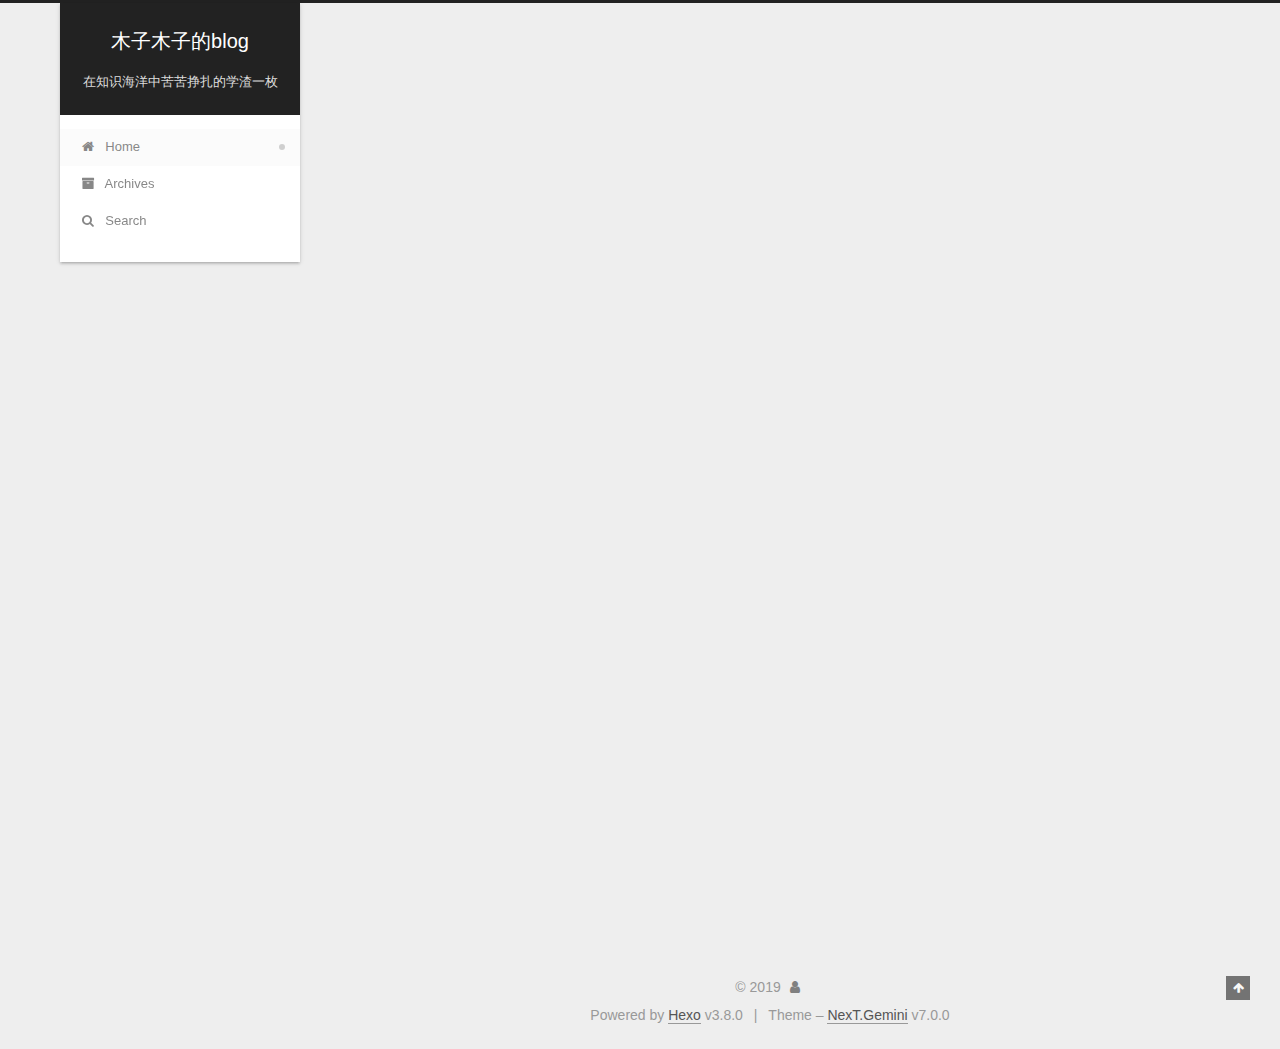
<file: index.html>
<!DOCTYPE html>












  


<html class="theme-next gemini use-motion" lang="zh-Hans">
<head><meta name="generator" content="Hexo 3.8.0">
  <meta charset="UTF-8">
<meta http-equiv="X-UA-Compatible" content="IE=edge">
<meta name="viewport" content="width=device-width, initial-scale=1, maximum-scale=2">
<meta name="theme-color" content="#222">


























<link rel="stylesheet" href="/lib/font-awesome/css/font-awesome.min.css?v=4.6.2">

<link rel="stylesheet" href="/css/main.css?v=7.0.0">


  <link rel="apple-touch-icon" sizes="180x180" href="/images/apple-touch-icon-next.png?v=7.0.0">


  <link rel="icon" type="image/png" sizes="32x32" href="/images/favicon-32x32-next.png?v=7.0.0">


  <link rel="icon" type="image/png" sizes="16x16" href="/images/favicon-16x16-next.png?v=7.0.0">


  <link rel="mask-icon" href="/images/logo.svg?v=7.0.0" color="#222">







<script id="hexo.configurations">
  var NexT = window.NexT || {};
  var CONFIG = {
    root: '/',
    scheme: 'Gemini',
    version: '7.0.0',
    sidebar: {"position":"left","display":"post","offset":12,"b2t":false,"scrollpercent":false,"onmobile":false},
    fancybox: false,
    fastclick: false,
    lazyload: false,
    tabs: true,
    motion: {"enable":true,"async":false,"transition":{"post_block":"fadeIn","post_header":"slideDownIn","post_body":"slideDownIn","coll_header":"slideLeftIn","sidebar":"slideUpIn"}},
    algolia: {
      applicationID: '',
      apiKey: '',
      indexName: '',
      hits: {"per_page":10},
      labels: {"input_placeholder":"Search for Posts","hits_empty":"We didn't find any results for the search: ${query}","hits_stats":"${hits} results found in ${time} ms"}
    }
  };
</script>


  




  <meta property="og:type" content="website">
<meta property="og:title" content="木子木子的blog">
<meta property="og:url" content="http://yoursite.com/index.html">
<meta property="og:site_name" content="木子木子的blog">
<meta property="og:locale" content="zh-Hans">
<meta name="twitter:card" content="summary">
<meta name="twitter:title" content="木子木子的blog">






  <link rel="canonical" href="http://yoursite.com/">



<script id="page.configurations">
  CONFIG.page = {
    sidebar: "",
  };
</script>

  <title>木子木子的blog</title>
  












  <noscript>
  <style>
  .use-motion .motion-element,
  .use-motion .brand,
  .use-motion .menu-item,
  .sidebar-inner,
  .use-motion .post-block,
  .use-motion .pagination,
  .use-motion .comments,
  .use-motion .post-header,
  .use-motion .post-body,
  .use-motion .collection-title { opacity: initial; }

  .use-motion .logo,
  .use-motion .site-title,
  .use-motion .site-subtitle {
    opacity: initial;
    top: initial;
  }

  .use-motion .logo-line-before i { left: initial; }
  .use-motion .logo-line-after i { right: initial; }
  </style>
</noscript>

</head>

<body itemscope itemtype="http://schema.org/WebPage" lang="zh-Hans">

  
  
    
  

  <div class="container sidebar-position-left 
  page-home">
    <div class="headband"></div>

    <header id="header" class="header" itemscope itemtype="http://schema.org/WPHeader">
      <div class="header-inner"><div class="site-brand-wrapper">
  <div class="site-meta">
    

    <div class="custom-logo-site-title">
      <a href="/" class="brand" rel="start">
        <span class="logo-line-before"><i></i></span>
        <span class="site-title">木子木子的blog</span>
        <span class="logo-line-after"><i></i></span>
      </a>
    </div>
    
      
        <p class="site-subtitle">在知识海洋中苦苦挣扎的学渣一枚</p>
      
    
    
  </div>

  <div class="site-nav-toggle">
    <button aria-label="Toggle navigation bar">
      <span class="btn-bar"></span>
      <span class="btn-bar"></span>
      <span class="btn-bar"></span>
    </button>
  </div>
</div>



<nav class="site-nav">
  
    <ul id="menu" class="menu">
      
        
        
        
          
          <li class="menu-item menu-item-home menu-item-active">

    
    
    
      
    

    

    <a href="/" rel="section"><i class="menu-item-icon fa fa-fw fa-home"></i> <br>Home</a>

  </li>
        
        
        
          
          <li class="menu-item menu-item-archives">

    
    
    
      
    

    

    <a href="/archives/" rel="section"><i class="menu-item-icon fa fa-fw fa-archive"></i> <br>Archives</a>

  </li>

      
      
        <li class="menu-item menu-item-search">
          
            <a href="javascript:;" class="popup-trigger">
          
            
              <i class="menu-item-icon fa fa-search fa-fw"></i> <br>Search</a>
        </li>
      
    </ul>
  

  

  
    <div class="site-search">
      
  <div class="popup search-popup local-search-popup">
  <div class="local-search-header clearfix">
    <span class="search-icon">
      <i class="fa fa-search"></i>
    </span>
    <span class="popup-btn-close">
      <i class="fa fa-times-circle"></i>
    </span>
    <div class="local-search-input-wrapper">
      <input autocomplete="off" placeholder="Searching..." spellcheck="false" type="text" id="local-search-input">
    </div>
  </div>
  <div id="local-search-result"></div>
</div>



    </div>
  
</nav>



  



</div>
    </header>

    


    <main id="main" class="main">
      <div class="main-inner">
        <div class="content-wrap">
          
            

          
          <div id="content" class="content">
            
  <section id="posts" class="posts-expand">
    
      

  

  
  
  

  

  <article class="post post-type-normal" itemscope itemtype="http://schema.org/Article">
  
  
  
  <div class="post-block">
    <link itemprop="mainEntityOfPage" href="http://yoursite.com/2019/02/18/postname/">

    <span hidden itemprop="author" itemscope itemtype="http://schema.org/Person">
      <meta itemprop="name" content>
      <meta itemprop="description" content>
      <meta itemprop="image" content="/images/avatar.gif">
    </span>

    <span hidden itemprop="publisher" itemscope itemtype="http://schema.org/Organization">
      <meta itemprop="name" content="木子木子的blog">
    </span>

    
      <header class="post-header">

        
        
          <h1 class="post-title" itemprop="name headline">
                
                
                <a href="/2019/02/18/postname/" class="post-title-link" itemprop="url">postname</a>
              
            
          </h1>
        

        <div class="post-meta">
          <span class="post-time">

            
            
            

            
              <span class="post-meta-item-icon">
                <i class="fa fa-calendar-o"></i>
              </span>
              
                <span class="post-meta-item-text">Posted on</span>
              

              
                
              

              <time title="Created: 2019-02-18 22:05:56 / Modified: 22:07:39" itemprop="dateCreated datePublished" datetime="2019-02-18T22:05:56+08:00">2019-02-18</time>
            

            
              

              
            
          </span>

          

          
            
            
          

          
          

          

          

          

        </div>
      </header>
    

    
    
    
    <div class="post-body" itemprop="articleBody">

      
      

      
        
          学习笔记
          <!--noindex-->
          
            <div class="post-button text-center">
              <a class="btn" href="/2019/02/18/postname/">
                Read more &raquo;
              </a>
            </div>
          
          <!--/noindex-->
        
      
    </div>

    

    
    
    

    

    
      
    
    

    

    <footer class="post-footer">
      

      

      

      
      
        <div class="post-eof"></div>
      
    </footer>
  </div>
  
  
  
  </article>


    
      

  

  
  
  

  

  <article class="post post-type-normal" itemscope itemtype="http://schema.org/Article">
  
  
  
  <div class="post-block">
    <link itemprop="mainEntityOfPage" href="http://yoursite.com/2019/02/18/hello-world/">

    <span hidden itemprop="author" itemscope itemtype="http://schema.org/Person">
      <meta itemprop="name" content>
      <meta itemprop="description" content>
      <meta itemprop="image" content="/images/avatar.gif">
    </span>

    <span hidden itemprop="publisher" itemscope itemtype="http://schema.org/Organization">
      <meta itemprop="name" content="木子木子的blog">
    </span>

    
      <header class="post-header">

        
        
          <h1 class="post-title" itemprop="name headline">
                
                
                <a href="/2019/02/18/hello-world/" class="post-title-link" itemprop="url">Hello World</a>
              
            
          </h1>
        

        <div class="post-meta">
          <span class="post-time">

            
            
            

            
              <span class="post-meta-item-icon">
                <i class="fa fa-calendar-o"></i>
              </span>
              
                <span class="post-meta-item-text">Posted on</span>
              

              
                
              

              <time title="Created: 2019-02-18 19:31:34" itemprop="dateCreated datePublished" datetime="2019-02-18T19:31:34+08:00">2019-02-18</time>
            

            
              

              
                
                <span class="post-meta-divider">|</span>
                

                <span class="post-meta-item-icon">
                  <i class="fa fa-calendar-check-o"></i>
                </span>
                
                  <span class="post-meta-item-text">Edited on</span>
                
                <time title="Modified: 2019-02-19 12:08:03" itemprop="dateModified" datetime="2019-02-19T12:08:03+08:00">2019-02-19</time>
              
            
          </span>

          

          
            
            
          

          
          

          

          

          

        </div>
      </header>
    

    
    
    
    <div class="post-body" itemprop="articleBody">

      
      

      
        
          <p>Welcome to <a href="https://hexo.io/" target="_blank" rel="noopener">Hexo</a>! This is your very first post. Check <a href="https://hexo.io/docs/" target="_blank" rel="noopener">documentation</a> for more info. If you get any problems when using Hexo, you can find the answer in <a href="https://hexo.io/docs/troubleshooting.html" target="_blank" rel="noopener">troubleshooting</a> or you can ask me on <a href="https://github.com/hexojs/hexo/issues" target="_blank" rel="noopener">GitHub</a>.</p>
<h2 id="Quick-Start"><a href="#Quick-Start" class="headerlink" title="Quick Start"></a>Quick Start</h2><h3 id="Create-a-new-post"><a href="#Create-a-new-post" class="headerlink" title="Create a new post"></a>Create a new post</h3><figure class="highlight bash"><table><tr><td class="gutter"><pre><span class="line">1</span><br></pre></td><td class="code"><pre><span class="line">$ hexo new <span class="string">"My New Post"</span></span><br></pre></td></tr></table></figure>
<p>More info: <a href="https://hexo.io/docs/writing.html" target="_blank" rel="noopener">Writing</a></p>
          <!--noindex-->
          
            <div class="post-button text-center">
              <a class="btn" href="/2019/02/18/hello-world/#more" rel="contents">
                Read more &raquo;
              </a>
            </div>
          
          <!--/noindex-->
        
      
    </div>

    

    
    
    

    

    
      
    
    

    

    <footer class="post-footer">
      

      

      

      
      
        <div class="post-eof"></div>
      
    </footer>
  </div>
  
  
  
  </article>


    
  </section>

  


          </div>
          

        </div>
        
          
  
  <div class="sidebar-toggle">
    <div class="sidebar-toggle-line-wrap">
      <span class="sidebar-toggle-line sidebar-toggle-line-first"></span>
      <span class="sidebar-toggle-line sidebar-toggle-line-middle"></span>
      <span class="sidebar-toggle-line sidebar-toggle-line-last"></span>
    </div>
  </div>

  <aside id="sidebar" class="sidebar">
    
    <div class="sidebar-inner">

      

      

      <div class="site-overview-wrap sidebar-panel sidebar-panel-active">
        <div class="site-overview">
          <div class="site-author motion-element" itemprop="author" itemscope itemtype="http://schema.org/Person">
            
              <p class="site-author-name" itemprop="name"></p>
              <p class="site-description motion-element" itemprop="description"></p>
          </div>

          
            <nav class="site-state motion-element">
              
                <div class="site-state-item site-state-posts">
                
                  <a href="/archives/">
                
                    <span class="site-state-item-count">2</span>
                    <span class="site-state-item-name">posts</span>
                  </a>
                </div>
              

              

              
                
                
                <div class="site-state-item site-state-tags">
                  <a href="/tags/index.html">
                    
                    
                      
                    
                    <span class="site-state-item-count">1</span>
                    <span class="site-state-item-name">tags</span>
                  </a>
                </div>
              
            </nav>
          

          

          

          

          
          

          
            
          
          

        </div>
      </div>

      

      

    </div>
  </aside>


        
      </div>
    </main>

    <footer id="footer" class="footer">
      <div class="footer-inner">
        <div class="copyright">&copy; <span itemprop="copyrightYear">2019</span>
  <span class="with-love" id="animate">
    <i class="fa fa-user"></i>
  </span>
  <span class="author" itemprop="copyrightHolder"></span>

  

  
</div>


  <div class="powered-by">Powered by <a href="https://hexo.io" class="theme-link" rel="noopener" target="_blank">Hexo</a> v3.8.0</div>



  <span class="post-meta-divider">|</span>



  <div class="theme-info">Theme – <a href="https://theme-next.org" class="theme-link" rel="noopener" target="_blank">NexT.Gemini</a> v7.0.0</div>




        








        
      </div>
    </footer>

    
      <div class="back-to-top">
        <i class="fa fa-arrow-up"></i>
        
      </div>
    

    

    

    
  </div>

  

<script>
  if (Object.prototype.toString.call(window.Promise) !== '[object Function]') {
    window.Promise = null;
  }
</script>


























  
  <script src="/lib/jquery/index.js?v=2.1.3"></script>

  
  <script src="/lib/velocity/velocity.min.js?v=1.2.1"></script>

  
  <script src="/lib/velocity/velocity.ui.min.js?v=1.2.1"></script>


  


  <script src="/js/src/utils.js?v=7.0.0"></script>

  <script src="/js/src/motion.js?v=7.0.0"></script>



  
  


  <script src="/js/src/affix.js?v=7.0.0"></script>

  <script src="/js/src/schemes/pisces.js?v=7.0.0"></script>




  

  


  <script src="/js/src/bootstrap.js?v=7.0.0"></script>



  



  
  <script>
    // Popup Window;
    var isfetched = false;
    var isXml = true;
    // Search DB path;
    var search_path = "search.xml";
    if (search_path.length === 0) {
      search_path = "search.xml";
    } else if (/json$/i.test(search_path)) {
      isXml = false;
    }
    var path = "/" + search_path;
    // monitor main search box;

    var onPopupClose = function (e) {
      $('.popup').hide();
      $('#local-search-input').val('');
      $('.search-result-list').remove();
      $('#no-result').remove();
      $(".local-search-pop-overlay").remove();
      $('body').css('overflow', '');
    }

    function proceedsearch() {
      $("body")
        .append('<div class="search-popup-overlay local-search-pop-overlay"></div>')
        .css('overflow', 'hidden');
      $('.search-popup-overlay').click(onPopupClose);
      $('.popup').toggle();
      var $localSearchInput = $('#local-search-input');
      $localSearchInput.attr("autocapitalize", "none");
      $localSearchInput.attr("autocorrect", "off");
      $localSearchInput.focus();
    }

    // search function;
    var searchFunc = function(path, search_id, content_id) {
      'use strict';

      // start loading animation
      $("body")
        .append('<div class="search-popup-overlay local-search-pop-overlay">' +
          '<div id="search-loading-icon">' +
          '<i class="fa fa-spinner fa-pulse fa-5x fa-fw"></i>' +
          '</div>' +
          '</div>')
        .css('overflow', 'hidden');
      $("#search-loading-icon").css('margin', '20% auto 0 auto').css('text-align', 'center');

      

      $.ajax({
        url: path,
        dataType: isXml ? "xml" : "json",
        async: true,
        success: function(res) {
          // get the contents from search data
          isfetched = true;
          $('.popup').detach().appendTo('.header-inner');
          var datas = isXml ? $("entry", res).map(function() {
            return {
              title: $("title", this).text(),
              content: $("content",this).text(),
              url: $("url" , this).text()
            };
          }).get() : res;
          var input = document.getElementById(search_id);
          var resultContent = document.getElementById(content_id);
          var inputEventFunction = function() {
            var searchText = input.value.trim().toLowerCase();
            var keywords = searchText.split(/[\s\-]+/);
            if (keywords.length > 1) {
              keywords.push(searchText);
            }
            var resultItems = [];
            if (searchText.length > 0) {
              // perform local searching
              datas.forEach(function(data) {
                var isMatch = false;
                var hitCount = 0;
                var searchTextCount = 0;
                var title = data.title.trim();
                var titleInLowerCase = title.toLowerCase();
                var content = data.content.trim().replace(/<[^>]+>/g,"");
                
                var contentInLowerCase = content.toLowerCase();
                var articleUrl = decodeURIComponent(data.url).replace(/\/{2,}/g, '/');
                var indexOfTitle = [];
                var indexOfContent = [];
                // only match articles with not empty titles
                if(title != '') {
                  keywords.forEach(function(keyword) {
                    function getIndexByWord(word, text, caseSensitive) {
                      var wordLen = word.length;
                      if (wordLen === 0) {
                        return [];
                      }
                      var startPosition = 0, position = [], index = [];
                      if (!caseSensitive) {
                        text = text.toLowerCase();
                        word = word.toLowerCase();
                      }
                      while ((position = text.indexOf(word, startPosition)) > -1) {
                        index.push({position: position, word: word});
                        startPosition = position + wordLen;
                      }
                      return index;
                    }

                    indexOfTitle = indexOfTitle.concat(getIndexByWord(keyword, titleInLowerCase, false));
                    indexOfContent = indexOfContent.concat(getIndexByWord(keyword, contentInLowerCase, false));
                  });
                  if (indexOfTitle.length > 0 || indexOfContent.length > 0) {
                    isMatch = true;
                    hitCount = indexOfTitle.length + indexOfContent.length;
                  }
                }

                // show search results

                if (isMatch) {
                  // sort index by position of keyword

                  [indexOfTitle, indexOfContent].forEach(function (index) {
                    index.sort(function (itemLeft, itemRight) {
                      if (itemRight.position !== itemLeft.position) {
                        return itemRight.position - itemLeft.position;
                      } else {
                        return itemLeft.word.length - itemRight.word.length;
                      }
                    });
                  });

                  // merge hits into slices

                  function mergeIntoSlice(text, start, end, index) {
                    var item = index[index.length - 1];
                    var position = item.position;
                    var word = item.word;
                    var hits = [];
                    var searchTextCountInSlice = 0;
                    while (position + word.length <= end && index.length != 0) {
                      if (word === searchText) {
                        searchTextCountInSlice++;
                      }
                      hits.push({position: position, length: word.length});
                      var wordEnd = position + word.length;

                      // move to next position of hit

                      index.pop();
                      while (index.length != 0) {
                        item = index[index.length - 1];
                        position = item.position;
                        word = item.word;
                        if (wordEnd > position) {
                          index.pop();
                        } else {
                          break;
                        }
                      }
                    }
                    searchTextCount += searchTextCountInSlice;
                    return {
                      hits: hits,
                      start: start,
                      end: end,
                      searchTextCount: searchTextCountInSlice
                    };
                  }

                  var slicesOfTitle = [];
                  if (indexOfTitle.length != 0) {
                    slicesOfTitle.push(mergeIntoSlice(title, 0, title.length, indexOfTitle));
                  }

                  var slicesOfContent = [];
                  while (indexOfContent.length != 0) {
                    var item = indexOfContent[indexOfContent.length - 1];
                    var position = item.position;
                    var word = item.word;
                    // cut out 100 characters
                    var start = position - 20;
                    var end = position + 80;
                    if(start < 0){
                      start = 0;
                    }
                    if (end < position + word.length) {
                      end = position + word.length;
                    }
                    if(end > content.length){
                      end = content.length;
                    }
                    slicesOfContent.push(mergeIntoSlice(content, start, end, indexOfContent));
                  }

                  // sort slices in content by search text's count and hits' count

                  slicesOfContent.sort(function (sliceLeft, sliceRight) {
                    if (sliceLeft.searchTextCount !== sliceRight.searchTextCount) {
                      return sliceRight.searchTextCount - sliceLeft.searchTextCount;
                    } else if (sliceLeft.hits.length !== sliceRight.hits.length) {
                      return sliceRight.hits.length - sliceLeft.hits.length;
                    } else {
                      return sliceLeft.start - sliceRight.start;
                    }
                  });

                  // select top N slices in content

                  var upperBound = parseInt('1');
                  if (upperBound >= 0) {
                    slicesOfContent = slicesOfContent.slice(0, upperBound);
                  }

                  // highlight title and content

                  function highlightKeyword(text, slice) {
                    var result = '';
                    var prevEnd = slice.start;
                    slice.hits.forEach(function (hit) {
                      result += text.substring(prevEnd, hit.position);
                      var end = hit.position + hit.length;
                      result += '<b class="search-keyword">' + text.substring(hit.position, end) + '</b>';
                      prevEnd = end;
                    });
                    result += text.substring(prevEnd, slice.end);
                    return result;
                  }

                  var resultItem = '';

                  if (slicesOfTitle.length != 0) {
                    resultItem += "<li><a href='" + articleUrl + "' class='search-result-title'>" + highlightKeyword(title, slicesOfTitle[0]) + "</a>";
                  } else {
                    resultItem += "<li><a href='" + articleUrl + "' class='search-result-title'>" + title + "</a>";
                  }

                  slicesOfContent.forEach(function (slice) {
                    resultItem += "<a href='" + articleUrl + "'>" +
                      "<p class=\"search-result\">" + highlightKeyword(content, slice) +
                      "...</p>" + "</a>";
                  });

                  resultItem += "</li>";
                  resultItems.push({
                    item: resultItem,
                    searchTextCount: searchTextCount,
                    hitCount: hitCount,
                    id: resultItems.length
                  });
                }
              })
            };
            if (keywords.length === 1 && keywords[0] === "") {
              resultContent.innerHTML = '<div id="no-result"><i class="fa fa-search fa-5x"></i></div>'
            } else if (resultItems.length === 0) {
              resultContent.innerHTML = '<div id="no-result"><i class="fa fa-frown-o fa-5x"></i></div>'
            } else {
              resultItems.sort(function (resultLeft, resultRight) {
                if (resultLeft.searchTextCount !== resultRight.searchTextCount) {
                  return resultRight.searchTextCount - resultLeft.searchTextCount;
                } else if (resultLeft.hitCount !== resultRight.hitCount) {
                  return resultRight.hitCount - resultLeft.hitCount;
                } else {
                  return resultRight.id - resultLeft.id;
                }
              });
              var searchResultList = '<ul class=\"search-result-list\">';
              resultItems.forEach(function (result) {
                searchResultList += result.item;
              })
              searchResultList += "</ul>";
              resultContent.innerHTML = searchResultList;
            }
          }

          if ('auto' === 'auto') {
            input.addEventListener('input', inputEventFunction);
          } else {
            $('.search-icon').click(inputEventFunction);
            input.addEventListener('keypress', function (event) {
              if (event.keyCode === 13) {
                inputEventFunction();
              }
            });
          }

          // remove loading animation
          $(".local-search-pop-overlay").remove();
          $('body').css('overflow', '');

          proceedsearch();
        }
      });
    }

    // handle and trigger popup window;
    $('.popup-trigger').click(function(e) {
      e.stopPropagation();
      if (isfetched === false) {
        searchFunc(path, 'local-search-input', 'local-search-result');
      } else {
        proceedsearch();
      };
    });

    $('.popup-btn-close').click(onPopupClose);
    $('.popup').click(function(e){
      e.stopPropagation();
    });
    $(document).on('keyup', function (event) {
      var shouldDismissSearchPopup = event.which === 27 &&
        $('.search-popup').is(':visible');
      if (shouldDismissSearchPopup) {
        onPopupClose();
      }
    });
  </script>





  

  

  

  

  

  

  

  

  

  

  

  

  

</body>
</html>
</file>
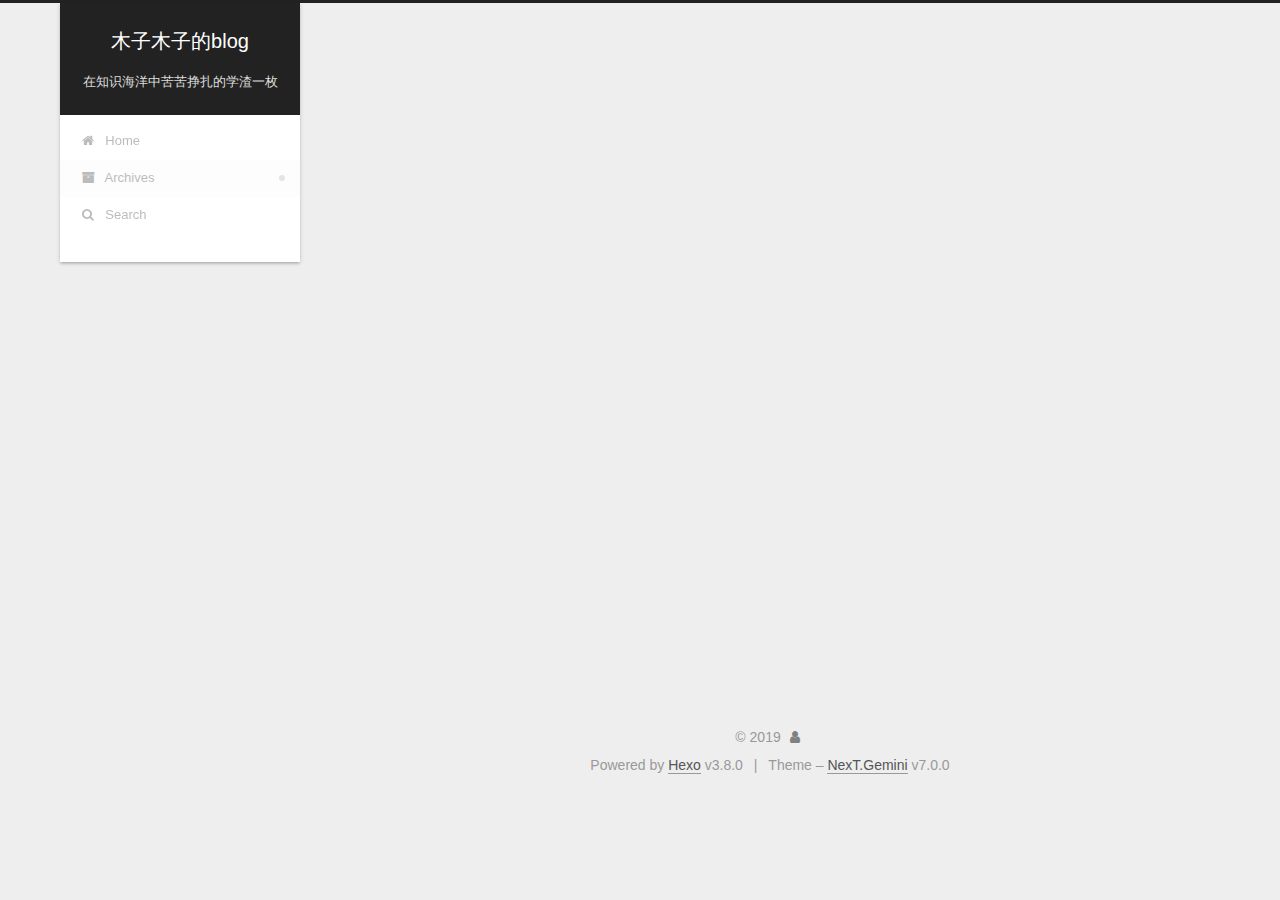
<file: archives/index.html>
<!DOCTYPE html>












  


<html class="theme-next gemini use-motion" lang="zh-Hans">
<head><meta name="generator" content="Hexo 3.8.0">
  <meta charset="UTF-8">
<meta http-equiv="X-UA-Compatible" content="IE=edge">
<meta name="viewport" content="width=device-width, initial-scale=1, maximum-scale=2">
<meta name="theme-color" content="#222">


























<link rel="stylesheet" href="/lib/font-awesome/css/font-awesome.min.css?v=4.6.2">

<link rel="stylesheet" href="/css/main.css?v=7.0.0">


  <link rel="apple-touch-icon" sizes="180x180" href="/images/apple-touch-icon-next.png?v=7.0.0">


  <link rel="icon" type="image/png" sizes="32x32" href="/images/favicon-32x32-next.png?v=7.0.0">


  <link rel="icon" type="image/png" sizes="16x16" href="/images/favicon-16x16-next.png?v=7.0.0">


  <link rel="mask-icon" href="/images/logo.svg?v=7.0.0" color="#222">







<script id="hexo.configurations">
  var NexT = window.NexT || {};
  var CONFIG = {
    root: '/',
    scheme: 'Gemini',
    version: '7.0.0',
    sidebar: {"position":"left","display":"post","offset":12,"b2t":false,"scrollpercent":false,"onmobile":false},
    fancybox: false,
    fastclick: false,
    lazyload: false,
    tabs: true,
    motion: {"enable":true,"async":false,"transition":{"post_block":"fadeIn","post_header":"slideDownIn","post_body":"slideDownIn","coll_header":"slideLeftIn","sidebar":"slideUpIn"}},
    algolia: {
      applicationID: '',
      apiKey: '',
      indexName: '',
      hits: {"per_page":10},
      labels: {"input_placeholder":"Search for Posts","hits_empty":"We didn't find any results for the search: ${query}","hits_stats":"${hits} results found in ${time} ms"}
    }
  };
</script>


  




  <meta property="og:type" content="website">
<meta property="og:title" content="木子木子的blog">
<meta property="og:url" content="http://yoursite.com/archives/index.html">
<meta property="og:site_name" content="木子木子的blog">
<meta property="og:locale" content="zh-Hans">
<meta name="twitter:card" content="summary">
<meta name="twitter:title" content="木子木子的blog">






  <link rel="canonical" href="http://yoursite.com/archives/">



<script id="page.configurations">
  CONFIG.page = {
    sidebar: "",
  };
</script>

  <title>Archive | 木子木子的blog</title>
  












  <noscript>
  <style>
  .use-motion .motion-element,
  .use-motion .brand,
  .use-motion .menu-item,
  .sidebar-inner,
  .use-motion .post-block,
  .use-motion .pagination,
  .use-motion .comments,
  .use-motion .post-header,
  .use-motion .post-body,
  .use-motion .collection-title { opacity: initial; }

  .use-motion .logo,
  .use-motion .site-title,
  .use-motion .site-subtitle {
    opacity: initial;
    top: initial;
  }

  .use-motion .logo-line-before i { left: initial; }
  .use-motion .logo-line-after i { right: initial; }
  </style>
</noscript>

</head>

<body itemscope itemtype="http://schema.org/WebPage" lang="zh-Hans">

  
  
    
  

  <div class="container sidebar-position-left page-archive">
    <div class="headband"></div>

    <header id="header" class="header" itemscope itemtype="http://schema.org/WPHeader">
      <div class="header-inner"><div class="site-brand-wrapper">
  <div class="site-meta">
    

    <div class="custom-logo-site-title">
      <a href="/" class="brand" rel="start">
        <span class="logo-line-before"><i></i></span>
        <span class="site-title">木子木子的blog</span>
        <span class="logo-line-after"><i></i></span>
      </a>
    </div>
    
      
        <p class="site-subtitle">在知识海洋中苦苦挣扎的学渣一枚</p>
      
    
    
  </div>

  <div class="site-nav-toggle">
    <button aria-label="Toggle navigation bar">
      <span class="btn-bar"></span>
      <span class="btn-bar"></span>
      <span class="btn-bar"></span>
    </button>
  </div>
</div>



<nav class="site-nav">
  
    <ul id="menu" class="menu">
      
        
        
        
          
          <li class="menu-item menu-item-home">

    
    
    
      
    

    

    <a href="/" rel="section"><i class="menu-item-icon fa fa-fw fa-home"></i> <br>Home</a>

  </li>
        
        
        
          
          <li class="menu-item menu-item-archives menu-item-active">

    
    
    
      
    

    

    <a href="/archives/" rel="section"><i class="menu-item-icon fa fa-fw fa-archive"></i> <br>Archives</a>

  </li>

      
      
        <li class="menu-item menu-item-search">
          
            <a href="javascript:;" class="popup-trigger">
          
            
              <i class="menu-item-icon fa fa-search fa-fw"></i> <br>Search</a>
        </li>
      
    </ul>
  

  

  
    <div class="site-search">
      
  <div class="popup search-popup local-search-popup">
  <div class="local-search-header clearfix">
    <span class="search-icon">
      <i class="fa fa-search"></i>
    </span>
    <span class="popup-btn-close">
      <i class="fa fa-times-circle"></i>
    </span>
    <div class="local-search-input-wrapper">
      <input autocomplete="off" placeholder="Searching..." spellcheck="false" type="text" id="local-search-input">
    </div>
  </div>
  <div id="local-search-result"></div>
</div>



    </div>
  
</nav>



  



</div>
    </header>

    


    <main id="main" class="main">
      <div class="main-inner">
        <div class="content-wrap">
          
            

    
    
      
      
    
      
      
    
    

  


          
          <div id="content" class="content">
            

  
  
  
  <div class="post-block archive">
    <div id="posts" class="posts-collapse">
      <span class="archive-move-on"></span>

      
      <span class="archive-page-counter">
        
        
        
          
        
        Um..! 2 posts in total. Keep on posting.
      </span>
      

      

        
        
        

        
          
          <div class="collection-title">
            <h1 class="archive-year" id="archive-year-2019">2019</h1>
          </div>
        
        

        

  <article class="post post-type-normal" itemscope itemtype="http://schema.org/Article">
    <header class="post-header">

      <h2 class="post-title">
        
          <a class="post-title-link" href="/2019/02/18/postname/" itemprop="url">
            
              <span itemprop="name">postname</span>
            
          </a>
        
      </h2>

      <div class="post-meta">
        <time class="post-time" itemprop="dateCreated" datetime="2019-02-18T22:05:56+08:00" content="2019-02-18">
          02-18
        </time>
      </div>

    </header>
  </article>



      

        
        
        

        
        

        

  <article class="post post-type-normal" itemscope itemtype="http://schema.org/Article">
    <header class="post-header">

      <h2 class="post-title">
        
          <a class="post-title-link" href="/2019/02/18/hello-world/" itemprop="url">
            
              <span itemprop="name">Hello World</span>
            
          </a>
        
      </h2>

      <div class="post-meta">
        <time class="post-time" itemprop="dateCreated" datetime="2019-02-18T19:31:34+08:00" content="2019-02-18">
          02-18
        </time>
      </div>

    </header>
  </article>



      

    </div>
  </div>
  
  
  

  



          </div>
          

        </div>
        
          
  
  <div class="sidebar-toggle">
    <div class="sidebar-toggle-line-wrap">
      <span class="sidebar-toggle-line sidebar-toggle-line-first"></span>
      <span class="sidebar-toggle-line sidebar-toggle-line-middle"></span>
      <span class="sidebar-toggle-line sidebar-toggle-line-last"></span>
    </div>
  </div>

  <aside id="sidebar" class="sidebar">
    
    <div class="sidebar-inner">

      

      

      <div class="site-overview-wrap sidebar-panel sidebar-panel-active">
        <div class="site-overview">
          <div class="site-author motion-element" itemprop="author" itemscope itemtype="http://schema.org/Person">
            
              <p class="site-author-name" itemprop="name"></p>
              <p class="site-description motion-element" itemprop="description"></p>
          </div>

          
            <nav class="site-state motion-element">
              
                <div class="site-state-item site-state-posts">
                
                  <a href="/archives/">
                
                    <span class="site-state-item-count">2</span>
                    <span class="site-state-item-name">posts</span>
                  </a>
                </div>
              

              

              
                
                
                <div class="site-state-item site-state-tags">
                  <a href="/tags/index.html">
                    
                    
                      
                    
                    <span class="site-state-item-count">1</span>
                    <span class="site-state-item-name">tags</span>
                  </a>
                </div>
              
            </nav>
          

          

          

          

          
          

          
            
          
          

        </div>
      </div>

      

      

    </div>
  </aside>


        
      </div>
    </main>

    <footer id="footer" class="footer">
      <div class="footer-inner">
        <div class="copyright">&copy; <span itemprop="copyrightYear">2019</span>
  <span class="with-love" id="animate">
    <i class="fa fa-user"></i>
  </span>
  <span class="author" itemprop="copyrightHolder"></span>

  

  
</div>


  <div class="powered-by">Powered by <a href="https://hexo.io" class="theme-link" rel="noopener" target="_blank">Hexo</a> v3.8.0</div>



  <span class="post-meta-divider">|</span>



  <div class="theme-info">Theme – <a href="https://theme-next.org" class="theme-link" rel="noopener" target="_blank">NexT.Gemini</a> v7.0.0</div>




        








        
      </div>
    </footer>

    
      <div class="back-to-top">
        <i class="fa fa-arrow-up"></i>
        
      </div>
    

    

    

    
  </div>

  

<script>
  if (Object.prototype.toString.call(window.Promise) !== '[object Function]') {
    window.Promise = null;
  }
</script>


























  
  <script src="/lib/jquery/index.js?v=2.1.3"></script>

  
  <script src="/lib/velocity/velocity.min.js?v=1.2.1"></script>

  
  <script src="/lib/velocity/velocity.ui.min.js?v=1.2.1"></script>


  


  <script src="/js/src/utils.js?v=7.0.0"></script>

  <script src="/js/src/motion.js?v=7.0.0"></script>



  
  


  <script src="/js/src/affix.js?v=7.0.0"></script>

  <script src="/js/src/schemes/pisces.js?v=7.0.0"></script>




  

  


  <script src="/js/src/bootstrap.js?v=7.0.0"></script>



  



  
  <script>
    // Popup Window;
    var isfetched = false;
    var isXml = true;
    // Search DB path;
    var search_path = "search.xml";
    if (search_path.length === 0) {
      search_path = "search.xml";
    } else if (/json$/i.test(search_path)) {
      isXml = false;
    }
    var path = "/" + search_path;
    // monitor main search box;

    var onPopupClose = function (e) {
      $('.popup').hide();
      $('#local-search-input').val('');
      $('.search-result-list').remove();
      $('#no-result').remove();
      $(".local-search-pop-overlay").remove();
      $('body').css('overflow', '');
    }

    function proceedsearch() {
      $("body")
        .append('<div class="search-popup-overlay local-search-pop-overlay"></div>')
        .css('overflow', 'hidden');
      $('.search-popup-overlay').click(onPopupClose);
      $('.popup').toggle();
      var $localSearchInput = $('#local-search-input');
      $localSearchInput.attr("autocapitalize", "none");
      $localSearchInput.attr("autocorrect", "off");
      $localSearchInput.focus();
    }

    // search function;
    var searchFunc = function(path, search_id, content_id) {
      'use strict';

      // start loading animation
      $("body")
        .append('<div class="search-popup-overlay local-search-pop-overlay">' +
          '<div id="search-loading-icon">' +
          '<i class="fa fa-spinner fa-pulse fa-5x fa-fw"></i>' +
          '</div>' +
          '</div>')
        .css('overflow', 'hidden');
      $("#search-loading-icon").css('margin', '20% auto 0 auto').css('text-align', 'center');

      

      $.ajax({
        url: path,
        dataType: isXml ? "xml" : "json",
        async: true,
        success: function(res) {
          // get the contents from search data
          isfetched = true;
          $('.popup').detach().appendTo('.header-inner');
          var datas = isXml ? $("entry", res).map(function() {
            return {
              title: $("title", this).text(),
              content: $("content",this).text(),
              url: $("url" , this).text()
            };
          }).get() : res;
          var input = document.getElementById(search_id);
          var resultContent = document.getElementById(content_id);
          var inputEventFunction = function() {
            var searchText = input.value.trim().toLowerCase();
            var keywords = searchText.split(/[\s\-]+/);
            if (keywords.length > 1) {
              keywords.push(searchText);
            }
            var resultItems = [];
            if (searchText.length > 0) {
              // perform local searching
              datas.forEach(function(data) {
                var isMatch = false;
                var hitCount = 0;
                var searchTextCount = 0;
                var title = data.title.trim();
                var titleInLowerCase = title.toLowerCase();
                var content = data.content.trim().replace(/<[^>]+>/g,"");
                
                var contentInLowerCase = content.toLowerCase();
                var articleUrl = decodeURIComponent(data.url).replace(/\/{2,}/g, '/');
                var indexOfTitle = [];
                var indexOfContent = [];
                // only match articles with not empty titles
                if(title != '') {
                  keywords.forEach(function(keyword) {
                    function getIndexByWord(word, text, caseSensitive) {
                      var wordLen = word.length;
                      if (wordLen === 0) {
                        return [];
                      }
                      var startPosition = 0, position = [], index = [];
                      if (!caseSensitive) {
                        text = text.toLowerCase();
                        word = word.toLowerCase();
                      }
                      while ((position = text.indexOf(word, startPosition)) > -1) {
                        index.push({position: position, word: word});
                        startPosition = position + wordLen;
                      }
                      return index;
                    }

                    indexOfTitle = indexOfTitle.concat(getIndexByWord(keyword, titleInLowerCase, false));
                    indexOfContent = indexOfContent.concat(getIndexByWord(keyword, contentInLowerCase, false));
                  });
                  if (indexOfTitle.length > 0 || indexOfContent.length > 0) {
                    isMatch = true;
                    hitCount = indexOfTitle.length + indexOfContent.length;
                  }
                }

                // show search results

                if (isMatch) {
                  // sort index by position of keyword

                  [indexOfTitle, indexOfContent].forEach(function (index) {
                    index.sort(function (itemLeft, itemRight) {
                      if (itemRight.position !== itemLeft.position) {
                        return itemRight.position - itemLeft.position;
                      } else {
                        return itemLeft.word.length - itemRight.word.length;
                      }
                    });
                  });

                  // merge hits into slices

                  function mergeIntoSlice(text, start, end, index) {
                    var item = index[index.length - 1];
                    var position = item.position;
                    var word = item.word;
                    var hits = [];
                    var searchTextCountInSlice = 0;
                    while (position + word.length <= end && index.length != 0) {
                      if (word === searchText) {
                        searchTextCountInSlice++;
                      }
                      hits.push({position: position, length: word.length});
                      var wordEnd = position + word.length;

                      // move to next position of hit

                      index.pop();
                      while (index.length != 0) {
                        item = index[index.length - 1];
                        position = item.position;
                        word = item.word;
                        if (wordEnd > position) {
                          index.pop();
                        } else {
                          break;
                        }
                      }
                    }
                    searchTextCount += searchTextCountInSlice;
                    return {
                      hits: hits,
                      start: start,
                      end: end,
                      searchTextCount: searchTextCountInSlice
                    };
                  }

                  var slicesOfTitle = [];
                  if (indexOfTitle.length != 0) {
                    slicesOfTitle.push(mergeIntoSlice(title, 0, title.length, indexOfTitle));
                  }

                  var slicesOfContent = [];
                  while (indexOfContent.length != 0) {
                    var item = indexOfContent[indexOfContent.length - 1];
                    var position = item.position;
                    var word = item.word;
                    // cut out 100 characters
                    var start = position - 20;
                    var end = position + 80;
                    if(start < 0){
                      start = 0;
                    }
                    if (end < position + word.length) {
                      end = position + word.length;
                    }
                    if(end > content.length){
                      end = content.length;
                    }
                    slicesOfContent.push(mergeIntoSlice(content, start, end, indexOfContent));
                  }

                  // sort slices in content by search text's count and hits' count

                  slicesOfContent.sort(function (sliceLeft, sliceRight) {
                    if (sliceLeft.searchTextCount !== sliceRight.searchTextCount) {
                      return sliceRight.searchTextCount - sliceLeft.searchTextCount;
                    } else if (sliceLeft.hits.length !== sliceRight.hits.length) {
                      return sliceRight.hits.length - sliceLeft.hits.length;
                    } else {
                      return sliceLeft.start - sliceRight.start;
                    }
                  });

                  // select top N slices in content

                  var upperBound = parseInt('1');
                  if (upperBound >= 0) {
                    slicesOfContent = slicesOfContent.slice(0, upperBound);
                  }

                  // highlight title and content

                  function highlightKeyword(text, slice) {
                    var result = '';
                    var prevEnd = slice.start;
                    slice.hits.forEach(function (hit) {
                      result += text.substring(prevEnd, hit.position);
                      var end = hit.position + hit.length;
                      result += '<b class="search-keyword">' + text.substring(hit.position, end) + '</b>';
                      prevEnd = end;
                    });
                    result += text.substring(prevEnd, slice.end);
                    return result;
                  }

                  var resultItem = '';

                  if (slicesOfTitle.length != 0) {
                    resultItem += "<li><a href='" + articleUrl + "' class='search-result-title'>" + highlightKeyword(title, slicesOfTitle[0]) + "</a>";
                  } else {
                    resultItem += "<li><a href='" + articleUrl + "' class='search-result-title'>" + title + "</a>";
                  }

                  slicesOfContent.forEach(function (slice) {
                    resultItem += "<a href='" + articleUrl + "'>" +
                      "<p class=\"search-result\">" + highlightKeyword(content, slice) +
                      "...</p>" + "</a>";
                  });

                  resultItem += "</li>";
                  resultItems.push({
                    item: resultItem,
                    searchTextCount: searchTextCount,
                    hitCount: hitCount,
                    id: resultItems.length
                  });
                }
              })
            };
            if (keywords.length === 1 && keywords[0] === "") {
              resultContent.innerHTML = '<div id="no-result"><i class="fa fa-search fa-5x"></i></div>'
            } else if (resultItems.length === 0) {
              resultContent.innerHTML = '<div id="no-result"><i class="fa fa-frown-o fa-5x"></i></div>'
            } else {
              resultItems.sort(function (resultLeft, resultRight) {
                if (resultLeft.searchTextCount !== resultRight.searchTextCount) {
                  return resultRight.searchTextCount - resultLeft.searchTextCount;
                } else if (resultLeft.hitCount !== resultRight.hitCount) {
                  return resultRight.hitCount - resultLeft.hitCount;
                } else {
                  return resultRight.id - resultLeft.id;
                }
              });
              var searchResultList = '<ul class=\"search-result-list\">';
              resultItems.forEach(function (result) {
                searchResultList += result.item;
              })
              searchResultList += "</ul>";
              resultContent.innerHTML = searchResultList;
            }
          }

          if ('auto' === 'auto') {
            input.addEventListener('input', inputEventFunction);
          } else {
            $('.search-icon').click(inputEventFunction);
            input.addEventListener('keypress', function (event) {
              if (event.keyCode === 13) {
                inputEventFunction();
              }
            });
          }

          // remove loading animation
          $(".local-search-pop-overlay").remove();
          $('body').css('overflow', '');

          proceedsearch();
        }
      });
    }

    // handle and trigger popup window;
    $('.popup-trigger').click(function(e) {
      e.stopPropagation();
      if (isfetched === false) {
        searchFunc(path, 'local-search-input', 'local-search-result');
      } else {
        proceedsearch();
      };
    });

    $('.popup-btn-close').click(onPopupClose);
    $('.popup').click(function(e){
      e.stopPropagation();
    });
    $(document).on('keyup', function (event) {
      var shouldDismissSearchPopup = event.which === 27 &&
        $('.search-popup').is(':visible');
      if (shouldDismissSearchPopup) {
        onPopupClose();
      }
    });
  </script>





  

  

  

  

  

  

  

  

  

  

  

  

  

</body>
</html>
</file>
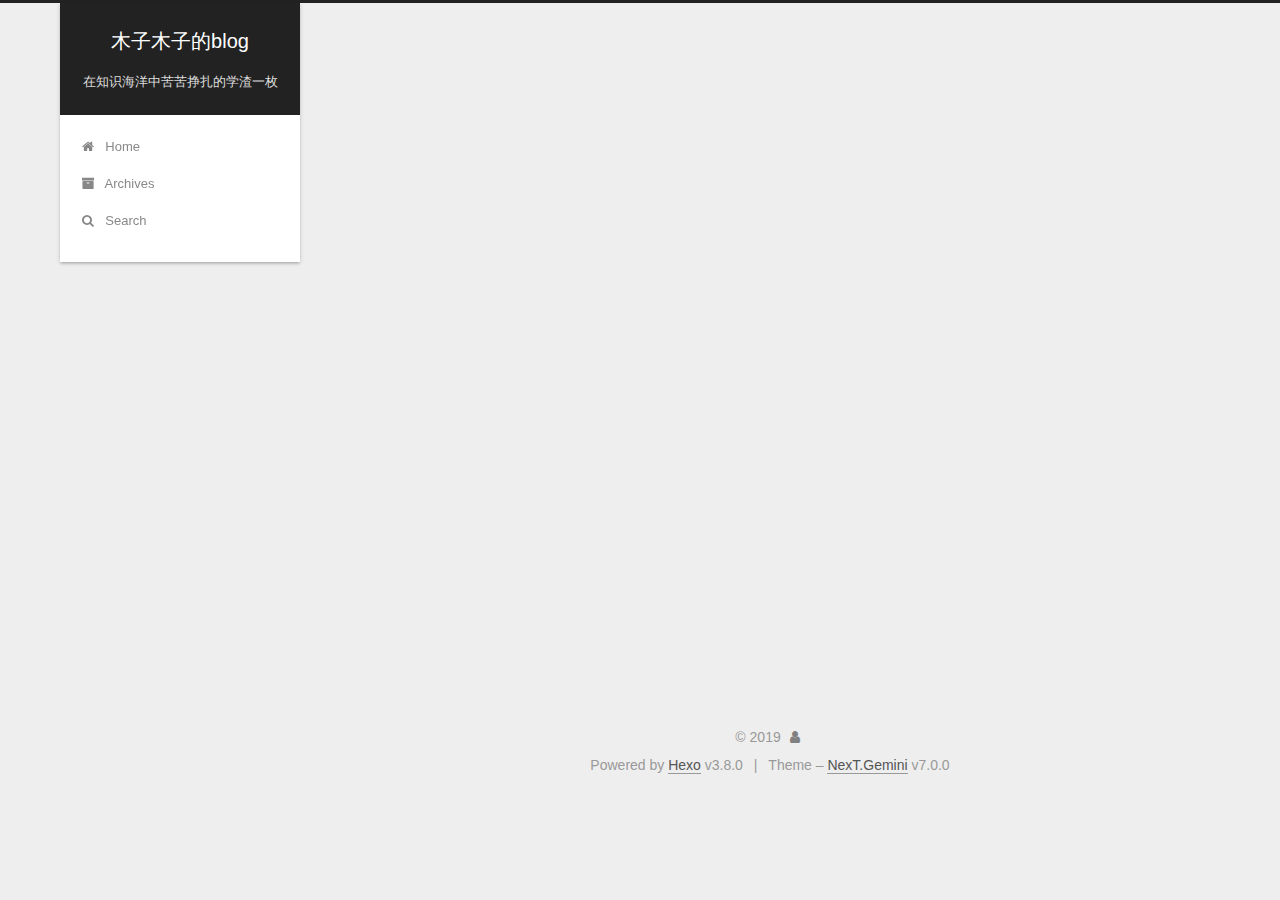
<file: categories/index.html>
<!DOCTYPE html>












  


<html class="theme-next gemini use-motion" lang="zh-Hans">
<head><meta name="generator" content="Hexo 3.8.0">
  <meta charset="UTF-8">
<meta http-equiv="X-UA-Compatible" content="IE=edge">
<meta name="viewport" content="width=device-width, initial-scale=1, maximum-scale=2">
<meta name="theme-color" content="#222">


























<link rel="stylesheet" href="/lib/font-awesome/css/font-awesome.min.css?v=4.6.2">

<link rel="stylesheet" href="/css/main.css?v=7.0.0">


  <link rel="apple-touch-icon" sizes="180x180" href="/images/apple-touch-icon-next.png?v=7.0.0">


  <link rel="icon" type="image/png" sizes="32x32" href="/images/favicon-32x32-next.png?v=7.0.0">


  <link rel="icon" type="image/png" sizes="16x16" href="/images/favicon-16x16-next.png?v=7.0.0">


  <link rel="mask-icon" href="/images/logo.svg?v=7.0.0" color="#222">







<script id="hexo.configurations">
  var NexT = window.NexT || {};
  var CONFIG = {
    root: '/',
    scheme: 'Gemini',
    version: '7.0.0',
    sidebar: {"position":"left","display":"post","offset":12,"b2t":false,"scrollpercent":false,"onmobile":false},
    fancybox: false,
    fastclick: false,
    lazyload: false,
    tabs: true,
    motion: {"enable":true,"async":false,"transition":{"post_block":"fadeIn","post_header":"slideDownIn","post_body":"slideDownIn","coll_header":"slideLeftIn","sidebar":"slideUpIn"}},
    algolia: {
      applicationID: '',
      apiKey: '',
      indexName: '',
      hits: {"per_page":10},
      labels: {"input_placeholder":"Search for Posts","hits_empty":"We didn't find any results for the search: ${query}","hits_stats":"${hits} results found in ${time} ms"}
    }
  };
</script>


  




  <meta property="og:type" content="website">
<meta property="og:title" content="categories">
<meta property="og:url" content="http://yoursite.com/categories/index.html">
<meta property="og:site_name" content="木子木子的blog">
<meta property="og:locale" content="zh-Hans">
<meta property="og:updated_time" content="2019-02-19T03:59:23.364Z">
<meta name="twitter:card" content="summary">
<meta name="twitter:title" content="categories">






  <link rel="canonical" href="http://yoursite.com/categories/">



<script id="page.configurations">
  CONFIG.page = {
    sidebar: "",
  };
</script>

  <title>categories | 木子木子的blog</title>
  












  <noscript>
  <style>
  .use-motion .motion-element,
  .use-motion .brand,
  .use-motion .menu-item,
  .sidebar-inner,
  .use-motion .post-block,
  .use-motion .pagination,
  .use-motion .comments,
  .use-motion .post-header,
  .use-motion .post-body,
  .use-motion .collection-title { opacity: initial; }

  .use-motion .logo,
  .use-motion .site-title,
  .use-motion .site-subtitle {
    opacity: initial;
    top: initial;
  }

  .use-motion .logo-line-before i { left: initial; }
  .use-motion .logo-line-after i { right: initial; }
  </style>
</noscript>

</head>

<body itemscope itemtype="http://schema.org/WebPage" lang="zh-Hans">

  
  
    
  

  <div class="container sidebar-position-left page-post-detail">
    <div class="headband"></div>

    <header id="header" class="header" itemscope itemtype="http://schema.org/WPHeader">
      <div class="header-inner"><div class="site-brand-wrapper">
  <div class="site-meta">
    

    <div class="custom-logo-site-title">
      <a href="/" class="brand" rel="start">
        <span class="logo-line-before"><i></i></span>
        <span class="site-title">木子木子的blog</span>
        <span class="logo-line-after"><i></i></span>
      </a>
    </div>
    
      
        <p class="site-subtitle">在知识海洋中苦苦挣扎的学渣一枚</p>
      
    
    
  </div>

  <div class="site-nav-toggle">
    <button aria-label="Toggle navigation bar">
      <span class="btn-bar"></span>
      <span class="btn-bar"></span>
      <span class="btn-bar"></span>
    </button>
  </div>
</div>



<nav class="site-nav">
  
    <ul id="menu" class="menu">
      
        
        
        
          
          <li class="menu-item menu-item-home">

    
    
    
      
    

    

    <a href="/" rel="section"><i class="menu-item-icon fa fa-fw fa-home"></i> <br>Home</a>

  </li>
        
        
        
          
          <li class="menu-item menu-item-archives">

    
    
    
      
    

    

    <a href="/archives/" rel="section"><i class="menu-item-icon fa fa-fw fa-archive"></i> <br>Archives</a>

  </li>

      
      
        <li class="menu-item menu-item-search">
          
            <a href="javascript:;" class="popup-trigger">
          
            
              <i class="menu-item-icon fa fa-search fa-fw"></i> <br>Search</a>
        </li>
      
    </ul>
  

  

  
    <div class="site-search">
      
  <div class="popup search-popup local-search-popup">
  <div class="local-search-header clearfix">
    <span class="search-icon">
      <i class="fa fa-search"></i>
    </span>
    <span class="popup-btn-close">
      <i class="fa fa-times-circle"></i>
    </span>
    <div class="local-search-input-wrapper">
      <input autocomplete="off" placeholder="Searching..." spellcheck="false" type="text" id="local-search-input">
    </div>
  </div>
  <div id="local-search-result"></div>
</div>



    </div>
  
</nav>



  



</div>
    </header>

    


    <main id="main" class="main">
      <div class="main-inner">
        <div class="content-wrap">
          
            

    
    
      
      
    
      
      
    
    

  


          
          <div id="content" class="content">
            

  <div id="posts" class="posts-expand">
    
    
    
    <div class="post-block page">
      <header class="post-header">

<h1 class="post-title" itemprop="name headline">categories

</h1>

<div class="post-meta">
  
  



</div>

</header>

      
      
      
      <div class="post-body">
        
        
          <div class="category-all-page">
            <div class="category-all-title">
              
              
              No categories
            </div>
            <div class="category-all">
              
            </div>
          </div>
        
      </div>
      
      
      
    </div>
    



    
    
    
  </div>


          </div>
          

  



        </div>
        
          
  
  <div class="sidebar-toggle">
    <div class="sidebar-toggle-line-wrap">
      <span class="sidebar-toggle-line sidebar-toggle-line-first"></span>
      <span class="sidebar-toggle-line sidebar-toggle-line-middle"></span>
      <span class="sidebar-toggle-line sidebar-toggle-line-last"></span>
    </div>
  </div>

  <aside id="sidebar" class="sidebar">
    
    <div class="sidebar-inner">

      

      

      <div class="site-overview-wrap sidebar-panel sidebar-panel-active">
        <div class="site-overview">
          <div class="site-author motion-element" itemprop="author" itemscope itemtype="http://schema.org/Person">
            
              <p class="site-author-name" itemprop="name"></p>
              <p class="site-description motion-element" itemprop="description"></p>
          </div>

          
            <nav class="site-state motion-element">
              
                <div class="site-state-item site-state-posts">
                
                  <a href="/archives/">
                
                    <span class="site-state-item-count">2</span>
                    <span class="site-state-item-name">posts</span>
                  </a>
                </div>
              

              

              
                
                
                <div class="site-state-item site-state-tags">
                  <a href="/tags/index.html">
                    
                    
                      
                    
                    <span class="site-state-item-count">1</span>
                    <span class="site-state-item-name">tags</span>
                  </a>
                </div>
              
            </nav>
          

          

          

          

          
          

          
            
          
          

        </div>
      </div>

      

      

    </div>
  </aside>


        
      </div>
    </main>

    <footer id="footer" class="footer">
      <div class="footer-inner">
        <div class="copyright">&copy; <span itemprop="copyrightYear">2019</span>
  <span class="with-love" id="animate">
    <i class="fa fa-user"></i>
  </span>
  <span class="author" itemprop="copyrightHolder"></span>

  

  
</div>


  <div class="powered-by">Powered by <a href="https://hexo.io" class="theme-link" rel="noopener" target="_blank">Hexo</a> v3.8.0</div>



  <span class="post-meta-divider">|</span>



  <div class="theme-info">Theme – <a href="https://theme-next.org" class="theme-link" rel="noopener" target="_blank">NexT.Gemini</a> v7.0.0</div>




        








        
      </div>
    </footer>

    
      <div class="back-to-top">
        <i class="fa fa-arrow-up"></i>
        
      </div>
    

    

    

    
  </div>

  

<script>
  if (Object.prototype.toString.call(window.Promise) !== '[object Function]') {
    window.Promise = null;
  }
</script>


























  
  <script src="/lib/jquery/index.js?v=2.1.3"></script>

  
  <script src="/lib/velocity/velocity.min.js?v=1.2.1"></script>

  
  <script src="/lib/velocity/velocity.ui.min.js?v=1.2.1"></script>


  


  <script src="/js/src/utils.js?v=7.0.0"></script>

  <script src="/js/src/motion.js?v=7.0.0"></script>



  
  


  <script src="/js/src/affix.js?v=7.0.0"></script>

  <script src="/js/src/schemes/pisces.js?v=7.0.0"></script>




  
  <script src="/js/src/scrollspy.js?v=7.0.0"></script>
<script src="/js/src/post-details.js?v=7.0.0"></script>



  


  <script src="/js/src/bootstrap.js?v=7.0.0"></script>



  


  


  
  <script>
    // Popup Window;
    var isfetched = false;
    var isXml = true;
    // Search DB path;
    var search_path = "search.xml";
    if (search_path.length === 0) {
      search_path = "search.xml";
    } else if (/json$/i.test(search_path)) {
      isXml = false;
    }
    var path = "/" + search_path;
    // monitor main search box;

    var onPopupClose = function (e) {
      $('.popup').hide();
      $('#local-search-input').val('');
      $('.search-result-list').remove();
      $('#no-result').remove();
      $(".local-search-pop-overlay").remove();
      $('body').css('overflow', '');
    }

    function proceedsearch() {
      $("body")
        .append('<div class="search-popup-overlay local-search-pop-overlay"></div>')
        .css('overflow', 'hidden');
      $('.search-popup-overlay').click(onPopupClose);
      $('.popup').toggle();
      var $localSearchInput = $('#local-search-input');
      $localSearchInput.attr("autocapitalize", "none");
      $localSearchInput.attr("autocorrect", "off");
      $localSearchInput.focus();
    }

    // search function;
    var searchFunc = function(path, search_id, content_id) {
      'use strict';

      // start loading animation
      $("body")
        .append('<div class="search-popup-overlay local-search-pop-overlay">' +
          '<div id="search-loading-icon">' +
          '<i class="fa fa-spinner fa-pulse fa-5x fa-fw"></i>' +
          '</div>' +
          '</div>')
        .css('overflow', 'hidden');
      $("#search-loading-icon").css('margin', '20% auto 0 auto').css('text-align', 'center');

      

      $.ajax({
        url: path,
        dataType: isXml ? "xml" : "json",
        async: true,
        success: function(res) {
          // get the contents from search data
          isfetched = true;
          $('.popup').detach().appendTo('.header-inner');
          var datas = isXml ? $("entry", res).map(function() {
            return {
              title: $("title", this).text(),
              content: $("content",this).text(),
              url: $("url" , this).text()
            };
          }).get() : res;
          var input = document.getElementById(search_id);
          var resultContent = document.getElementById(content_id);
          var inputEventFunction = function() {
            var searchText = input.value.trim().toLowerCase();
            var keywords = searchText.split(/[\s\-]+/);
            if (keywords.length > 1) {
              keywords.push(searchText);
            }
            var resultItems = [];
            if (searchText.length > 0) {
              // perform local searching
              datas.forEach(function(data) {
                var isMatch = false;
                var hitCount = 0;
                var searchTextCount = 0;
                var title = data.title.trim();
                var titleInLowerCase = title.toLowerCase();
                var content = data.content.trim().replace(/<[^>]+>/g,"");
                
                var contentInLowerCase = content.toLowerCase();
                var articleUrl = decodeURIComponent(data.url).replace(/\/{2,}/g, '/');
                var indexOfTitle = [];
                var indexOfContent = [];
                // only match articles with not empty titles
                if(title != '') {
                  keywords.forEach(function(keyword) {
                    function getIndexByWord(word, text, caseSensitive) {
                      var wordLen = word.length;
                      if (wordLen === 0) {
                        return [];
                      }
                      var startPosition = 0, position = [], index = [];
                      if (!caseSensitive) {
                        text = text.toLowerCase();
                        word = word.toLowerCase();
                      }
                      while ((position = text.indexOf(word, startPosition)) > -1) {
                        index.push({position: position, word: word});
                        startPosition = position + wordLen;
                      }
                      return index;
                    }

                    indexOfTitle = indexOfTitle.concat(getIndexByWord(keyword, titleInLowerCase, false));
                    indexOfContent = indexOfContent.concat(getIndexByWord(keyword, contentInLowerCase, false));
                  });
                  if (indexOfTitle.length > 0 || indexOfContent.length > 0) {
                    isMatch = true;
                    hitCount = indexOfTitle.length + indexOfContent.length;
                  }
                }

                // show search results

                if (isMatch) {
                  // sort index by position of keyword

                  [indexOfTitle, indexOfContent].forEach(function (index) {
                    index.sort(function (itemLeft, itemRight) {
                      if (itemRight.position !== itemLeft.position) {
                        return itemRight.position - itemLeft.position;
                      } else {
                        return itemLeft.word.length - itemRight.word.length;
                      }
                    });
                  });

                  // merge hits into slices

                  function mergeIntoSlice(text, start, end, index) {
                    var item = index[index.length - 1];
                    var position = item.position;
                    var word = item.word;
                    var hits = [];
                    var searchTextCountInSlice = 0;
                    while (position + word.length <= end && index.length != 0) {
                      if (word === searchText) {
                        searchTextCountInSlice++;
                      }
                      hits.push({position: position, length: word.length});
                      var wordEnd = position + word.length;

                      // move to next position of hit

                      index.pop();
                      while (index.length != 0) {
                        item = index[index.length - 1];
                        position = item.position;
                        word = item.word;
                        if (wordEnd > position) {
                          index.pop();
                        } else {
                          break;
                        }
                      }
                    }
                    searchTextCount += searchTextCountInSlice;
                    return {
                      hits: hits,
                      start: start,
                      end: end,
                      searchTextCount: searchTextCountInSlice
                    };
                  }

                  var slicesOfTitle = [];
                  if (indexOfTitle.length != 0) {
                    slicesOfTitle.push(mergeIntoSlice(title, 0, title.length, indexOfTitle));
                  }

                  var slicesOfContent = [];
                  while (indexOfContent.length != 0) {
                    var item = indexOfContent[indexOfContent.length - 1];
                    var position = item.position;
                    var word = item.word;
                    // cut out 100 characters
                    var start = position - 20;
                    var end = position + 80;
                    if(start < 0){
                      start = 0;
                    }
                    if (end < position + word.length) {
                      end = position + word.length;
                    }
                    if(end > content.length){
                      end = content.length;
                    }
                    slicesOfContent.push(mergeIntoSlice(content, start, end, indexOfContent));
                  }

                  // sort slices in content by search text's count and hits' count

                  slicesOfContent.sort(function (sliceLeft, sliceRight) {
                    if (sliceLeft.searchTextCount !== sliceRight.searchTextCount) {
                      return sliceRight.searchTextCount - sliceLeft.searchTextCount;
                    } else if (sliceLeft.hits.length !== sliceRight.hits.length) {
                      return sliceRight.hits.length - sliceLeft.hits.length;
                    } else {
                      return sliceLeft.start - sliceRight.start;
                    }
                  });

                  // select top N slices in content

                  var upperBound = parseInt('1');
                  if (upperBound >= 0) {
                    slicesOfContent = slicesOfContent.slice(0, upperBound);
                  }

                  // highlight title and content

                  function highlightKeyword(text, slice) {
                    var result = '';
                    var prevEnd = slice.start;
                    slice.hits.forEach(function (hit) {
                      result += text.substring(prevEnd, hit.position);
                      var end = hit.position + hit.length;
                      result += '<b class="search-keyword">' + text.substring(hit.position, end) + '</b>';
                      prevEnd = end;
                    });
                    result += text.substring(prevEnd, slice.end);
                    return result;
                  }

                  var resultItem = '';

                  if (slicesOfTitle.length != 0) {
                    resultItem += "<li><a href='" + articleUrl + "' class='search-result-title'>" + highlightKeyword(title, slicesOfTitle[0]) + "</a>";
                  } else {
                    resultItem += "<li><a href='" + articleUrl + "' class='search-result-title'>" + title + "</a>";
                  }

                  slicesOfContent.forEach(function (slice) {
                    resultItem += "<a href='" + articleUrl + "'>" +
                      "<p class=\"search-result\">" + highlightKeyword(content, slice) +
                      "...</p>" + "</a>";
                  });

                  resultItem += "</li>";
                  resultItems.push({
                    item: resultItem,
                    searchTextCount: searchTextCount,
                    hitCount: hitCount,
                    id: resultItems.length
                  });
                }
              })
            };
            if (keywords.length === 1 && keywords[0] === "") {
              resultContent.innerHTML = '<div id="no-result"><i class="fa fa-search fa-5x"></i></div>'
            } else if (resultItems.length === 0) {
              resultContent.innerHTML = '<div id="no-result"><i class="fa fa-frown-o fa-5x"></i></div>'
            } else {
              resultItems.sort(function (resultLeft, resultRight) {
                if (resultLeft.searchTextCount !== resultRight.searchTextCount) {
                  return resultRight.searchTextCount - resultLeft.searchTextCount;
                } else if (resultLeft.hitCount !== resultRight.hitCount) {
                  return resultRight.hitCount - resultLeft.hitCount;
                } else {
                  return resultRight.id - resultLeft.id;
                }
              });
              var searchResultList = '<ul class=\"search-result-list\">';
              resultItems.forEach(function (result) {
                searchResultList += result.item;
              })
              searchResultList += "</ul>";
              resultContent.innerHTML = searchResultList;
            }
          }

          if ('auto' === 'auto') {
            input.addEventListener('input', inputEventFunction);
          } else {
            $('.search-icon').click(inputEventFunction);
            input.addEventListener('keypress', function (event) {
              if (event.keyCode === 13) {
                inputEventFunction();
              }
            });
          }

          // remove loading animation
          $(".local-search-pop-overlay").remove();
          $('body').css('overflow', '');

          proceedsearch();
        }
      });
    }

    // handle and trigger popup window;
    $('.popup-trigger').click(function(e) {
      e.stopPropagation();
      if (isfetched === false) {
        searchFunc(path, 'local-search-input', 'local-search-result');
      } else {
        proceedsearch();
      };
    });

    $('.popup-btn-close').click(onPopupClose);
    $('.popup').click(function(e){
      e.stopPropagation();
    });
    $(document).on('keyup', function (event) {
      var shouldDismissSearchPopup = event.which === 27 &&
        $('.search-popup').is(':visible');
      if (shouldDismissSearchPopup) {
        onPopupClose();
      }
    });
  </script>





  

  

  

  

  

  

  

  

  

  

  

  

  

</body>
</html>
</file>
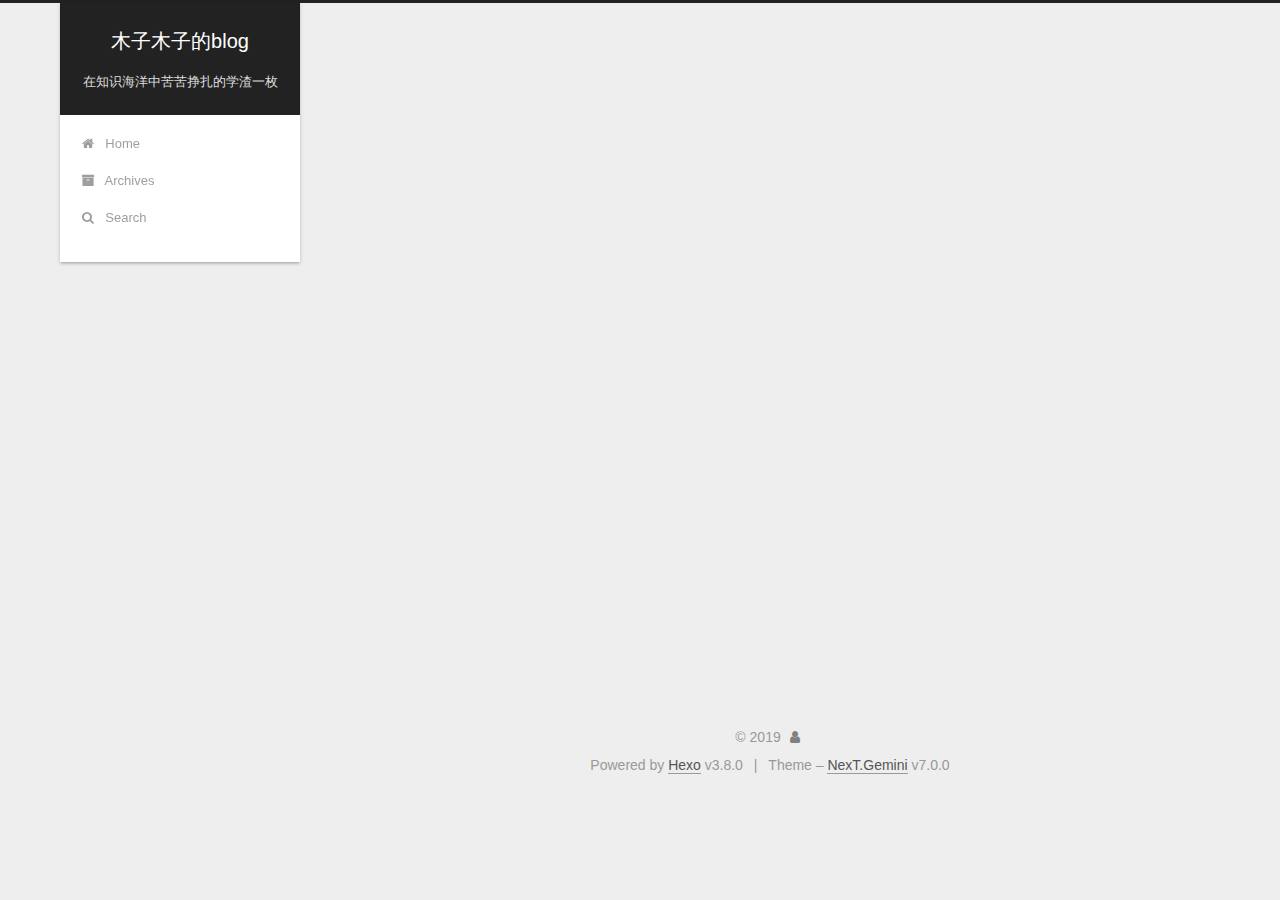
<file: tags/index.html>
<!DOCTYPE html>












  


<html class="theme-next gemini use-motion" lang="zh-Hans">
<head><meta name="generator" content="Hexo 3.8.0">
  <meta charset="UTF-8">
<meta http-equiv="X-UA-Compatible" content="IE=edge">
<meta name="viewport" content="width=device-width, initial-scale=1, maximum-scale=2">
<meta name="theme-color" content="#222">


























<link rel="stylesheet" href="/lib/font-awesome/css/font-awesome.min.css?v=4.6.2">

<link rel="stylesheet" href="/css/main.css?v=7.0.0">


  <link rel="apple-touch-icon" sizes="180x180" href="/images/apple-touch-icon-next.png?v=7.0.0">


  <link rel="icon" type="image/png" sizes="32x32" href="/images/favicon-32x32-next.png?v=7.0.0">


  <link rel="icon" type="image/png" sizes="16x16" href="/images/favicon-16x16-next.png?v=7.0.0">


  <link rel="mask-icon" href="/images/logo.svg?v=7.0.0" color="#222">







<script id="hexo.configurations">
  var NexT = window.NexT || {};
  var CONFIG = {
    root: '/',
    scheme: 'Gemini',
    version: '7.0.0',
    sidebar: {"position":"left","display":"post","offset":12,"b2t":false,"scrollpercent":false,"onmobile":false},
    fancybox: false,
    fastclick: false,
    lazyload: false,
    tabs: true,
    motion: {"enable":true,"async":false,"transition":{"post_block":"fadeIn","post_header":"slideDownIn","post_body":"slideDownIn","coll_header":"slideLeftIn","sidebar":"slideUpIn"}},
    algolia: {
      applicationID: '',
      apiKey: '',
      indexName: '',
      hits: {"per_page":10},
      labels: {"input_placeholder":"Search for Posts","hits_empty":"We didn't find any results for the search: ${query}","hits_stats":"${hits} results found in ${time} ms"}
    }
  };
</script>


  




  <meta property="og:type" content="website">
<meta property="og:title" content="tags">
<meta property="og:url" content="http://yoursite.com/tags/index.html">
<meta property="og:site_name" content="木子木子的blog">
<meta property="og:locale" content="zh-Hans">
<meta property="og:updated_time" content="2019-02-19T03:56:40.640Z">
<meta name="twitter:card" content="summary">
<meta name="twitter:title" content="tags">






  <link rel="canonical" href="http://yoursite.com/tags/">



<script id="page.configurations">
  CONFIG.page = {
    sidebar: "",
  };
</script>

  <title>tags | 木子木子的blog</title>
  












  <noscript>
  <style>
  .use-motion .motion-element,
  .use-motion .brand,
  .use-motion .menu-item,
  .sidebar-inner,
  .use-motion .post-block,
  .use-motion .pagination,
  .use-motion .comments,
  .use-motion .post-header,
  .use-motion .post-body,
  .use-motion .collection-title { opacity: initial; }

  .use-motion .logo,
  .use-motion .site-title,
  .use-motion .site-subtitle {
    opacity: initial;
    top: initial;
  }

  .use-motion .logo-line-before i { left: initial; }
  .use-motion .logo-line-after i { right: initial; }
  </style>
</noscript>

</head>

<body itemscope itemtype="http://schema.org/WebPage" lang="zh-Hans">

  
  
    
  

  <div class="container sidebar-position-left page-post-detail">
    <div class="headband"></div>

    <header id="header" class="header" itemscope itemtype="http://schema.org/WPHeader">
      <div class="header-inner"><div class="site-brand-wrapper">
  <div class="site-meta">
    

    <div class="custom-logo-site-title">
      <a href="/" class="brand" rel="start">
        <span class="logo-line-before"><i></i></span>
        <span class="site-title">木子木子的blog</span>
        <span class="logo-line-after"><i></i></span>
      </a>
    </div>
    
      
        <p class="site-subtitle">在知识海洋中苦苦挣扎的学渣一枚</p>
      
    
    
  </div>

  <div class="site-nav-toggle">
    <button aria-label="Toggle navigation bar">
      <span class="btn-bar"></span>
      <span class="btn-bar"></span>
      <span class="btn-bar"></span>
    </button>
  </div>
</div>



<nav class="site-nav">
  
    <ul id="menu" class="menu">
      
        
        
        
          
          <li class="menu-item menu-item-home">

    
    
    
      
    

    

    <a href="/" rel="section"><i class="menu-item-icon fa fa-fw fa-home"></i> <br>Home</a>

  </li>
        
        
        
          
          <li class="menu-item menu-item-archives">

    
    
    
      
    

    

    <a href="/archives/" rel="section"><i class="menu-item-icon fa fa-fw fa-archive"></i> <br>Archives</a>

  </li>

      
      
        <li class="menu-item menu-item-search">
          
            <a href="javascript:;" class="popup-trigger">
          
            
              <i class="menu-item-icon fa fa-search fa-fw"></i> <br>Search</a>
        </li>
      
    </ul>
  

  

  
    <div class="site-search">
      
  <div class="popup search-popup local-search-popup">
  <div class="local-search-header clearfix">
    <span class="search-icon">
      <i class="fa fa-search"></i>
    </span>
    <span class="popup-btn-close">
      <i class="fa fa-times-circle"></i>
    </span>
    <div class="local-search-input-wrapper">
      <input autocomplete="off" placeholder="Searching..." spellcheck="false" type="text" id="local-search-input">
    </div>
  </div>
  <div id="local-search-result"></div>
</div>



    </div>
  
</nav>



  



</div>
    </header>

    


    <main id="main" class="main">
      <div class="main-inner">
        <div class="content-wrap">
          
            

    
    
      
      
    
      
      
    
    

  


          
          <div id="content" class="content">
            

  <div id="posts" class="posts-expand">
    
    
    
    <div class="post-block page">
      <header class="post-header">

<h1 class="post-title" itemprop="name headline">tags

</h1>

<div class="post-meta">
  
  



</div>

</header>

      
      
      
      <div class="post-body">
        
        
          <div class="tag-cloud">
            <div class="tag-cloud-title">
              
              
                
                  
                
              
              1 tag in total
            </div>
            <div class="tag-cloud-tags">
              <a href="/tags/凸优化/" style="font-size: 12px; color: #ccc">凸优化</a>
            </div>
          </div>
        
      </div>
      
      
      
    </div>
    



    
    
    
  </div>


          </div>
          

  



        </div>
        
          
  
  <div class="sidebar-toggle">
    <div class="sidebar-toggle-line-wrap">
      <span class="sidebar-toggle-line sidebar-toggle-line-first"></span>
      <span class="sidebar-toggle-line sidebar-toggle-line-middle"></span>
      <span class="sidebar-toggle-line sidebar-toggle-line-last"></span>
    </div>
  </div>

  <aside id="sidebar" class="sidebar">
    
    <div class="sidebar-inner">

      

      

      <div class="site-overview-wrap sidebar-panel sidebar-panel-active">
        <div class="site-overview">
          <div class="site-author motion-element" itemprop="author" itemscope itemtype="http://schema.org/Person">
            
              <p class="site-author-name" itemprop="name"></p>
              <p class="site-description motion-element" itemprop="description"></p>
          </div>

          
            <nav class="site-state motion-element">
              
                <div class="site-state-item site-state-posts">
                
                  <a href="/archives/">
                
                    <span class="site-state-item-count">2</span>
                    <span class="site-state-item-name">posts</span>
                  </a>
                </div>
              

              

              
                
                
                <div class="site-state-item site-state-tags">
                  <a href="/tags/index.html">
                    
                    
                      
                    
                    <span class="site-state-item-count">1</span>
                    <span class="site-state-item-name">tags</span>
                  </a>
                </div>
              
            </nav>
          

          

          

          

          
          

          
            
          
          

        </div>
      </div>

      

      

    </div>
  </aside>


        
      </div>
    </main>

    <footer id="footer" class="footer">
      <div class="footer-inner">
        <div class="copyright">&copy; <span itemprop="copyrightYear">2019</span>
  <span class="with-love" id="animate">
    <i class="fa fa-user"></i>
  </span>
  <span class="author" itemprop="copyrightHolder"></span>

  

  
</div>


  <div class="powered-by">Powered by <a href="https://hexo.io" class="theme-link" rel="noopener" target="_blank">Hexo</a> v3.8.0</div>



  <span class="post-meta-divider">|</span>



  <div class="theme-info">Theme – <a href="https://theme-next.org" class="theme-link" rel="noopener" target="_blank">NexT.Gemini</a> v7.0.0</div>




        








        
      </div>
    </footer>

    
      <div class="back-to-top">
        <i class="fa fa-arrow-up"></i>
        
      </div>
    

    

    

    
  </div>

  

<script>
  if (Object.prototype.toString.call(window.Promise) !== '[object Function]') {
    window.Promise = null;
  }
</script>


























  
  <script src="/lib/jquery/index.js?v=2.1.3"></script>

  
  <script src="/lib/velocity/velocity.min.js?v=1.2.1"></script>

  
  <script src="/lib/velocity/velocity.ui.min.js?v=1.2.1"></script>


  


  <script src="/js/src/utils.js?v=7.0.0"></script>

  <script src="/js/src/motion.js?v=7.0.0"></script>



  
  


  <script src="/js/src/affix.js?v=7.0.0"></script>

  <script src="/js/src/schemes/pisces.js?v=7.0.0"></script>




  
  <script src="/js/src/scrollspy.js?v=7.0.0"></script>
<script src="/js/src/post-details.js?v=7.0.0"></script>



  


  <script src="/js/src/bootstrap.js?v=7.0.0"></script>



  


  


  
  <script>
    // Popup Window;
    var isfetched = false;
    var isXml = true;
    // Search DB path;
    var search_path = "search.xml";
    if (search_path.length === 0) {
      search_path = "search.xml";
    } else if (/json$/i.test(search_path)) {
      isXml = false;
    }
    var path = "/" + search_path;
    // monitor main search box;

    var onPopupClose = function (e) {
      $('.popup').hide();
      $('#local-search-input').val('');
      $('.search-result-list').remove();
      $('#no-result').remove();
      $(".local-search-pop-overlay").remove();
      $('body').css('overflow', '');
    }

    function proceedsearch() {
      $("body")
        .append('<div class="search-popup-overlay local-search-pop-overlay"></div>')
        .css('overflow', 'hidden');
      $('.search-popup-overlay').click(onPopupClose);
      $('.popup').toggle();
      var $localSearchInput = $('#local-search-input');
      $localSearchInput.attr("autocapitalize", "none");
      $localSearchInput.attr("autocorrect", "off");
      $localSearchInput.focus();
    }

    // search function;
    var searchFunc = function(path, search_id, content_id) {
      'use strict';

      // start loading animation
      $("body")
        .append('<div class="search-popup-overlay local-search-pop-overlay">' +
          '<div id="search-loading-icon">' +
          '<i class="fa fa-spinner fa-pulse fa-5x fa-fw"></i>' +
          '</div>' +
          '</div>')
        .css('overflow', 'hidden');
      $("#search-loading-icon").css('margin', '20% auto 0 auto').css('text-align', 'center');

      

      $.ajax({
        url: path,
        dataType: isXml ? "xml" : "json",
        async: true,
        success: function(res) {
          // get the contents from search data
          isfetched = true;
          $('.popup').detach().appendTo('.header-inner');
          var datas = isXml ? $("entry", res).map(function() {
            return {
              title: $("title", this).text(),
              content: $("content",this).text(),
              url: $("url" , this).text()
            };
          }).get() : res;
          var input = document.getElementById(search_id);
          var resultContent = document.getElementById(content_id);
          var inputEventFunction = function() {
            var searchText = input.value.trim().toLowerCase();
            var keywords = searchText.split(/[\s\-]+/);
            if (keywords.length > 1) {
              keywords.push(searchText);
            }
            var resultItems = [];
            if (searchText.length > 0) {
              // perform local searching
              datas.forEach(function(data) {
                var isMatch = false;
                var hitCount = 0;
                var searchTextCount = 0;
                var title = data.title.trim();
                var titleInLowerCase = title.toLowerCase();
                var content = data.content.trim().replace(/<[^>]+>/g,"");
                
                var contentInLowerCase = content.toLowerCase();
                var articleUrl = decodeURIComponent(data.url).replace(/\/{2,}/g, '/');
                var indexOfTitle = [];
                var indexOfContent = [];
                // only match articles with not empty titles
                if(title != '') {
                  keywords.forEach(function(keyword) {
                    function getIndexByWord(word, text, caseSensitive) {
                      var wordLen = word.length;
                      if (wordLen === 0) {
                        return [];
                      }
                      var startPosition = 0, position = [], index = [];
                      if (!caseSensitive) {
                        text = text.toLowerCase();
                        word = word.toLowerCase();
                      }
                      while ((position = text.indexOf(word, startPosition)) > -1) {
                        index.push({position: position, word: word});
                        startPosition = position + wordLen;
                      }
                      return index;
                    }

                    indexOfTitle = indexOfTitle.concat(getIndexByWord(keyword, titleInLowerCase, false));
                    indexOfContent = indexOfContent.concat(getIndexByWord(keyword, contentInLowerCase, false));
                  });
                  if (indexOfTitle.length > 0 || indexOfContent.length > 0) {
                    isMatch = true;
                    hitCount = indexOfTitle.length + indexOfContent.length;
                  }
                }

                // show search results

                if (isMatch) {
                  // sort index by position of keyword

                  [indexOfTitle, indexOfContent].forEach(function (index) {
                    index.sort(function (itemLeft, itemRight) {
                      if (itemRight.position !== itemLeft.position) {
                        return itemRight.position - itemLeft.position;
                      } else {
                        return itemLeft.word.length - itemRight.word.length;
                      }
                    });
                  });

                  // merge hits into slices

                  function mergeIntoSlice(text, start, end, index) {
                    var item = index[index.length - 1];
                    var position = item.position;
                    var word = item.word;
                    var hits = [];
                    var searchTextCountInSlice = 0;
                    while (position + word.length <= end && index.length != 0) {
                      if (word === searchText) {
                        searchTextCountInSlice++;
                      }
                      hits.push({position: position, length: word.length});
                      var wordEnd = position + word.length;

                      // move to next position of hit

                      index.pop();
                      while (index.length != 0) {
                        item = index[index.length - 1];
                        position = item.position;
                        word = item.word;
                        if (wordEnd > position) {
                          index.pop();
                        } else {
                          break;
                        }
                      }
                    }
                    searchTextCount += searchTextCountInSlice;
                    return {
                      hits: hits,
                      start: start,
                      end: end,
                      searchTextCount: searchTextCountInSlice
                    };
                  }

                  var slicesOfTitle = [];
                  if (indexOfTitle.length != 0) {
                    slicesOfTitle.push(mergeIntoSlice(title, 0, title.length, indexOfTitle));
                  }

                  var slicesOfContent = [];
                  while (indexOfContent.length != 0) {
                    var item = indexOfContent[indexOfContent.length - 1];
                    var position = item.position;
                    var word = item.word;
                    // cut out 100 characters
                    var start = position - 20;
                    var end = position + 80;
                    if(start < 0){
                      start = 0;
                    }
                    if (end < position + word.length) {
                      end = position + word.length;
                    }
                    if(end > content.length){
                      end = content.length;
                    }
                    slicesOfContent.push(mergeIntoSlice(content, start, end, indexOfContent));
                  }

                  // sort slices in content by search text's count and hits' count

                  slicesOfContent.sort(function (sliceLeft, sliceRight) {
                    if (sliceLeft.searchTextCount !== sliceRight.searchTextCount) {
                      return sliceRight.searchTextCount - sliceLeft.searchTextCount;
                    } else if (sliceLeft.hits.length !== sliceRight.hits.length) {
                      return sliceRight.hits.length - sliceLeft.hits.length;
                    } else {
                      return sliceLeft.start - sliceRight.start;
                    }
                  });

                  // select top N slices in content

                  var upperBound = parseInt('1');
                  if (upperBound >= 0) {
                    slicesOfContent = slicesOfContent.slice(0, upperBound);
                  }

                  // highlight title and content

                  function highlightKeyword(text, slice) {
                    var result = '';
                    var prevEnd = slice.start;
                    slice.hits.forEach(function (hit) {
                      result += text.substring(prevEnd, hit.position);
                      var end = hit.position + hit.length;
                      result += '<b class="search-keyword">' + text.substring(hit.position, end) + '</b>';
                      prevEnd = end;
                    });
                    result += text.substring(prevEnd, slice.end);
                    return result;
                  }

                  var resultItem = '';

                  if (slicesOfTitle.length != 0) {
                    resultItem += "<li><a href='" + articleUrl + "' class='search-result-title'>" + highlightKeyword(title, slicesOfTitle[0]) + "</a>";
                  } else {
                    resultItem += "<li><a href='" + articleUrl + "' class='search-result-title'>" + title + "</a>";
                  }

                  slicesOfContent.forEach(function (slice) {
                    resultItem += "<a href='" + articleUrl + "'>" +
                      "<p class=\"search-result\">" + highlightKeyword(content, slice) +
                      "...</p>" + "</a>";
                  });

                  resultItem += "</li>";
                  resultItems.push({
                    item: resultItem,
                    searchTextCount: searchTextCount,
                    hitCount: hitCount,
                    id: resultItems.length
                  });
                }
              })
            };
            if (keywords.length === 1 && keywords[0] === "") {
              resultContent.innerHTML = '<div id="no-result"><i class="fa fa-search fa-5x"></i></div>'
            } else if (resultItems.length === 0) {
              resultContent.innerHTML = '<div id="no-result"><i class="fa fa-frown-o fa-5x"></i></div>'
            } else {
              resultItems.sort(function (resultLeft, resultRight) {
                if (resultLeft.searchTextCount !== resultRight.searchTextCount) {
                  return resultRight.searchTextCount - resultLeft.searchTextCount;
                } else if (resultLeft.hitCount !== resultRight.hitCount) {
                  return resultRight.hitCount - resultLeft.hitCount;
                } else {
                  return resultRight.id - resultLeft.id;
                }
              });
              var searchResultList = '<ul class=\"search-result-list\">';
              resultItems.forEach(function (result) {
                searchResultList += result.item;
              })
              searchResultList += "</ul>";
              resultContent.innerHTML = searchResultList;
            }
          }

          if ('auto' === 'auto') {
            input.addEventListener('input', inputEventFunction);
          } else {
            $('.search-icon').click(inputEventFunction);
            input.addEventListener('keypress', function (event) {
              if (event.keyCode === 13) {
                inputEventFunction();
              }
            });
          }

          // remove loading animation
          $(".local-search-pop-overlay").remove();
          $('body').css('overflow', '');

          proceedsearch();
        }
      });
    }

    // handle and trigger popup window;
    $('.popup-trigger').click(function(e) {
      e.stopPropagation();
      if (isfetched === false) {
        searchFunc(path, 'local-search-input', 'local-search-result');
      } else {
        proceedsearch();
      };
    });

    $('.popup-btn-close').click(onPopupClose);
    $('.popup').click(function(e){
      e.stopPropagation();
    });
    $(document).on('keyup', function (event) {
      var shouldDismissSearchPopup = event.which === 27 &&
        $('.search-popup').is(':visible');
      if (shouldDismissSearchPopup) {
        onPopupClose();
      }
    });
  </script>





  

  

  

  

  

  

  

  

  

  

  

  

  

</body>
</html>
</file>
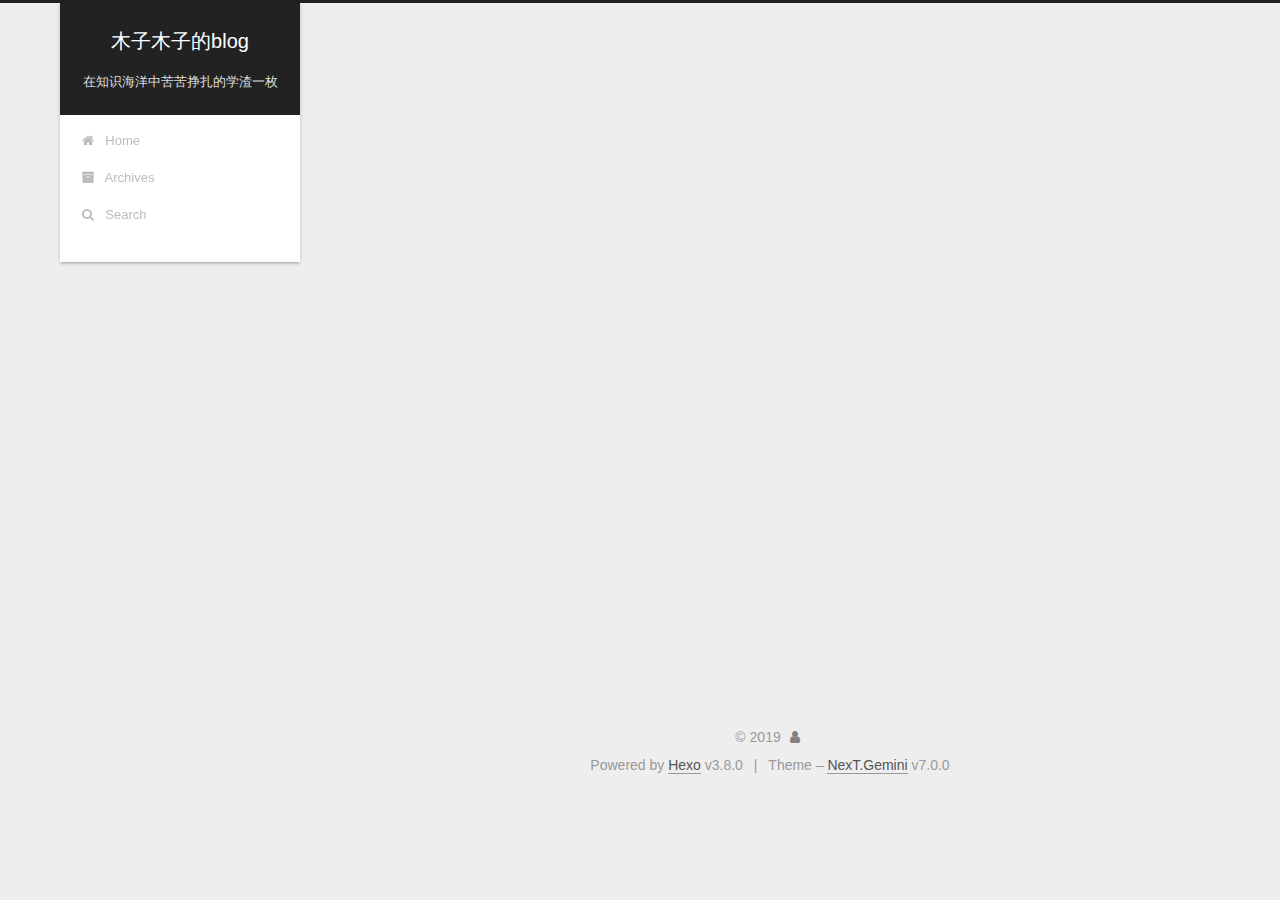
<file: tags/凸优化/index.html>
<!DOCTYPE html>












  


<html class="theme-next gemini use-motion" lang="zh-Hans">
<head><meta name="generator" content="Hexo 3.8.0">
  <meta charset="UTF-8">
<meta http-equiv="X-UA-Compatible" content="IE=edge">
<meta name="viewport" content="width=device-width, initial-scale=1, maximum-scale=2">
<meta name="theme-color" content="#222">


























<link rel="stylesheet" href="/lib/font-awesome/css/font-awesome.min.css?v=4.6.2">

<link rel="stylesheet" href="/css/main.css?v=7.0.0">


  <link rel="apple-touch-icon" sizes="180x180" href="/images/apple-touch-icon-next.png?v=7.0.0">


  <link rel="icon" type="image/png" sizes="32x32" href="/images/favicon-32x32-next.png?v=7.0.0">


  <link rel="icon" type="image/png" sizes="16x16" href="/images/favicon-16x16-next.png?v=7.0.0">


  <link rel="mask-icon" href="/images/logo.svg?v=7.0.0" color="#222">







<script id="hexo.configurations">
  var NexT = window.NexT || {};
  var CONFIG = {
    root: '/',
    scheme: 'Gemini',
    version: '7.0.0',
    sidebar: {"position":"left","display":"post","offset":12,"b2t":false,"scrollpercent":false,"onmobile":false},
    fancybox: false,
    fastclick: false,
    lazyload: false,
    tabs: true,
    motion: {"enable":true,"async":false,"transition":{"post_block":"fadeIn","post_header":"slideDownIn","post_body":"slideDownIn","coll_header":"slideLeftIn","sidebar":"slideUpIn"}},
    algolia: {
      applicationID: '',
      apiKey: '',
      indexName: '',
      hits: {"per_page":10},
      labels: {"input_placeholder":"Search for Posts","hits_empty":"We didn't find any results for the search: ${query}","hits_stats":"${hits} results found in ${time} ms"}
    }
  };
</script>


  




  <meta property="og:type" content="website">
<meta property="og:title" content="木子木子的blog">
<meta property="og:url" content="http://yoursite.com/tags/凸优化/index.html">
<meta property="og:site_name" content="木子木子的blog">
<meta property="og:locale" content="zh-Hans">
<meta name="twitter:card" content="summary">
<meta name="twitter:title" content="木子木子的blog">






  <link rel="canonical" href="http://yoursite.com/tags/凸优化/">



<script id="page.configurations">
  CONFIG.page = {
    sidebar: "",
  };
</script>

  <title>Tag: 凸优化 | 木子木子的blog</title>
  












  <noscript>
  <style>
  .use-motion .motion-element,
  .use-motion .brand,
  .use-motion .menu-item,
  .sidebar-inner,
  .use-motion .post-block,
  .use-motion .pagination,
  .use-motion .comments,
  .use-motion .post-header,
  .use-motion .post-body,
  .use-motion .collection-title { opacity: initial; }

  .use-motion .logo,
  .use-motion .site-title,
  .use-motion .site-subtitle {
    opacity: initial;
    top: initial;
  }

  .use-motion .logo-line-before i { left: initial; }
  .use-motion .logo-line-after i { right: initial; }
  </style>
</noscript>

</head>

<body itemscope itemtype="http://schema.org/WebPage" lang="zh-Hans">

  
  
    
  

  <div class="container sidebar-position-left ">
    <div class="headband"></div>

    <header id="header" class="header" itemscope itemtype="http://schema.org/WPHeader">
      <div class="header-inner"><div class="site-brand-wrapper">
  <div class="site-meta">
    

    <div class="custom-logo-site-title">
      <a href="/" class="brand" rel="start">
        <span class="logo-line-before"><i></i></span>
        <span class="site-title">木子木子的blog</span>
        <span class="logo-line-after"><i></i></span>
      </a>
    </div>
    
      
        <p class="site-subtitle">在知识海洋中苦苦挣扎的学渣一枚</p>
      
    
    
  </div>

  <div class="site-nav-toggle">
    <button aria-label="Toggle navigation bar">
      <span class="btn-bar"></span>
      <span class="btn-bar"></span>
      <span class="btn-bar"></span>
    </button>
  </div>
</div>



<nav class="site-nav">
  
    <ul id="menu" class="menu">
      
        
        
        
          
          <li class="menu-item menu-item-home">

    
    
    
      
    

    

    <a href="/" rel="section"><i class="menu-item-icon fa fa-fw fa-home"></i> <br>Home</a>

  </li>
        
        
        
          
          <li class="menu-item menu-item-archives">

    
    
    
      
    

    

    <a href="/archives/" rel="section"><i class="menu-item-icon fa fa-fw fa-archive"></i> <br>Archives</a>

  </li>

      
      
        <li class="menu-item menu-item-search">
          
            <a href="javascript:;" class="popup-trigger">
          
            
              <i class="menu-item-icon fa fa-search fa-fw"></i> <br>Search</a>
        </li>
      
    </ul>
  

  

  
    <div class="site-search">
      
  <div class="popup search-popup local-search-popup">
  <div class="local-search-header clearfix">
    <span class="search-icon">
      <i class="fa fa-search"></i>
    </span>
    <span class="popup-btn-close">
      <i class="fa fa-times-circle"></i>
    </span>
    <div class="local-search-input-wrapper">
      <input autocomplete="off" placeholder="Searching..." spellcheck="false" type="text" id="local-search-input">
    </div>
  </div>
  <div id="local-search-result"></div>
</div>



    </div>
  
</nav>



  



</div>
    </header>

    


    <main id="main" class="main">
      <div class="main-inner">
        <div class="content-wrap">
          
            

    
    
      
      
    
      
      
    
    

  


          
          <div id="content" class="content">
            

  
  
  
  <div class="post-block tag">

    <div id="posts" class="posts-collapse">
      <div class="collection-title">
        <h1>凸优化<small>Tag</small>
        </h1>
      </div>

      
        

  <article class="post post-type-normal" itemscope itemtype="http://schema.org/Article">
    <header class="post-header">

      <h2 class="post-title">
        
          <a class="post-title-link" href="/2019/02/18/postname/" itemprop="url">
            
              <span itemprop="name">postname</span>
            
          </a>
        
      </h2>

      <div class="post-meta">
        <time class="post-time" itemprop="dateCreated" datetime="2019-02-18T22:05:56+08:00" content="2019-02-18">
          02-18
        </time>
      </div>

    </header>
  </article>


      
    </div>

  </div>
  
  
  

  


          </div>
          

        </div>
        
          
  
  <div class="sidebar-toggle">
    <div class="sidebar-toggle-line-wrap">
      <span class="sidebar-toggle-line sidebar-toggle-line-first"></span>
      <span class="sidebar-toggle-line sidebar-toggle-line-middle"></span>
      <span class="sidebar-toggle-line sidebar-toggle-line-last"></span>
    </div>
  </div>

  <aside id="sidebar" class="sidebar">
    
    <div class="sidebar-inner">

      

      

      <div class="site-overview-wrap sidebar-panel sidebar-panel-active">
        <div class="site-overview">
          <div class="site-author motion-element" itemprop="author" itemscope itemtype="http://schema.org/Person">
            
              <p class="site-author-name" itemprop="name"></p>
              <p class="site-description motion-element" itemprop="description"></p>
          </div>

          
            <nav class="site-state motion-element">
              
                <div class="site-state-item site-state-posts">
                
                  <a href="/archives/">
                
                    <span class="site-state-item-count">2</span>
                    <span class="site-state-item-name">posts</span>
                  </a>
                </div>
              

              

              
                
                
                <div class="site-state-item site-state-tags">
                  <a href="/tags/index.html">
                    
                    
                      
                    
                    <span class="site-state-item-count">1</span>
                    <span class="site-state-item-name">tags</span>
                  </a>
                </div>
              
            </nav>
          

          

          

          

          
          

          
            
          
          

        </div>
      </div>

      

      

    </div>
  </aside>


        
      </div>
    </main>

    <footer id="footer" class="footer">
      <div class="footer-inner">
        <div class="copyright">&copy; <span itemprop="copyrightYear">2019</span>
  <span class="with-love" id="animate">
    <i class="fa fa-user"></i>
  </span>
  <span class="author" itemprop="copyrightHolder"></span>

  

  
</div>


  <div class="powered-by">Powered by <a href="https://hexo.io" class="theme-link" rel="noopener" target="_blank">Hexo</a> v3.8.0</div>



  <span class="post-meta-divider">|</span>



  <div class="theme-info">Theme – <a href="https://theme-next.org" class="theme-link" rel="noopener" target="_blank">NexT.Gemini</a> v7.0.0</div>




        








        
      </div>
    </footer>

    
      <div class="back-to-top">
        <i class="fa fa-arrow-up"></i>
        
      </div>
    

    

    

    
  </div>

  

<script>
  if (Object.prototype.toString.call(window.Promise) !== '[object Function]') {
    window.Promise = null;
  }
</script>


























  
  <script src="/lib/jquery/index.js?v=2.1.3"></script>

  
  <script src="/lib/velocity/velocity.min.js?v=1.2.1"></script>

  
  <script src="/lib/velocity/velocity.ui.min.js?v=1.2.1"></script>


  


  <script src="/js/src/utils.js?v=7.0.0"></script>

  <script src="/js/src/motion.js?v=7.0.0"></script>



  
  


  <script src="/js/src/affix.js?v=7.0.0"></script>

  <script src="/js/src/schemes/pisces.js?v=7.0.0"></script>




  

  


  <script src="/js/src/bootstrap.js?v=7.0.0"></script>



  



  
  <script>
    // Popup Window;
    var isfetched = false;
    var isXml = true;
    // Search DB path;
    var search_path = "search.xml";
    if (search_path.length === 0) {
      search_path = "search.xml";
    } else if (/json$/i.test(search_path)) {
      isXml = false;
    }
    var path = "/" + search_path;
    // monitor main search box;

    var onPopupClose = function (e) {
      $('.popup').hide();
      $('#local-search-input').val('');
      $('.search-result-list').remove();
      $('#no-result').remove();
      $(".local-search-pop-overlay").remove();
      $('body').css('overflow', '');
    }

    function proceedsearch() {
      $("body")
        .append('<div class="search-popup-overlay local-search-pop-overlay"></div>')
        .css('overflow', 'hidden');
      $('.search-popup-overlay').click(onPopupClose);
      $('.popup').toggle();
      var $localSearchInput = $('#local-search-input');
      $localSearchInput.attr("autocapitalize", "none");
      $localSearchInput.attr("autocorrect", "off");
      $localSearchInput.focus();
    }

    // search function;
    var searchFunc = function(path, search_id, content_id) {
      'use strict';

      // start loading animation
      $("body")
        .append('<div class="search-popup-overlay local-search-pop-overlay">' +
          '<div id="search-loading-icon">' +
          '<i class="fa fa-spinner fa-pulse fa-5x fa-fw"></i>' +
          '</div>' +
          '</div>')
        .css('overflow', 'hidden');
      $("#search-loading-icon").css('margin', '20% auto 0 auto').css('text-align', 'center');

      

      $.ajax({
        url: path,
        dataType: isXml ? "xml" : "json",
        async: true,
        success: function(res) {
          // get the contents from search data
          isfetched = true;
          $('.popup').detach().appendTo('.header-inner');
          var datas = isXml ? $("entry", res).map(function() {
            return {
              title: $("title", this).text(),
              content: $("content",this).text(),
              url: $("url" , this).text()
            };
          }).get() : res;
          var input = document.getElementById(search_id);
          var resultContent = document.getElementById(content_id);
          var inputEventFunction = function() {
            var searchText = input.value.trim().toLowerCase();
            var keywords = searchText.split(/[\s\-]+/);
            if (keywords.length > 1) {
              keywords.push(searchText);
            }
            var resultItems = [];
            if (searchText.length > 0) {
              // perform local searching
              datas.forEach(function(data) {
                var isMatch = false;
                var hitCount = 0;
                var searchTextCount = 0;
                var title = data.title.trim();
                var titleInLowerCase = title.toLowerCase();
                var content = data.content.trim().replace(/<[^>]+>/g,"");
                
                var contentInLowerCase = content.toLowerCase();
                var articleUrl = decodeURIComponent(data.url).replace(/\/{2,}/g, '/');
                var indexOfTitle = [];
                var indexOfContent = [];
                // only match articles with not empty titles
                if(title != '') {
                  keywords.forEach(function(keyword) {
                    function getIndexByWord(word, text, caseSensitive) {
                      var wordLen = word.length;
                      if (wordLen === 0) {
                        return [];
                      }
                      var startPosition = 0, position = [], index = [];
                      if (!caseSensitive) {
                        text = text.toLowerCase();
                        word = word.toLowerCase();
                      }
                      while ((position = text.indexOf(word, startPosition)) > -1) {
                        index.push({position: position, word: word});
                        startPosition = position + wordLen;
                      }
                      return index;
                    }

                    indexOfTitle = indexOfTitle.concat(getIndexByWord(keyword, titleInLowerCase, false));
                    indexOfContent = indexOfContent.concat(getIndexByWord(keyword, contentInLowerCase, false));
                  });
                  if (indexOfTitle.length > 0 || indexOfContent.length > 0) {
                    isMatch = true;
                    hitCount = indexOfTitle.length + indexOfContent.length;
                  }
                }

                // show search results

                if (isMatch) {
                  // sort index by position of keyword

                  [indexOfTitle, indexOfContent].forEach(function (index) {
                    index.sort(function (itemLeft, itemRight) {
                      if (itemRight.position !== itemLeft.position) {
                        return itemRight.position - itemLeft.position;
                      } else {
                        return itemLeft.word.length - itemRight.word.length;
                      }
                    });
                  });

                  // merge hits into slices

                  function mergeIntoSlice(text, start, end, index) {
                    var item = index[index.length - 1];
                    var position = item.position;
                    var word = item.word;
                    var hits = [];
                    var searchTextCountInSlice = 0;
                    while (position + word.length <= end && index.length != 0) {
                      if (word === searchText) {
                        searchTextCountInSlice++;
                      }
                      hits.push({position: position, length: word.length});
                      var wordEnd = position + word.length;

                      // move to next position of hit

                      index.pop();
                      while (index.length != 0) {
                        item = index[index.length - 1];
                        position = item.position;
                        word = item.word;
                        if (wordEnd > position) {
                          index.pop();
                        } else {
                          break;
                        }
                      }
                    }
                    searchTextCount += searchTextCountInSlice;
                    return {
                      hits: hits,
                      start: start,
                      end: end,
                      searchTextCount: searchTextCountInSlice
                    };
                  }

                  var slicesOfTitle = [];
                  if (indexOfTitle.length != 0) {
                    slicesOfTitle.push(mergeIntoSlice(title, 0, title.length, indexOfTitle));
                  }

                  var slicesOfContent = [];
                  while (indexOfContent.length != 0) {
                    var item = indexOfContent[indexOfContent.length - 1];
                    var position = item.position;
                    var word = item.word;
                    // cut out 100 characters
                    var start = position - 20;
                    var end = position + 80;
                    if(start < 0){
                      start = 0;
                    }
                    if (end < position + word.length) {
                      end = position + word.length;
                    }
                    if(end > content.length){
                      end = content.length;
                    }
                    slicesOfContent.push(mergeIntoSlice(content, start, end, indexOfContent));
                  }

                  // sort slices in content by search text's count and hits' count

                  slicesOfContent.sort(function (sliceLeft, sliceRight) {
                    if (sliceLeft.searchTextCount !== sliceRight.searchTextCount) {
                      return sliceRight.searchTextCount - sliceLeft.searchTextCount;
                    } else if (sliceLeft.hits.length !== sliceRight.hits.length) {
                      return sliceRight.hits.length - sliceLeft.hits.length;
                    } else {
                      return sliceLeft.start - sliceRight.start;
                    }
                  });

                  // select top N slices in content

                  var upperBound = parseInt('1');
                  if (upperBound >= 0) {
                    slicesOfContent = slicesOfContent.slice(0, upperBound);
                  }

                  // highlight title and content

                  function highlightKeyword(text, slice) {
                    var result = '';
                    var prevEnd = slice.start;
                    slice.hits.forEach(function (hit) {
                      result += text.substring(prevEnd, hit.position);
                      var end = hit.position + hit.length;
                      result += '<b class="search-keyword">' + text.substring(hit.position, end) + '</b>';
                      prevEnd = end;
                    });
                    result += text.substring(prevEnd, slice.end);
                    return result;
                  }

                  var resultItem = '';

                  if (slicesOfTitle.length != 0) {
                    resultItem += "<li><a href='" + articleUrl + "' class='search-result-title'>" + highlightKeyword(title, slicesOfTitle[0]) + "</a>";
                  } else {
                    resultItem += "<li><a href='" + articleUrl + "' class='search-result-title'>" + title + "</a>";
                  }

                  slicesOfContent.forEach(function (slice) {
                    resultItem += "<a href='" + articleUrl + "'>" +
                      "<p class=\"search-result\">" + highlightKeyword(content, slice) +
                      "...</p>" + "</a>";
                  });

                  resultItem += "</li>";
                  resultItems.push({
                    item: resultItem,
                    searchTextCount: searchTextCount,
                    hitCount: hitCount,
                    id: resultItems.length
                  });
                }
              })
            };
            if (keywords.length === 1 && keywords[0] === "") {
              resultContent.innerHTML = '<div id="no-result"><i class="fa fa-search fa-5x"></i></div>'
            } else if (resultItems.length === 0) {
              resultContent.innerHTML = '<div id="no-result"><i class="fa fa-frown-o fa-5x"></i></div>'
            } else {
              resultItems.sort(function (resultLeft, resultRight) {
                if (resultLeft.searchTextCount !== resultRight.searchTextCount) {
                  return resultRight.searchTextCount - resultLeft.searchTextCount;
                } else if (resultLeft.hitCount !== resultRight.hitCount) {
                  return resultRight.hitCount - resultLeft.hitCount;
                } else {
                  return resultRight.id - resultLeft.id;
                }
              });
              var searchResultList = '<ul class=\"search-result-list\">';
              resultItems.forEach(function (result) {
                searchResultList += result.item;
              })
              searchResultList += "</ul>";
              resultContent.innerHTML = searchResultList;
            }
          }

          if ('auto' === 'auto') {
            input.addEventListener('input', inputEventFunction);
          } else {
            $('.search-icon').click(inputEventFunction);
            input.addEventListener('keypress', function (event) {
              if (event.keyCode === 13) {
                inputEventFunction();
              }
            });
          }

          // remove loading animation
          $(".local-search-pop-overlay").remove();
          $('body').css('overflow', '');

          proceedsearch();
        }
      });
    }

    // handle and trigger popup window;
    $('.popup-trigger').click(function(e) {
      e.stopPropagation();
      if (isfetched === false) {
        searchFunc(path, 'local-search-input', 'local-search-result');
      } else {
        proceedsearch();
      };
    });

    $('.popup-btn-close').click(onPopupClose);
    $('.popup').click(function(e){
      e.stopPropagation();
    });
    $(document).on('keyup', function (event) {
      var shouldDismissSearchPopup = event.which === 27 &&
        $('.search-popup').is(':visible');
      if (shouldDismissSearchPopup) {
        onPopupClose();
      }
    });
  </script>





  

  

  

  

  

  

  

  

  

  

  

  

  

</body>
</html>
</file>
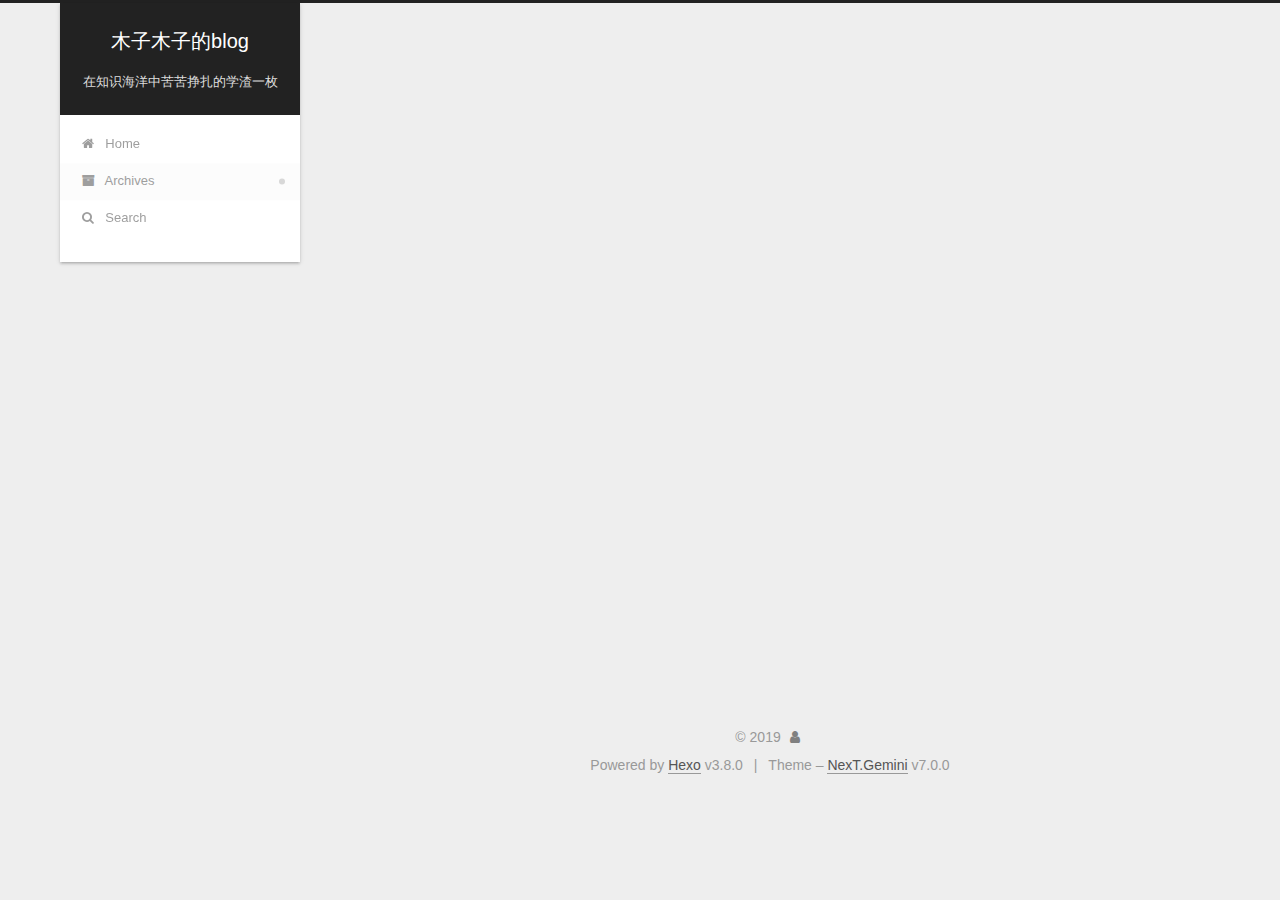
<file: archives/2019/02/index.html>
<!DOCTYPE html>












  


<html class="theme-next gemini use-motion" lang="zh-Hans">
<head><meta name="generator" content="Hexo 3.8.0">
  <meta charset="UTF-8">
<meta http-equiv="X-UA-Compatible" content="IE=edge">
<meta name="viewport" content="width=device-width, initial-scale=1, maximum-scale=2">
<meta name="theme-color" content="#222">


























<link rel="stylesheet" href="/lib/font-awesome/css/font-awesome.min.css?v=4.6.2">

<link rel="stylesheet" href="/css/main.css?v=7.0.0">


  <link rel="apple-touch-icon" sizes="180x180" href="/images/apple-touch-icon-next.png?v=7.0.0">


  <link rel="icon" type="image/png" sizes="32x32" href="/images/favicon-32x32-next.png?v=7.0.0">


  <link rel="icon" type="image/png" sizes="16x16" href="/images/favicon-16x16-next.png?v=7.0.0">


  <link rel="mask-icon" href="/images/logo.svg?v=7.0.0" color="#222">







<script id="hexo.configurations">
  var NexT = window.NexT || {};
  var CONFIG = {
    root: '/',
    scheme: 'Gemini',
    version: '7.0.0',
    sidebar: {"position":"left","display":"post","offset":12,"b2t":false,"scrollpercent":false,"onmobile":false},
    fancybox: false,
    fastclick: false,
    lazyload: false,
    tabs: true,
    motion: {"enable":true,"async":false,"transition":{"post_block":"fadeIn","post_header":"slideDownIn","post_body":"slideDownIn","coll_header":"slideLeftIn","sidebar":"slideUpIn"}},
    algolia: {
      applicationID: '',
      apiKey: '',
      indexName: '',
      hits: {"per_page":10},
      labels: {"input_placeholder":"Search for Posts","hits_empty":"We didn't find any results for the search: ${query}","hits_stats":"${hits} results found in ${time} ms"}
    }
  };
</script>


  




  <meta property="og:type" content="website">
<meta property="og:title" content="木子木子的blog">
<meta property="og:url" content="http://yoursite.com/archives/2019/02/index.html">
<meta property="og:site_name" content="木子木子的blog">
<meta property="og:locale" content="zh-Hans">
<meta name="twitter:card" content="summary">
<meta name="twitter:title" content="木子木子的blog">






  <link rel="canonical" href="http://yoursite.com/archives/2019/02/">



<script id="page.configurations">
  CONFIG.page = {
    sidebar: "",
  };
</script>

  <title>Archive | 木子木子的blog</title>
  












  <noscript>
  <style>
  .use-motion .motion-element,
  .use-motion .brand,
  .use-motion .menu-item,
  .sidebar-inner,
  .use-motion .post-block,
  .use-motion .pagination,
  .use-motion .comments,
  .use-motion .post-header,
  .use-motion .post-body,
  .use-motion .collection-title { opacity: initial; }

  .use-motion .logo,
  .use-motion .site-title,
  .use-motion .site-subtitle {
    opacity: initial;
    top: initial;
  }

  .use-motion .logo-line-before i { left: initial; }
  .use-motion .logo-line-after i { right: initial; }
  </style>
</noscript>

</head>

<body itemscope itemtype="http://schema.org/WebPage" lang="zh-Hans">

  
  
    
  

  <div class="container sidebar-position-left page-archive">
    <div class="headband"></div>

    <header id="header" class="header" itemscope itemtype="http://schema.org/WPHeader">
      <div class="header-inner"><div class="site-brand-wrapper">
  <div class="site-meta">
    

    <div class="custom-logo-site-title">
      <a href="/" class="brand" rel="start">
        <span class="logo-line-before"><i></i></span>
        <span class="site-title">木子木子的blog</span>
        <span class="logo-line-after"><i></i></span>
      </a>
    </div>
    
      
        <p class="site-subtitle">在知识海洋中苦苦挣扎的学渣一枚</p>
      
    
    
  </div>

  <div class="site-nav-toggle">
    <button aria-label="Toggle navigation bar">
      <span class="btn-bar"></span>
      <span class="btn-bar"></span>
      <span class="btn-bar"></span>
    </button>
  </div>
</div>



<nav class="site-nav">
  
    <ul id="menu" class="menu">
      
        
        
        
          
          <li class="menu-item menu-item-home">

    
    
    
      
    

    

    <a href="/" rel="section"><i class="menu-item-icon fa fa-fw fa-home"></i> <br>Home</a>

  </li>
        
        
        
          
          <li class="menu-item menu-item-archives menu-item-active">

    
    
    
      
    

    

    <a href="/archives/" rel="section"><i class="menu-item-icon fa fa-fw fa-archive"></i> <br>Archives</a>

  </li>

      
      
        <li class="menu-item menu-item-search">
          
            <a href="javascript:;" class="popup-trigger">
          
            
              <i class="menu-item-icon fa fa-search fa-fw"></i> <br>Search</a>
        </li>
      
    </ul>
  

  

  
    <div class="site-search">
      
  <div class="popup search-popup local-search-popup">
  <div class="local-search-header clearfix">
    <span class="search-icon">
      <i class="fa fa-search"></i>
    </span>
    <span class="popup-btn-close">
      <i class="fa fa-times-circle"></i>
    </span>
    <div class="local-search-input-wrapper">
      <input autocomplete="off" placeholder="Searching..." spellcheck="false" type="text" id="local-search-input">
    </div>
  </div>
  <div id="local-search-result"></div>
</div>



    </div>
  
</nav>



  



</div>
    </header>

    


    <main id="main" class="main">
      <div class="main-inner">
        <div class="content-wrap">
          
            

    
    
      
      
    
      
      
    
    

  


          
          <div id="content" class="content">
            

  
  
  
  <div class="post-block archive">
    <div id="posts" class="posts-collapse">
      <span class="archive-move-on"></span>

      
      <span class="archive-page-counter">
        
        
        
          
        
        Um..! 2 posts in total. Keep on posting.
      </span>
      

      

        
        
        

        
          
          <div class="collection-title">
            <h1 class="archive-year" id="archive-year-2019">2019</h1>
          </div>
        
        

        

  <article class="post post-type-normal" itemscope itemtype="http://schema.org/Article">
    <header class="post-header">

      <h2 class="post-title">
        
          <a class="post-title-link" href="/2019/02/18/postname/" itemprop="url">
            
              <span itemprop="name">postname</span>
            
          </a>
        
      </h2>

      <div class="post-meta">
        <time class="post-time" itemprop="dateCreated" datetime="2019-02-18T22:05:56+08:00" content="2019-02-18">
          02-18
        </time>
      </div>

    </header>
  </article>



      

        
        
        

        
        

        

  <article class="post post-type-normal" itemscope itemtype="http://schema.org/Article">
    <header class="post-header">

      <h2 class="post-title">
        
          <a class="post-title-link" href="/2019/02/18/hello-world/" itemprop="url">
            
              <span itemprop="name">Hello World</span>
            
          </a>
        
      </h2>

      <div class="post-meta">
        <time class="post-time" itemprop="dateCreated" datetime="2019-02-18T19:31:34+08:00" content="2019-02-18">
          02-18
        </time>
      </div>

    </header>
  </article>



      

    </div>
  </div>
  
  
  

  



          </div>
          

        </div>
        
          
  
  <div class="sidebar-toggle">
    <div class="sidebar-toggle-line-wrap">
      <span class="sidebar-toggle-line sidebar-toggle-line-first"></span>
      <span class="sidebar-toggle-line sidebar-toggle-line-middle"></span>
      <span class="sidebar-toggle-line sidebar-toggle-line-last"></span>
    </div>
  </div>

  <aside id="sidebar" class="sidebar">
    
    <div class="sidebar-inner">

      

      

      <div class="site-overview-wrap sidebar-panel sidebar-panel-active">
        <div class="site-overview">
          <div class="site-author motion-element" itemprop="author" itemscope itemtype="http://schema.org/Person">
            
              <p class="site-author-name" itemprop="name"></p>
              <p class="site-description motion-element" itemprop="description"></p>
          </div>

          
            <nav class="site-state motion-element">
              
                <div class="site-state-item site-state-posts">
                
                  <a href="/archives/">
                
                    <span class="site-state-item-count">2</span>
                    <span class="site-state-item-name">posts</span>
                  </a>
                </div>
              

              

              
                
                
                <div class="site-state-item site-state-tags">
                  <a href="/tags/index.html">
                    
                    
                      
                    
                    <span class="site-state-item-count">1</span>
                    <span class="site-state-item-name">tags</span>
                  </a>
                </div>
              
            </nav>
          

          

          

          

          
          

          
            
          
          

        </div>
      </div>

      

      

    </div>
  </aside>


        
      </div>
    </main>

    <footer id="footer" class="footer">
      <div class="footer-inner">
        <div class="copyright">&copy; <span itemprop="copyrightYear">2019</span>
  <span class="with-love" id="animate">
    <i class="fa fa-user"></i>
  </span>
  <span class="author" itemprop="copyrightHolder"></span>

  

  
</div>


  <div class="powered-by">Powered by <a href="https://hexo.io" class="theme-link" rel="noopener" target="_blank">Hexo</a> v3.8.0</div>



  <span class="post-meta-divider">|</span>



  <div class="theme-info">Theme – <a href="https://theme-next.org" class="theme-link" rel="noopener" target="_blank">NexT.Gemini</a> v7.0.0</div>




        








        
      </div>
    </footer>

    
      <div class="back-to-top">
        <i class="fa fa-arrow-up"></i>
        
      </div>
    

    

    

    
  </div>

  

<script>
  if (Object.prototype.toString.call(window.Promise) !== '[object Function]') {
    window.Promise = null;
  }
</script>


























  
  <script src="/lib/jquery/index.js?v=2.1.3"></script>

  
  <script src="/lib/velocity/velocity.min.js?v=1.2.1"></script>

  
  <script src="/lib/velocity/velocity.ui.min.js?v=1.2.1"></script>


  


  <script src="/js/src/utils.js?v=7.0.0"></script>

  <script src="/js/src/motion.js?v=7.0.0"></script>



  
  


  <script src="/js/src/affix.js?v=7.0.0"></script>

  <script src="/js/src/schemes/pisces.js?v=7.0.0"></script>




  

  


  <script src="/js/src/bootstrap.js?v=7.0.0"></script>



  



  
  <script>
    // Popup Window;
    var isfetched = false;
    var isXml = true;
    // Search DB path;
    var search_path = "search.xml";
    if (search_path.length === 0) {
      search_path = "search.xml";
    } else if (/json$/i.test(search_path)) {
      isXml = false;
    }
    var path = "/" + search_path;
    // monitor main search box;

    var onPopupClose = function (e) {
      $('.popup').hide();
      $('#local-search-input').val('');
      $('.search-result-list').remove();
      $('#no-result').remove();
      $(".local-search-pop-overlay").remove();
      $('body').css('overflow', '');
    }

    function proceedsearch() {
      $("body")
        .append('<div class="search-popup-overlay local-search-pop-overlay"></div>')
        .css('overflow', 'hidden');
      $('.search-popup-overlay').click(onPopupClose);
      $('.popup').toggle();
      var $localSearchInput = $('#local-search-input');
      $localSearchInput.attr("autocapitalize", "none");
      $localSearchInput.attr("autocorrect", "off");
      $localSearchInput.focus();
    }

    // search function;
    var searchFunc = function(path, search_id, content_id) {
      'use strict';

      // start loading animation
      $("body")
        .append('<div class="search-popup-overlay local-search-pop-overlay">' +
          '<div id="search-loading-icon">' +
          '<i class="fa fa-spinner fa-pulse fa-5x fa-fw"></i>' +
          '</div>' +
          '</div>')
        .css('overflow', 'hidden');
      $("#search-loading-icon").css('margin', '20% auto 0 auto').css('text-align', 'center');

      

      $.ajax({
        url: path,
        dataType: isXml ? "xml" : "json",
        async: true,
        success: function(res) {
          // get the contents from search data
          isfetched = true;
          $('.popup').detach().appendTo('.header-inner');
          var datas = isXml ? $("entry", res).map(function() {
            return {
              title: $("title", this).text(),
              content: $("content",this).text(),
              url: $("url" , this).text()
            };
          }).get() : res;
          var input = document.getElementById(search_id);
          var resultContent = document.getElementById(content_id);
          var inputEventFunction = function() {
            var searchText = input.value.trim().toLowerCase();
            var keywords = searchText.split(/[\s\-]+/);
            if (keywords.length > 1) {
              keywords.push(searchText);
            }
            var resultItems = [];
            if (searchText.length > 0) {
              // perform local searching
              datas.forEach(function(data) {
                var isMatch = false;
                var hitCount = 0;
                var searchTextCount = 0;
                var title = data.title.trim();
                var titleInLowerCase = title.toLowerCase();
                var content = data.content.trim().replace(/<[^>]+>/g,"");
                
                var contentInLowerCase = content.toLowerCase();
                var articleUrl = decodeURIComponent(data.url).replace(/\/{2,}/g, '/');
                var indexOfTitle = [];
                var indexOfContent = [];
                // only match articles with not empty titles
                if(title != '') {
                  keywords.forEach(function(keyword) {
                    function getIndexByWord(word, text, caseSensitive) {
                      var wordLen = word.length;
                      if (wordLen === 0) {
                        return [];
                      }
                      var startPosition = 0, position = [], index = [];
                      if (!caseSensitive) {
                        text = text.toLowerCase();
                        word = word.toLowerCase();
                      }
                      while ((position = text.indexOf(word, startPosition)) > -1) {
                        index.push({position: position, word: word});
                        startPosition = position + wordLen;
                      }
                      return index;
                    }

                    indexOfTitle = indexOfTitle.concat(getIndexByWord(keyword, titleInLowerCase, false));
                    indexOfContent = indexOfContent.concat(getIndexByWord(keyword, contentInLowerCase, false));
                  });
                  if (indexOfTitle.length > 0 || indexOfContent.length > 0) {
                    isMatch = true;
                    hitCount = indexOfTitle.length + indexOfContent.length;
                  }
                }

                // show search results

                if (isMatch) {
                  // sort index by position of keyword

                  [indexOfTitle, indexOfContent].forEach(function (index) {
                    index.sort(function (itemLeft, itemRight) {
                      if (itemRight.position !== itemLeft.position) {
                        return itemRight.position - itemLeft.position;
                      } else {
                        return itemLeft.word.length - itemRight.word.length;
                      }
                    });
                  });

                  // merge hits into slices

                  function mergeIntoSlice(text, start, end, index) {
                    var item = index[index.length - 1];
                    var position = item.position;
                    var word = item.word;
                    var hits = [];
                    var searchTextCountInSlice = 0;
                    while (position + word.length <= end && index.length != 0) {
                      if (word === searchText) {
                        searchTextCountInSlice++;
                      }
                      hits.push({position: position, length: word.length});
                      var wordEnd = position + word.length;

                      // move to next position of hit

                      index.pop();
                      while (index.length != 0) {
                        item = index[index.length - 1];
                        position = item.position;
                        word = item.word;
                        if (wordEnd > position) {
                          index.pop();
                        } else {
                          break;
                        }
                      }
                    }
                    searchTextCount += searchTextCountInSlice;
                    return {
                      hits: hits,
                      start: start,
                      end: end,
                      searchTextCount: searchTextCountInSlice
                    };
                  }

                  var slicesOfTitle = [];
                  if (indexOfTitle.length != 0) {
                    slicesOfTitle.push(mergeIntoSlice(title, 0, title.length, indexOfTitle));
                  }

                  var slicesOfContent = [];
                  while (indexOfContent.length != 0) {
                    var item = indexOfContent[indexOfContent.length - 1];
                    var position = item.position;
                    var word = item.word;
                    // cut out 100 characters
                    var start = position - 20;
                    var end = position + 80;
                    if(start < 0){
                      start = 0;
                    }
                    if (end < position + word.length) {
                      end = position + word.length;
                    }
                    if(end > content.length){
                      end = content.length;
                    }
                    slicesOfContent.push(mergeIntoSlice(content, start, end, indexOfContent));
                  }

                  // sort slices in content by search text's count and hits' count

                  slicesOfContent.sort(function (sliceLeft, sliceRight) {
                    if (sliceLeft.searchTextCount !== sliceRight.searchTextCount) {
                      return sliceRight.searchTextCount - sliceLeft.searchTextCount;
                    } else if (sliceLeft.hits.length !== sliceRight.hits.length) {
                      return sliceRight.hits.length - sliceLeft.hits.length;
                    } else {
                      return sliceLeft.start - sliceRight.start;
                    }
                  });

                  // select top N slices in content

                  var upperBound = parseInt('1');
                  if (upperBound >= 0) {
                    slicesOfContent = slicesOfContent.slice(0, upperBound);
                  }

                  // highlight title and content

                  function highlightKeyword(text, slice) {
                    var result = '';
                    var prevEnd = slice.start;
                    slice.hits.forEach(function (hit) {
                      result += text.substring(prevEnd, hit.position);
                      var end = hit.position + hit.length;
                      result += '<b class="search-keyword">' + text.substring(hit.position, end) + '</b>';
                      prevEnd = end;
                    });
                    result += text.substring(prevEnd, slice.end);
                    return result;
                  }

                  var resultItem = '';

                  if (slicesOfTitle.length != 0) {
                    resultItem += "<li><a href='" + articleUrl + "' class='search-result-title'>" + highlightKeyword(title, slicesOfTitle[0]) + "</a>";
                  } else {
                    resultItem += "<li><a href='" + articleUrl + "' class='search-result-title'>" + title + "</a>";
                  }

                  slicesOfContent.forEach(function (slice) {
                    resultItem += "<a href='" + articleUrl + "'>" +
                      "<p class=\"search-result\">" + highlightKeyword(content, slice) +
                      "...</p>" + "</a>";
                  });

                  resultItem += "</li>";
                  resultItems.push({
                    item: resultItem,
                    searchTextCount: searchTextCount,
                    hitCount: hitCount,
                    id: resultItems.length
                  });
                }
              })
            };
            if (keywords.length === 1 && keywords[0] === "") {
              resultContent.innerHTML = '<div id="no-result"><i class="fa fa-search fa-5x"></i></div>'
            } else if (resultItems.length === 0) {
              resultContent.innerHTML = '<div id="no-result"><i class="fa fa-frown-o fa-5x"></i></div>'
            } else {
              resultItems.sort(function (resultLeft, resultRight) {
                if (resultLeft.searchTextCount !== resultRight.searchTextCount) {
                  return resultRight.searchTextCount - resultLeft.searchTextCount;
                } else if (resultLeft.hitCount !== resultRight.hitCount) {
                  return resultRight.hitCount - resultLeft.hitCount;
                } else {
                  return resultRight.id - resultLeft.id;
                }
              });
              var searchResultList = '<ul class=\"search-result-list\">';
              resultItems.forEach(function (result) {
                searchResultList += result.item;
              })
              searchResultList += "</ul>";
              resultContent.innerHTML = searchResultList;
            }
          }

          if ('auto' === 'auto') {
            input.addEventListener('input', inputEventFunction);
          } else {
            $('.search-icon').click(inputEventFunction);
            input.addEventListener('keypress', function (event) {
              if (event.keyCode === 13) {
                inputEventFunction();
              }
            });
          }

          // remove loading animation
          $(".local-search-pop-overlay").remove();
          $('body').css('overflow', '');

          proceedsearch();
        }
      });
    }

    // handle and trigger popup window;
    $('.popup-trigger').click(function(e) {
      e.stopPropagation();
      if (isfetched === false) {
        searchFunc(path, 'local-search-input', 'local-search-result');
      } else {
        proceedsearch();
      };
    });

    $('.popup-btn-close').click(onPopupClose);
    $('.popup').click(function(e){
      e.stopPropagation();
    });
    $(document).on('keyup', function (event) {
      var shouldDismissSearchPopup = event.which === 27 &&
        $('.search-popup').is(':visible');
      if (shouldDismissSearchPopup) {
        onPopupClose();
      }
    });
  </script>





  

  

  

  

  

  

  

  

  

  

  

  

  

</body>
</html>
</file>
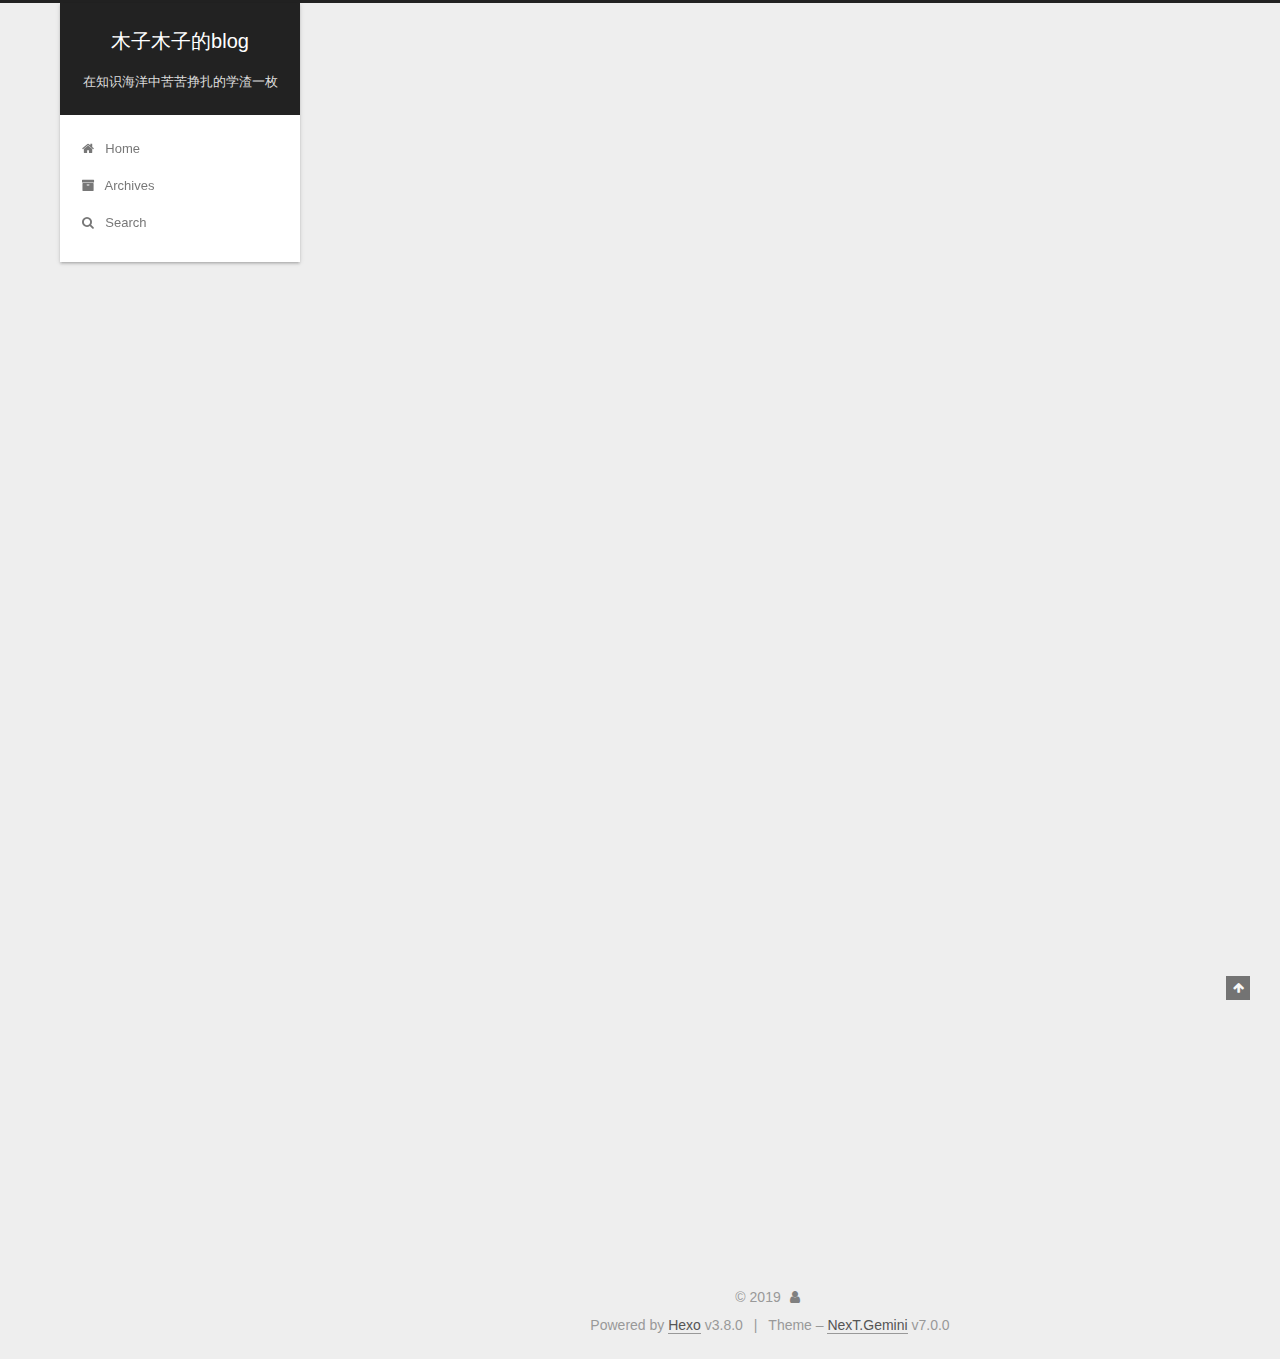
<file: 2019/02/18/hello-world/index.html>
<!DOCTYPE html>












  


<html class="theme-next gemini use-motion" lang="zh-Hans">
<head><meta name="generator" content="Hexo 3.8.0">
  <meta charset="UTF-8">
<meta http-equiv="X-UA-Compatible" content="IE=edge">
<meta name="viewport" content="width=device-width, initial-scale=1, maximum-scale=2">
<meta name="theme-color" content="#222">


























<link rel="stylesheet" href="/lib/font-awesome/css/font-awesome.min.css?v=4.6.2">

<link rel="stylesheet" href="/css/main.css?v=7.0.0">


  <link rel="apple-touch-icon" sizes="180x180" href="/images/apple-touch-icon-next.png?v=7.0.0">


  <link rel="icon" type="image/png" sizes="32x32" href="/images/favicon-32x32-next.png?v=7.0.0">


  <link rel="icon" type="image/png" sizes="16x16" href="/images/favicon-16x16-next.png?v=7.0.0">


  <link rel="mask-icon" href="/images/logo.svg?v=7.0.0" color="#222">







<script id="hexo.configurations">
  var NexT = window.NexT || {};
  var CONFIG = {
    root: '/',
    scheme: 'Gemini',
    version: '7.0.0',
    sidebar: {"position":"left","display":"post","offset":12,"b2t":false,"scrollpercent":false,"onmobile":false},
    fancybox: false,
    fastclick: false,
    lazyload: false,
    tabs: true,
    motion: {"enable":true,"async":false,"transition":{"post_block":"fadeIn","post_header":"slideDownIn","post_body":"slideDownIn","coll_header":"slideLeftIn","sidebar":"slideUpIn"}},
    algolia: {
      applicationID: '',
      apiKey: '',
      indexName: '',
      hits: {"per_page":10},
      labels: {"input_placeholder":"Search for Posts","hits_empty":"We didn't find any results for the search: ${query}","hits_stats":"${hits} results found in ${time} ms"}
    }
  };
</script>


  




  <meta name="description" content="Welcome to Hexo! This is your very first post. Check documentation for more info. If you get any problems when using Hexo, you can find the answer in troubleshooting or you can ask me on GitHub. Quick">
<meta property="og:type" content="article">
<meta property="og:title" content="Hello World">
<meta property="og:url" content="http://yoursite.com/2019/02/18/hello-world/index.html">
<meta property="og:site_name" content="木子木子的blog">
<meta property="og:description" content="Welcome to Hexo! This is your very first post. Check documentation for more info. If you get any problems when using Hexo, you can find the answer in troubleshooting or you can ask me on GitHub. Quick">
<meta property="og:locale" content="zh-Hans">
<meta property="og:updated_time" content="2019-02-19T04:08:03.563Z">
<meta name="twitter:card" content="summary">
<meta name="twitter:title" content="Hello World">
<meta name="twitter:description" content="Welcome to Hexo! This is your very first post. Check documentation for more info. If you get any problems when using Hexo, you can find the answer in troubleshooting or you can ask me on GitHub. Quick">






  <link rel="canonical" href="http://yoursite.com/2019/02/18/hello-world/">



<script id="page.configurations">
  CONFIG.page = {
    sidebar: "",
  };
</script>

  <title>Hello World | 木子木子的blog</title>
  












  <noscript>
  <style>
  .use-motion .motion-element,
  .use-motion .brand,
  .use-motion .menu-item,
  .sidebar-inner,
  .use-motion .post-block,
  .use-motion .pagination,
  .use-motion .comments,
  .use-motion .post-header,
  .use-motion .post-body,
  .use-motion .collection-title { opacity: initial; }

  .use-motion .logo,
  .use-motion .site-title,
  .use-motion .site-subtitle {
    opacity: initial;
    top: initial;
  }

  .use-motion .logo-line-before i { left: initial; }
  .use-motion .logo-line-after i { right: initial; }
  </style>
</noscript>

</head>

<body itemscope itemtype="http://schema.org/WebPage" lang="zh-Hans">

  
  
    
  

  <div class="container sidebar-position-left page-post-detail">
    <div class="headband"></div>

    <header id="header" class="header" itemscope itemtype="http://schema.org/WPHeader">
      <div class="header-inner"><div class="site-brand-wrapper">
  <div class="site-meta">
    

    <div class="custom-logo-site-title">
      <a href="/" class="brand" rel="start">
        <span class="logo-line-before"><i></i></span>
        <span class="site-title">木子木子的blog</span>
        <span class="logo-line-after"><i></i></span>
      </a>
    </div>
    
      
        <p class="site-subtitle">在知识海洋中苦苦挣扎的学渣一枚</p>
      
    
    
  </div>

  <div class="site-nav-toggle">
    <button aria-label="Toggle navigation bar">
      <span class="btn-bar"></span>
      <span class="btn-bar"></span>
      <span class="btn-bar"></span>
    </button>
  </div>
</div>



<nav class="site-nav">
  
    <ul id="menu" class="menu">
      
        
        
        
          
          <li class="menu-item menu-item-home">

    
    
    
      
    

    

    <a href="/" rel="section"><i class="menu-item-icon fa fa-fw fa-home"></i> <br>Home</a>

  </li>
        
        
        
          
          <li class="menu-item menu-item-archives">

    
    
    
      
    

    

    <a href="/archives/" rel="section"><i class="menu-item-icon fa fa-fw fa-archive"></i> <br>Archives</a>

  </li>

      
      
        <li class="menu-item menu-item-search">
          
            <a href="javascript:;" class="popup-trigger">
          
            
              <i class="menu-item-icon fa fa-search fa-fw"></i> <br>Search</a>
        </li>
      
    </ul>
  

  

  
    <div class="site-search">
      
  <div class="popup search-popup local-search-popup">
  <div class="local-search-header clearfix">
    <span class="search-icon">
      <i class="fa fa-search"></i>
    </span>
    <span class="popup-btn-close">
      <i class="fa fa-times-circle"></i>
    </span>
    <div class="local-search-input-wrapper">
      <input autocomplete="off" placeholder="Searching..." spellcheck="false" type="text" id="local-search-input">
    </div>
  </div>
  <div id="local-search-result"></div>
</div>



    </div>
  
</nav>



  



</div>
    </header>

    


    <main id="main" class="main">
      <div class="main-inner">
        <div class="content-wrap">
          
            

          
          <div id="content" class="content">
            

  <div id="posts" class="posts-expand">
    

  

  
  
  

  

  <article class="post post-type-normal" itemscope itemtype="http://schema.org/Article">
  
  
  
  <div class="post-block">
    <link itemprop="mainEntityOfPage" href="http://yoursite.com/2019/02/18/hello-world/">

    <span hidden itemprop="author" itemscope itemtype="http://schema.org/Person">
      <meta itemprop="name" content>
      <meta itemprop="description" content>
      <meta itemprop="image" content="/images/avatar.gif">
    </span>

    <span hidden itemprop="publisher" itemscope itemtype="http://schema.org/Organization">
      <meta itemprop="name" content="木子木子的blog">
    </span>

    
      <header class="post-header">

        
        
          <h1 class="post-title" itemprop="name headline">Hello World

              
            
          </h1>
        

        <div class="post-meta">
          <span class="post-time">

            
            
            

            
              <span class="post-meta-item-icon">
                <i class="fa fa-calendar-o"></i>
              </span>
              
                <span class="post-meta-item-text">Posted on</span>
              

              
                
              

              <time title="Created: 2019-02-18 19:31:34" itemprop="dateCreated datePublished" datetime="2019-02-18T19:31:34+08:00">2019-02-18</time>
            

            
              

              
                
                <span class="post-meta-divider">|</span>
                

                <span class="post-meta-item-icon">
                  <i class="fa fa-calendar-check-o"></i>
                </span>
                
                  <span class="post-meta-item-text">Edited on</span>
                
                <time title="Modified: 2019-02-19 12:08:03" itemprop="dateModified" datetime="2019-02-19T12:08:03+08:00">2019-02-19</time>
              
            
          </span>

          

          
            
            
          

          
          

          

          

          

        </div>
      </header>
    

    
    
    
    <div class="post-body" itemprop="articleBody">

      
      

      
        <p>Welcome to <a href="https://hexo.io/" target="_blank" rel="noopener">Hexo</a>! This is your very first post. Check <a href="https://hexo.io/docs/" target="_blank" rel="noopener">documentation</a> for more info. If you get any problems when using Hexo, you can find the answer in <a href="https://hexo.io/docs/troubleshooting.html" target="_blank" rel="noopener">troubleshooting</a> or you can ask me on <a href="https://github.com/hexojs/hexo/issues" target="_blank" rel="noopener">GitHub</a>.</p>
<h2 id="Quick-Start"><a href="#Quick-Start" class="headerlink" title="Quick Start"></a>Quick Start</h2><h3 id="Create-a-new-post"><a href="#Create-a-new-post" class="headerlink" title="Create a new post"></a>Create a new post</h3><figure class="highlight bash"><table><tr><td class="gutter"><pre><span class="line">1</span><br></pre></td><td class="code"><pre><span class="line">$ hexo new <span class="string">"My New Post"</span></span><br></pre></td></tr></table></figure>
<p>More info: <a href="https://hexo.io/docs/writing.html" target="_blank" rel="noopener">Writing</a></p>
<a id="more"></a>
<h3 id="Run-server"><a href="#Run-server" class="headerlink" title="Run server"></a>Run server</h3><figure class="highlight bash"><table><tr><td class="gutter"><pre><span class="line">1</span><br></pre></td><td class="code"><pre><span class="line">$ hexo server</span><br></pre></td></tr></table></figure>
<p>More info: <a href="https://hexo.io/docs/server.html" target="_blank" rel="noopener">Server</a></p>
<h3 id="Generate-static-files"><a href="#Generate-static-files" class="headerlink" title="Generate static files"></a>Generate static files</h3><figure class="highlight bash"><table><tr><td class="gutter"><pre><span class="line">1</span><br></pre></td><td class="code"><pre><span class="line">$ hexo generate</span><br></pre></td></tr></table></figure>
<p>More info: <a href="https://hexo.io/docs/generating.html" target="_blank" rel="noopener">Generating</a></p>
<h3 id="Deploy-to-remote-sites"><a href="#Deploy-to-remote-sites" class="headerlink" title="Deploy to remote sites"></a>Deploy to remote sites</h3><figure class="highlight bash"><table><tr><td class="gutter"><pre><span class="line">1</span><br></pre></td><td class="code"><pre><span class="line">$ hexo deploy</span><br></pre></td></tr></table></figure>
<p>More info: <a href="https://hexo.io/docs/deployment.html" target="_blank" rel="noopener">Deployment</a></p>

      
    </div>

    

    
    
    

    

    
      
    
    

    

    <footer class="post-footer">
      

      
      
      

      
        <div class="post-nav">
          <div class="post-nav-next post-nav-item">
            
          </div>

          <span class="post-nav-divider"></span>

          <div class="post-nav-prev post-nav-item">
            
              <a href="/2019/02/18/postname/" rel="prev" title="postname">
                postname <i class="fa fa-chevron-right"></i>
              </a>
            
          </div>
        </div>
      

      
      
    </footer>
  </div>
  
  
  
  </article>


  </div>


          </div>
          

  



        </div>
        
          
  
  <div class="sidebar-toggle">
    <div class="sidebar-toggle-line-wrap">
      <span class="sidebar-toggle-line sidebar-toggle-line-first"></span>
      <span class="sidebar-toggle-line sidebar-toggle-line-middle"></span>
      <span class="sidebar-toggle-line sidebar-toggle-line-last"></span>
    </div>
  </div>

  <aside id="sidebar" class="sidebar">
    
    <div class="sidebar-inner">

      

      
        <ul class="sidebar-nav motion-element">
          <li class="sidebar-nav-toc sidebar-nav-active" data-target="post-toc-wrap">
            Table of Contents
          </li>
          <li class="sidebar-nav-overview" data-target="site-overview-wrap">
            Overview
          </li>
        </ul>
      

      <div class="site-overview-wrap sidebar-panel">
        <div class="site-overview">
          <div class="site-author motion-element" itemprop="author" itemscope itemtype="http://schema.org/Person">
            
              <p class="site-author-name" itemprop="name"></p>
              <p class="site-description motion-element" itemprop="description"></p>
          </div>

          
            <nav class="site-state motion-element">
              
                <div class="site-state-item site-state-posts">
                
                  <a href="/archives/">
                
                    <span class="site-state-item-count">2</span>
                    <span class="site-state-item-name">posts</span>
                  </a>
                </div>
              

              

              
                
                
                <div class="site-state-item site-state-tags">
                  <a href="/tags/index.html">
                    
                    
                      
                    
                    <span class="site-state-item-count">1</span>
                    <span class="site-state-item-name">tags</span>
                  </a>
                </div>
              
            </nav>
          

          

          

          

          
          

          
            
          
          

        </div>
      </div>

      
      <!--noindex-->
        <div class="post-toc-wrap motion-element sidebar-panel sidebar-panel-active">
          <div class="post-toc">

            
            
            
            

            
              <div class="post-toc-content"><ol class="nav"><li class="nav-item nav-level-2"><a class="nav-link" href="#Quick-Start"><span class="nav-number">1.</span> <span class="nav-text">Quick Start</span></a><ol class="nav-child"><li class="nav-item nav-level-3"><a class="nav-link" href="#Create-a-new-post"><span class="nav-number">1.1.</span> <span class="nav-text">Create a new post</span></a></li><li class="nav-item nav-level-3"><a class="nav-link" href="#Run-server"><span class="nav-number">1.2.</span> <span class="nav-text">Run server</span></a></li><li class="nav-item nav-level-3"><a class="nav-link" href="#Generate-static-files"><span class="nav-number">1.3.</span> <span class="nav-text">Generate static files</span></a></li><li class="nav-item nav-level-3"><a class="nav-link" href="#Deploy-to-remote-sites"><span class="nav-number">1.4.</span> <span class="nav-text">Deploy to remote sites</span></a></li></ol></li></ol></div>
            

          </div>
        </div>
      <!--/noindex-->
      

      

    </div>
  </aside>


        
      </div>
    </main>

    <footer id="footer" class="footer">
      <div class="footer-inner">
        <div class="copyright">&copy; <span itemprop="copyrightYear">2019</span>
  <span class="with-love" id="animate">
    <i class="fa fa-user"></i>
  </span>
  <span class="author" itemprop="copyrightHolder"></span>

  

  
</div>


  <div class="powered-by">Powered by <a href="https://hexo.io" class="theme-link" rel="noopener" target="_blank">Hexo</a> v3.8.0</div>



  <span class="post-meta-divider">|</span>



  <div class="theme-info">Theme – <a href="https://theme-next.org" class="theme-link" rel="noopener" target="_blank">NexT.Gemini</a> v7.0.0</div>




        








        
      </div>
    </footer>

    
      <div class="back-to-top">
        <i class="fa fa-arrow-up"></i>
        
      </div>
    

    

    

    
  </div>

  

<script>
  if (Object.prototype.toString.call(window.Promise) !== '[object Function]') {
    window.Promise = null;
  }
</script>


























  
  <script src="/lib/jquery/index.js?v=2.1.3"></script>

  
  <script src="/lib/velocity/velocity.min.js?v=1.2.1"></script>

  
  <script src="/lib/velocity/velocity.ui.min.js?v=1.2.1"></script>


  


  <script src="/js/src/utils.js?v=7.0.0"></script>

  <script src="/js/src/motion.js?v=7.0.0"></script>



  
  


  <script src="/js/src/affix.js?v=7.0.0"></script>

  <script src="/js/src/schemes/pisces.js?v=7.0.0"></script>




  
  <script src="/js/src/scrollspy.js?v=7.0.0"></script>
<script src="/js/src/post-details.js?v=7.0.0"></script>



  


  <script src="/js/src/bootstrap.js?v=7.0.0"></script>



  


  


  
  <script>
    // Popup Window;
    var isfetched = false;
    var isXml = true;
    // Search DB path;
    var search_path = "search.xml";
    if (search_path.length === 0) {
      search_path = "search.xml";
    } else if (/json$/i.test(search_path)) {
      isXml = false;
    }
    var path = "/" + search_path;
    // monitor main search box;

    var onPopupClose = function (e) {
      $('.popup').hide();
      $('#local-search-input').val('');
      $('.search-result-list').remove();
      $('#no-result').remove();
      $(".local-search-pop-overlay").remove();
      $('body').css('overflow', '');
    }

    function proceedsearch() {
      $("body")
        .append('<div class="search-popup-overlay local-search-pop-overlay"></div>')
        .css('overflow', 'hidden');
      $('.search-popup-overlay').click(onPopupClose);
      $('.popup').toggle();
      var $localSearchInput = $('#local-search-input');
      $localSearchInput.attr("autocapitalize", "none");
      $localSearchInput.attr("autocorrect", "off");
      $localSearchInput.focus();
    }

    // search function;
    var searchFunc = function(path, search_id, content_id) {
      'use strict';

      // start loading animation
      $("body")
        .append('<div class="search-popup-overlay local-search-pop-overlay">' +
          '<div id="search-loading-icon">' +
          '<i class="fa fa-spinner fa-pulse fa-5x fa-fw"></i>' +
          '</div>' +
          '</div>')
        .css('overflow', 'hidden');
      $("#search-loading-icon").css('margin', '20% auto 0 auto').css('text-align', 'center');

      

      $.ajax({
        url: path,
        dataType: isXml ? "xml" : "json",
        async: true,
        success: function(res) {
          // get the contents from search data
          isfetched = true;
          $('.popup').detach().appendTo('.header-inner');
          var datas = isXml ? $("entry", res).map(function() {
            return {
              title: $("title", this).text(),
              content: $("content",this).text(),
              url: $("url" , this).text()
            };
          }).get() : res;
          var input = document.getElementById(search_id);
          var resultContent = document.getElementById(content_id);
          var inputEventFunction = function() {
            var searchText = input.value.trim().toLowerCase();
            var keywords = searchText.split(/[\s\-]+/);
            if (keywords.length > 1) {
              keywords.push(searchText);
            }
            var resultItems = [];
            if (searchText.length > 0) {
              // perform local searching
              datas.forEach(function(data) {
                var isMatch = false;
                var hitCount = 0;
                var searchTextCount = 0;
                var title = data.title.trim();
                var titleInLowerCase = title.toLowerCase();
                var content = data.content.trim().replace(/<[^>]+>/g,"");
                
                var contentInLowerCase = content.toLowerCase();
                var articleUrl = decodeURIComponent(data.url).replace(/\/{2,}/g, '/');
                var indexOfTitle = [];
                var indexOfContent = [];
                // only match articles with not empty titles
                if(title != '') {
                  keywords.forEach(function(keyword) {
                    function getIndexByWord(word, text, caseSensitive) {
                      var wordLen = word.length;
                      if (wordLen === 0) {
                        return [];
                      }
                      var startPosition = 0, position = [], index = [];
                      if (!caseSensitive) {
                        text = text.toLowerCase();
                        word = word.toLowerCase();
                      }
                      while ((position = text.indexOf(word, startPosition)) > -1) {
                        index.push({position: position, word: word});
                        startPosition = position + wordLen;
                      }
                      return index;
                    }

                    indexOfTitle = indexOfTitle.concat(getIndexByWord(keyword, titleInLowerCase, false));
                    indexOfContent = indexOfContent.concat(getIndexByWord(keyword, contentInLowerCase, false));
                  });
                  if (indexOfTitle.length > 0 || indexOfContent.length > 0) {
                    isMatch = true;
                    hitCount = indexOfTitle.length + indexOfContent.length;
                  }
                }

                // show search results

                if (isMatch) {
                  // sort index by position of keyword

                  [indexOfTitle, indexOfContent].forEach(function (index) {
                    index.sort(function (itemLeft, itemRight) {
                      if (itemRight.position !== itemLeft.position) {
                        return itemRight.position - itemLeft.position;
                      } else {
                        return itemLeft.word.length - itemRight.word.length;
                      }
                    });
                  });

                  // merge hits into slices

                  function mergeIntoSlice(text, start, end, index) {
                    var item = index[index.length - 1];
                    var position = item.position;
                    var word = item.word;
                    var hits = [];
                    var searchTextCountInSlice = 0;
                    while (position + word.length <= end && index.length != 0) {
                      if (word === searchText) {
                        searchTextCountInSlice++;
                      }
                      hits.push({position: position, length: word.length});
                      var wordEnd = position + word.length;

                      // move to next position of hit

                      index.pop();
                      while (index.length != 0) {
                        item = index[index.length - 1];
                        position = item.position;
                        word = item.word;
                        if (wordEnd > position) {
                          index.pop();
                        } else {
                          break;
                        }
                      }
                    }
                    searchTextCount += searchTextCountInSlice;
                    return {
                      hits: hits,
                      start: start,
                      end: end,
                      searchTextCount: searchTextCountInSlice
                    };
                  }

                  var slicesOfTitle = [];
                  if (indexOfTitle.length != 0) {
                    slicesOfTitle.push(mergeIntoSlice(title, 0, title.length, indexOfTitle));
                  }

                  var slicesOfContent = [];
                  while (indexOfContent.length != 0) {
                    var item = indexOfContent[indexOfContent.length - 1];
                    var position = item.position;
                    var word = item.word;
                    // cut out 100 characters
                    var start = position - 20;
                    var end = position + 80;
                    if(start < 0){
                      start = 0;
                    }
                    if (end < position + word.length) {
                      end = position + word.length;
                    }
                    if(end > content.length){
                      end = content.length;
                    }
                    slicesOfContent.push(mergeIntoSlice(content, start, end, indexOfContent));
                  }

                  // sort slices in content by search text's count and hits' count

                  slicesOfContent.sort(function (sliceLeft, sliceRight) {
                    if (sliceLeft.searchTextCount !== sliceRight.searchTextCount) {
                      return sliceRight.searchTextCount - sliceLeft.searchTextCount;
                    } else if (sliceLeft.hits.length !== sliceRight.hits.length) {
                      return sliceRight.hits.length - sliceLeft.hits.length;
                    } else {
                      return sliceLeft.start - sliceRight.start;
                    }
                  });

                  // select top N slices in content

                  var upperBound = parseInt('1');
                  if (upperBound >= 0) {
                    slicesOfContent = slicesOfContent.slice(0, upperBound);
                  }

                  // highlight title and content

                  function highlightKeyword(text, slice) {
                    var result = '';
                    var prevEnd = slice.start;
                    slice.hits.forEach(function (hit) {
                      result += text.substring(prevEnd, hit.position);
                      var end = hit.position + hit.length;
                      result += '<b class="search-keyword">' + text.substring(hit.position, end) + '</b>';
                      prevEnd = end;
                    });
                    result += text.substring(prevEnd, slice.end);
                    return result;
                  }

                  var resultItem = '';

                  if (slicesOfTitle.length != 0) {
                    resultItem += "<li><a href='" + articleUrl + "' class='search-result-title'>" + highlightKeyword(title, slicesOfTitle[0]) + "</a>";
                  } else {
                    resultItem += "<li><a href='" + articleUrl + "' class='search-result-title'>" + title + "</a>";
                  }

                  slicesOfContent.forEach(function (slice) {
                    resultItem += "<a href='" + articleUrl + "'>" +
                      "<p class=\"search-result\">" + highlightKeyword(content, slice) +
                      "...</p>" + "</a>";
                  });

                  resultItem += "</li>";
                  resultItems.push({
                    item: resultItem,
                    searchTextCount: searchTextCount,
                    hitCount: hitCount,
                    id: resultItems.length
                  });
                }
              })
            };
            if (keywords.length === 1 && keywords[0] === "") {
              resultContent.innerHTML = '<div id="no-result"><i class="fa fa-search fa-5x"></i></div>'
            } else if (resultItems.length === 0) {
              resultContent.innerHTML = '<div id="no-result"><i class="fa fa-frown-o fa-5x"></i></div>'
            } else {
              resultItems.sort(function (resultLeft, resultRight) {
                if (resultLeft.searchTextCount !== resultRight.searchTextCount) {
                  return resultRight.searchTextCount - resultLeft.searchTextCount;
                } else if (resultLeft.hitCount !== resultRight.hitCount) {
                  return resultRight.hitCount - resultLeft.hitCount;
                } else {
                  return resultRight.id - resultLeft.id;
                }
              });
              var searchResultList = '<ul class=\"search-result-list\">';
              resultItems.forEach(function (result) {
                searchResultList += result.item;
              })
              searchResultList += "</ul>";
              resultContent.innerHTML = searchResultList;
            }
          }

          if ('auto' === 'auto') {
            input.addEventListener('input', inputEventFunction);
          } else {
            $('.search-icon').click(inputEventFunction);
            input.addEventListener('keypress', function (event) {
              if (event.keyCode === 13) {
                inputEventFunction();
              }
            });
          }

          // remove loading animation
          $(".local-search-pop-overlay").remove();
          $('body').css('overflow', '');

          proceedsearch();
        }
      });
    }

    // handle and trigger popup window;
    $('.popup-trigger').click(function(e) {
      e.stopPropagation();
      if (isfetched === false) {
        searchFunc(path, 'local-search-input', 'local-search-result');
      } else {
        proceedsearch();
      };
    });

    $('.popup-btn-close').click(onPopupClose);
    $('.popup').click(function(e){
      e.stopPropagation();
    });
    $(document).on('keyup', function (event) {
      var shouldDismissSearchPopup = event.which === 27 &&
        $('.search-popup').is(':visible');
      if (shouldDismissSearchPopup) {
        onPopupClose();
      }
    });
  </script>





  

  

  

  

  

  

  

  

  

  

  

  

  

</body>
</html>
</file>
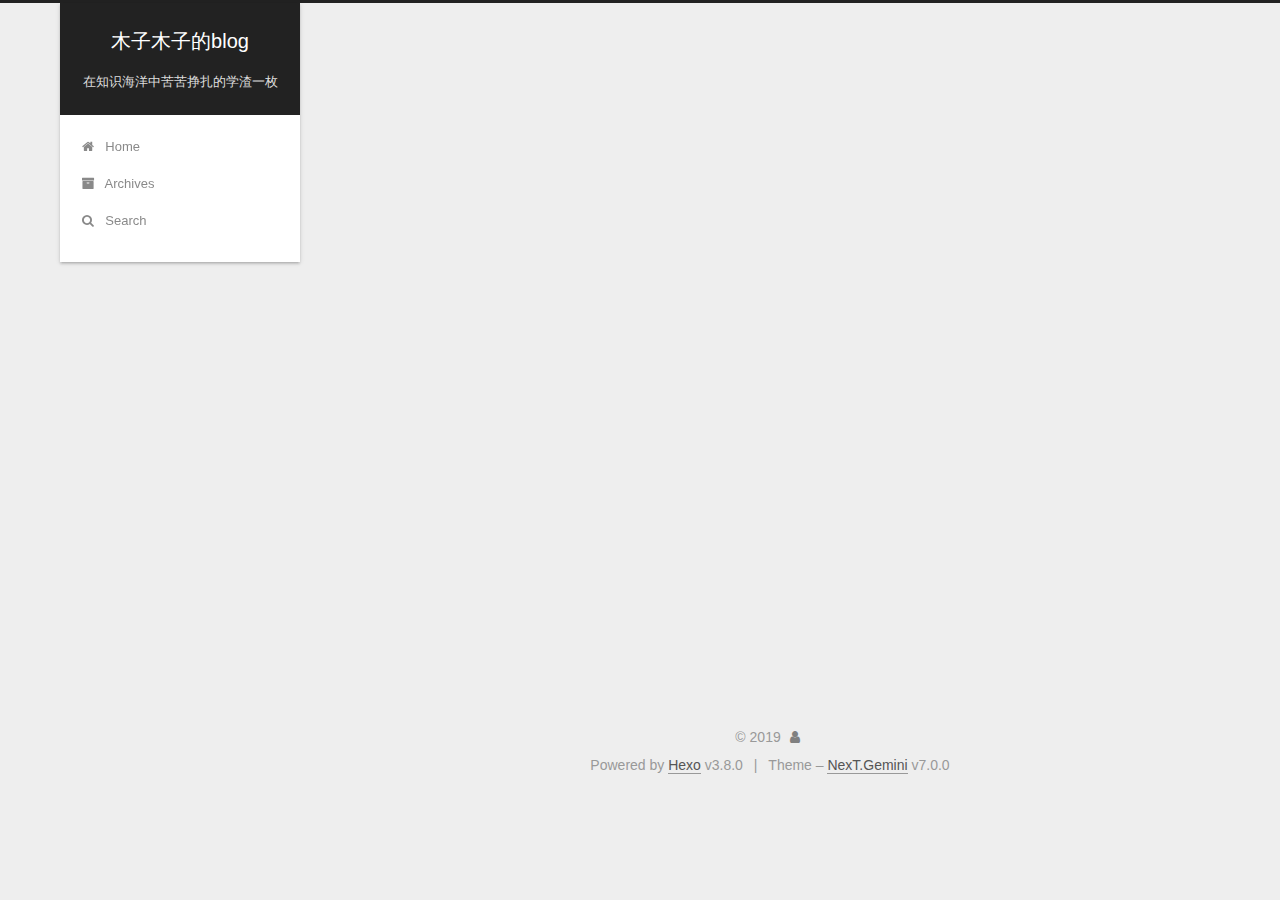
<file: 2019/02/18/postname/index.html>
<!DOCTYPE html>












  


<html class="theme-next gemini use-motion" lang="zh-Hans">
<head><meta name="generator" content="Hexo 3.8.0">
  <meta charset="UTF-8">
<meta http-equiv="X-UA-Compatible" content="IE=edge">
<meta name="viewport" content="width=device-width, initial-scale=1, maximum-scale=2">
<meta name="theme-color" content="#222">


























<link rel="stylesheet" href="/lib/font-awesome/css/font-awesome.min.css?v=4.6.2">

<link rel="stylesheet" href="/css/main.css?v=7.0.0">


  <link rel="apple-touch-icon" sizes="180x180" href="/images/apple-touch-icon-next.png?v=7.0.0">


  <link rel="icon" type="image/png" sizes="32x32" href="/images/favicon-32x32-next.png?v=7.0.0">


  <link rel="icon" type="image/png" sizes="16x16" href="/images/favicon-16x16-next.png?v=7.0.0">


  <link rel="mask-icon" href="/images/logo.svg?v=7.0.0" color="#222">







<script id="hexo.configurations">
  var NexT = window.NexT || {};
  var CONFIG = {
    root: '/',
    scheme: 'Gemini',
    version: '7.0.0',
    sidebar: {"position":"left","display":"post","offset":12,"b2t":false,"scrollpercent":false,"onmobile":false},
    fancybox: false,
    fastclick: false,
    lazyload: false,
    tabs: true,
    motion: {"enable":true,"async":false,"transition":{"post_block":"fadeIn","post_header":"slideDownIn","post_body":"slideDownIn","coll_header":"slideLeftIn","sidebar":"slideUpIn"}},
    algolia: {
      applicationID: '',
      apiKey: '',
      indexName: '',
      hits: {"per_page":10},
      labels: {"input_placeholder":"Search for Posts","hits_empty":"We didn't find any results for the search: ${query}","hits_stats":"${hits} results found in ${time} ms"}
    }
  };
</script>


  




  <meta name="description" content="学习笔记">
<meta name="keywords" content="凸优化">
<meta property="og:type" content="article">
<meta property="og:title" content="postname">
<meta property="og:url" content="http://yoursite.com/2019/02/18/postname/index.html">
<meta property="og:site_name" content="木子木子的blog">
<meta property="og:description" content="学习笔记">
<meta property="og:locale" content="zh-Hans">
<meta property="og:updated_time" content="2019-02-18T14:07:39.312Z">
<meta name="twitter:card" content="summary">
<meta name="twitter:title" content="postname">
<meta name="twitter:description" content="学习笔记">






  <link rel="canonical" href="http://yoursite.com/2019/02/18/postname/">



<script id="page.configurations">
  CONFIG.page = {
    sidebar: "",
  };
</script>

  <title>postname | 木子木子的blog</title>
  












  <noscript>
  <style>
  .use-motion .motion-element,
  .use-motion .brand,
  .use-motion .menu-item,
  .sidebar-inner,
  .use-motion .post-block,
  .use-motion .pagination,
  .use-motion .comments,
  .use-motion .post-header,
  .use-motion .post-body,
  .use-motion .collection-title { opacity: initial; }

  .use-motion .logo,
  .use-motion .site-title,
  .use-motion .site-subtitle {
    opacity: initial;
    top: initial;
  }

  .use-motion .logo-line-before i { left: initial; }
  .use-motion .logo-line-after i { right: initial; }
  </style>
</noscript>

</head>

<body itemscope itemtype="http://schema.org/WebPage" lang="zh-Hans">

  
  
    
  

  <div class="container sidebar-position-left page-post-detail">
    <div class="headband"></div>

    <header id="header" class="header" itemscope itemtype="http://schema.org/WPHeader">
      <div class="header-inner"><div class="site-brand-wrapper">
  <div class="site-meta">
    

    <div class="custom-logo-site-title">
      <a href="/" class="brand" rel="start">
        <span class="logo-line-before"><i></i></span>
        <span class="site-title">木子木子的blog</span>
        <span class="logo-line-after"><i></i></span>
      </a>
    </div>
    
      
        <p class="site-subtitle">在知识海洋中苦苦挣扎的学渣一枚</p>
      
    
    
  </div>

  <div class="site-nav-toggle">
    <button aria-label="Toggle navigation bar">
      <span class="btn-bar"></span>
      <span class="btn-bar"></span>
      <span class="btn-bar"></span>
    </button>
  </div>
</div>



<nav class="site-nav">
  
    <ul id="menu" class="menu">
      
        
        
        
          
          <li class="menu-item menu-item-home">

    
    
    
      
    

    

    <a href="/" rel="section"><i class="menu-item-icon fa fa-fw fa-home"></i> <br>Home</a>

  </li>
        
        
        
          
          <li class="menu-item menu-item-archives">

    
    
    
      
    

    

    <a href="/archives/" rel="section"><i class="menu-item-icon fa fa-fw fa-archive"></i> <br>Archives</a>

  </li>

      
      
        <li class="menu-item menu-item-search">
          
            <a href="javascript:;" class="popup-trigger">
          
            
              <i class="menu-item-icon fa fa-search fa-fw"></i> <br>Search</a>
        </li>
      
    </ul>
  

  

  
    <div class="site-search">
      
  <div class="popup search-popup local-search-popup">
  <div class="local-search-header clearfix">
    <span class="search-icon">
      <i class="fa fa-search"></i>
    </span>
    <span class="popup-btn-close">
      <i class="fa fa-times-circle"></i>
    </span>
    <div class="local-search-input-wrapper">
      <input autocomplete="off" placeholder="Searching..." spellcheck="false" type="text" id="local-search-input">
    </div>
  </div>
  <div id="local-search-result"></div>
</div>



    </div>
  
</nav>



  



</div>
    </header>

    


    <main id="main" class="main">
      <div class="main-inner">
        <div class="content-wrap">
          
            

          
          <div id="content" class="content">
            

  <div id="posts" class="posts-expand">
    

  

  
  
  

  

  <article class="post post-type-normal" itemscope itemtype="http://schema.org/Article">
  
  
  
  <div class="post-block">
    <link itemprop="mainEntityOfPage" href="http://yoursite.com/2019/02/18/postname/">

    <span hidden itemprop="author" itemscope itemtype="http://schema.org/Person">
      <meta itemprop="name" content>
      <meta itemprop="description" content>
      <meta itemprop="image" content="/images/avatar.gif">
    </span>

    <span hidden itemprop="publisher" itemscope itemtype="http://schema.org/Organization">
      <meta itemprop="name" content="木子木子的blog">
    </span>

    
      <header class="post-header">

        
        
          <h1 class="post-title" itemprop="name headline">postname

              
            
          </h1>
        

        <div class="post-meta">
          <span class="post-time">

            
            
            

            
              <span class="post-meta-item-icon">
                <i class="fa fa-calendar-o"></i>
              </span>
              
                <span class="post-meta-item-text">Posted on</span>
              

              
                
              

              <time title="Created: 2019-02-18 22:05:56 / Modified: 22:07:39" itemprop="dateCreated datePublished" datetime="2019-02-18T22:05:56+08:00">2019-02-18</time>
            

            
              

              
            
          </span>

          

          
            
            
          

          
          

          

          

          
            <div class="post-description">学习笔记</div>
          

        </div>
      </header>
    

    
    
    
    <div class="post-body" itemprop="articleBody">

      
      

      
        <p>这是第一篇学习笔记</p>

      
    </div>

    

    
    
    

    

    
      
    
    

    

    <footer class="post-footer">
      
        <div class="post-tags">
          
            <a href="/tags/凸优化/" rel="tag"># 凸优化</a>
          
        </div>
      

      
      
      

      
        <div class="post-nav">
          <div class="post-nav-next post-nav-item">
            
              <a href="/2019/02/18/hello-world/" rel="next" title="Hello World">
                <i class="fa fa-chevron-left"></i> Hello World
              </a>
            
          </div>

          <span class="post-nav-divider"></span>

          <div class="post-nav-prev post-nav-item">
            
          </div>
        </div>
      

      
      
    </footer>
  </div>
  
  
  
  </article>


  </div>


          </div>
          

  



        </div>
        
          
  
  <div class="sidebar-toggle">
    <div class="sidebar-toggle-line-wrap">
      <span class="sidebar-toggle-line sidebar-toggle-line-first"></span>
      <span class="sidebar-toggle-line sidebar-toggle-line-middle"></span>
      <span class="sidebar-toggle-line sidebar-toggle-line-last"></span>
    </div>
  </div>

  <aside id="sidebar" class="sidebar">
    
    <div class="sidebar-inner">

      

      

      <div class="site-overview-wrap sidebar-panel sidebar-panel-active">
        <div class="site-overview">
          <div class="site-author motion-element" itemprop="author" itemscope itemtype="http://schema.org/Person">
            
              <p class="site-author-name" itemprop="name"></p>
              <p class="site-description motion-element" itemprop="description"></p>
          </div>

          
            <nav class="site-state motion-element">
              
                <div class="site-state-item site-state-posts">
                
                  <a href="/archives/">
                
                    <span class="site-state-item-count">2</span>
                    <span class="site-state-item-name">posts</span>
                  </a>
                </div>
              

              

              
                
                
                <div class="site-state-item site-state-tags">
                  <a href="/tags/index.html">
                    
                    
                      
                    
                    <span class="site-state-item-count">1</span>
                    <span class="site-state-item-name">tags</span>
                  </a>
                </div>
              
            </nav>
          

          

          

          

          
          

          
            
          
          

        </div>
      </div>

      

      

    </div>
  </aside>


        
      </div>
    </main>

    <footer id="footer" class="footer">
      <div class="footer-inner">
        <div class="copyright">&copy; <span itemprop="copyrightYear">2019</span>
  <span class="with-love" id="animate">
    <i class="fa fa-user"></i>
  </span>
  <span class="author" itemprop="copyrightHolder"></span>

  

  
</div>


  <div class="powered-by">Powered by <a href="https://hexo.io" class="theme-link" rel="noopener" target="_blank">Hexo</a> v3.8.0</div>



  <span class="post-meta-divider">|</span>



  <div class="theme-info">Theme – <a href="https://theme-next.org" class="theme-link" rel="noopener" target="_blank">NexT.Gemini</a> v7.0.0</div>




        








        
      </div>
    </footer>

    
      <div class="back-to-top">
        <i class="fa fa-arrow-up"></i>
        
      </div>
    

    

    

    
  </div>

  

<script>
  if (Object.prototype.toString.call(window.Promise) !== '[object Function]') {
    window.Promise = null;
  }
</script>


























  
  <script src="/lib/jquery/index.js?v=2.1.3"></script>

  
  <script src="/lib/velocity/velocity.min.js?v=1.2.1"></script>

  
  <script src="/lib/velocity/velocity.ui.min.js?v=1.2.1"></script>


  


  <script src="/js/src/utils.js?v=7.0.0"></script>

  <script src="/js/src/motion.js?v=7.0.0"></script>



  
  


  <script src="/js/src/affix.js?v=7.0.0"></script>

  <script src="/js/src/schemes/pisces.js?v=7.0.0"></script>




  
  <script src="/js/src/scrollspy.js?v=7.0.0"></script>
<script src="/js/src/post-details.js?v=7.0.0"></script>



  


  <script src="/js/src/bootstrap.js?v=7.0.0"></script>



  


  


  
  <script>
    // Popup Window;
    var isfetched = false;
    var isXml = true;
    // Search DB path;
    var search_path = "search.xml";
    if (search_path.length === 0) {
      search_path = "search.xml";
    } else if (/json$/i.test(search_path)) {
      isXml = false;
    }
    var path = "/" + search_path;
    // monitor main search box;

    var onPopupClose = function (e) {
      $('.popup').hide();
      $('#local-search-input').val('');
      $('.search-result-list').remove();
      $('#no-result').remove();
      $(".local-search-pop-overlay").remove();
      $('body').css('overflow', '');
    }

    function proceedsearch() {
      $("body")
        .append('<div class="search-popup-overlay local-search-pop-overlay"></div>')
        .css('overflow', 'hidden');
      $('.search-popup-overlay').click(onPopupClose);
      $('.popup').toggle();
      var $localSearchInput = $('#local-search-input');
      $localSearchInput.attr("autocapitalize", "none");
      $localSearchInput.attr("autocorrect", "off");
      $localSearchInput.focus();
    }

    // search function;
    var searchFunc = function(path, search_id, content_id) {
      'use strict';

      // start loading animation
      $("body")
        .append('<div class="search-popup-overlay local-search-pop-overlay">' +
          '<div id="search-loading-icon">' +
          '<i class="fa fa-spinner fa-pulse fa-5x fa-fw"></i>' +
          '</div>' +
          '</div>')
        .css('overflow', 'hidden');
      $("#search-loading-icon").css('margin', '20% auto 0 auto').css('text-align', 'center');

      

      $.ajax({
        url: path,
        dataType: isXml ? "xml" : "json",
        async: true,
        success: function(res) {
          // get the contents from search data
          isfetched = true;
          $('.popup').detach().appendTo('.header-inner');
          var datas = isXml ? $("entry", res).map(function() {
            return {
              title: $("title", this).text(),
              content: $("content",this).text(),
              url: $("url" , this).text()
            };
          }).get() : res;
          var input = document.getElementById(search_id);
          var resultContent = document.getElementById(content_id);
          var inputEventFunction = function() {
            var searchText = input.value.trim().toLowerCase();
            var keywords = searchText.split(/[\s\-]+/);
            if (keywords.length > 1) {
              keywords.push(searchText);
            }
            var resultItems = [];
            if (searchText.length > 0) {
              // perform local searching
              datas.forEach(function(data) {
                var isMatch = false;
                var hitCount = 0;
                var searchTextCount = 0;
                var title = data.title.trim();
                var titleInLowerCase = title.toLowerCase();
                var content = data.content.trim().replace(/<[^>]+>/g,"");
                
                var contentInLowerCase = content.toLowerCase();
                var articleUrl = decodeURIComponent(data.url).replace(/\/{2,}/g, '/');
                var indexOfTitle = [];
                var indexOfContent = [];
                // only match articles with not empty titles
                if(title != '') {
                  keywords.forEach(function(keyword) {
                    function getIndexByWord(word, text, caseSensitive) {
                      var wordLen = word.length;
                      if (wordLen === 0) {
                        return [];
                      }
                      var startPosition = 0, position = [], index = [];
                      if (!caseSensitive) {
                        text = text.toLowerCase();
                        word = word.toLowerCase();
                      }
                      while ((position = text.indexOf(word, startPosition)) > -1) {
                        index.push({position: position, word: word});
                        startPosition = position + wordLen;
                      }
                      return index;
                    }

                    indexOfTitle = indexOfTitle.concat(getIndexByWord(keyword, titleInLowerCase, false));
                    indexOfContent = indexOfContent.concat(getIndexByWord(keyword, contentInLowerCase, false));
                  });
                  if (indexOfTitle.length > 0 || indexOfContent.length > 0) {
                    isMatch = true;
                    hitCount = indexOfTitle.length + indexOfContent.length;
                  }
                }

                // show search results

                if (isMatch) {
                  // sort index by position of keyword

                  [indexOfTitle, indexOfContent].forEach(function (index) {
                    index.sort(function (itemLeft, itemRight) {
                      if (itemRight.position !== itemLeft.position) {
                        return itemRight.position - itemLeft.position;
                      } else {
                        return itemLeft.word.length - itemRight.word.length;
                      }
                    });
                  });

                  // merge hits into slices

                  function mergeIntoSlice(text, start, end, index) {
                    var item = index[index.length - 1];
                    var position = item.position;
                    var word = item.word;
                    var hits = [];
                    var searchTextCountInSlice = 0;
                    while (position + word.length <= end && index.length != 0) {
                      if (word === searchText) {
                        searchTextCountInSlice++;
                      }
                      hits.push({position: position, length: word.length});
                      var wordEnd = position + word.length;

                      // move to next position of hit

                      index.pop();
                      while (index.length != 0) {
                        item = index[index.length - 1];
                        position = item.position;
                        word = item.word;
                        if (wordEnd > position) {
                          index.pop();
                        } else {
                          break;
                        }
                      }
                    }
                    searchTextCount += searchTextCountInSlice;
                    return {
                      hits: hits,
                      start: start,
                      end: end,
                      searchTextCount: searchTextCountInSlice
                    };
                  }

                  var slicesOfTitle = [];
                  if (indexOfTitle.length != 0) {
                    slicesOfTitle.push(mergeIntoSlice(title, 0, title.length, indexOfTitle));
                  }

                  var slicesOfContent = [];
                  while (indexOfContent.length != 0) {
                    var item = indexOfContent[indexOfContent.length - 1];
                    var position = item.position;
                    var word = item.word;
                    // cut out 100 characters
                    var start = position - 20;
                    var end = position + 80;
                    if(start < 0){
                      start = 0;
                    }
                    if (end < position + word.length) {
                      end = position + word.length;
                    }
                    if(end > content.length){
                      end = content.length;
                    }
                    slicesOfContent.push(mergeIntoSlice(content, start, end, indexOfContent));
                  }

                  // sort slices in content by search text's count and hits' count

                  slicesOfContent.sort(function (sliceLeft, sliceRight) {
                    if (sliceLeft.searchTextCount !== sliceRight.searchTextCount) {
                      return sliceRight.searchTextCount - sliceLeft.searchTextCount;
                    } else if (sliceLeft.hits.length !== sliceRight.hits.length) {
                      return sliceRight.hits.length - sliceLeft.hits.length;
                    } else {
                      return sliceLeft.start - sliceRight.start;
                    }
                  });

                  // select top N slices in content

                  var upperBound = parseInt('1');
                  if (upperBound >= 0) {
                    slicesOfContent = slicesOfContent.slice(0, upperBound);
                  }

                  // highlight title and content

                  function highlightKeyword(text, slice) {
                    var result = '';
                    var prevEnd = slice.start;
                    slice.hits.forEach(function (hit) {
                      result += text.substring(prevEnd, hit.position);
                      var end = hit.position + hit.length;
                      result += '<b class="search-keyword">' + text.substring(hit.position, end) + '</b>';
                      prevEnd = end;
                    });
                    result += text.substring(prevEnd, slice.end);
                    return result;
                  }

                  var resultItem = '';

                  if (slicesOfTitle.length != 0) {
                    resultItem += "<li><a href='" + articleUrl + "' class='search-result-title'>" + highlightKeyword(title, slicesOfTitle[0]) + "</a>";
                  } else {
                    resultItem += "<li><a href='" + articleUrl + "' class='search-result-title'>" + title + "</a>";
                  }

                  slicesOfContent.forEach(function (slice) {
                    resultItem += "<a href='" + articleUrl + "'>" +
                      "<p class=\"search-result\">" + highlightKeyword(content, slice) +
                      "...</p>" + "</a>";
                  });

                  resultItem += "</li>";
                  resultItems.push({
                    item: resultItem,
                    searchTextCount: searchTextCount,
                    hitCount: hitCount,
                    id: resultItems.length
                  });
                }
              })
            };
            if (keywords.length === 1 && keywords[0] === "") {
              resultContent.innerHTML = '<div id="no-result"><i class="fa fa-search fa-5x"></i></div>'
            } else if (resultItems.length === 0) {
              resultContent.innerHTML = '<div id="no-result"><i class="fa fa-frown-o fa-5x"></i></div>'
            } else {
              resultItems.sort(function (resultLeft, resultRight) {
                if (resultLeft.searchTextCount !== resultRight.searchTextCount) {
                  return resultRight.searchTextCount - resultLeft.searchTextCount;
                } else if (resultLeft.hitCount !== resultRight.hitCount) {
                  return resultRight.hitCount - resultLeft.hitCount;
                } else {
                  return resultRight.id - resultLeft.id;
                }
              });
              var searchResultList = '<ul class=\"search-result-list\">';
              resultItems.forEach(function (result) {
                searchResultList += result.item;
              })
              searchResultList += "</ul>";
              resultContent.innerHTML = searchResultList;
            }
          }

          if ('auto' === 'auto') {
            input.addEventListener('input', inputEventFunction);
          } else {
            $('.search-icon').click(inputEventFunction);
            input.addEventListener('keypress', function (event) {
              if (event.keyCode === 13) {
                inputEventFunction();
              }
            });
          }

          // remove loading animation
          $(".local-search-pop-overlay").remove();
          $('body').css('overflow', '');

          proceedsearch();
        }
      });
    }

    // handle and trigger popup window;
    $('.popup-trigger').click(function(e) {
      e.stopPropagation();
      if (isfetched === false) {
        searchFunc(path, 'local-search-input', 'local-search-result');
      } else {
        proceedsearch();
      };
    });

    $('.popup-btn-close').click(onPopupClose);
    $('.popup').click(function(e){
      e.stopPropagation();
    });
    $(document).on('keyup', function (event) {
      var shouldDismissSearchPopup = event.which === 27 &&
        $('.search-popup').is(':visible');
      if (shouldDismissSearchPopup) {
        onPopupClose();
      }
    });
  </script>





  

  

  

  

  

  

  

  

  

  

  

  

  

</body>
</html>
</file>
<file: css/main.css>
/* normalize.css v3.0.2 | MIT License | git.io/normalize */
html {
  font-family: sans-serif; /* 1 */
  -ms-text-size-adjust: 100%; /* 2 */
  -webkit-text-size-adjust: 100%; /* 2 */
}
body {
  margin: 0;
}
article,
aside,
details,
figcaption,
figure,
footer,
header,
hgroup,
main,
menu,
nav,
section,
summary {
  display: block;
}
audio,
canvas,
progress,
video {
  display: inline-block; /* 1 */
  vertical-align: baseline; /* 2 */
}
audio:not([controls]) {
  display: none;
  height: 0;
}
[hidden],
template {
  display: none;
}
a {
  background-color: transparent;
}
a:active,
a:hover {
  outline: 0;
}
abbr[title] {
  border-bottom: 1px dotted;
}
b,
strong {
  font-weight: bold;
}
dfn {
  font-style: italic;
}
h1 {
  font-size: 2em;
  margin: 0.67em 0;
}
mark {
  background: #ff0;
  color: #000;
}
small {
  font-size: 80%;
}
sub,
sup {
  font-size: 75%;
  line-height: 0;
  position: relative;
  vertical-align: baseline;
}
sup {
  top: -0.5em;
}
sub {
  bottom: -0.25em;
}
img {
  border: 0;
}
svg:not(:root) {
  overflow: hidden;
}
figure {
  margin: 1em 40px;
}
hr {
  -moz-box-sizing: content-box;
  box-sizing: content-box;
  height: 0;
}
pre {
  overflow: auto;
}
code,
kbd,
pre,
samp {
  font-family: monospace, monospace;
  font-size: 1em;
}
button,
input,
optgroup,
select,
textarea {
  color: inherit; /* 1 */
  font: inherit; /* 2 */
  margin: 0; /* 3 */
}
button {
  overflow: visible;
}
button,
select {
  text-transform: none;
}
button,
html input[type="button"],
input[type="reset"],
input[type="submit"] {
  -webkit-appearance: button; /* 2 */
  cursor: pointer; /* 3 */
}
button[disabled],
html input[disabled] {
  cursor: default;
}
button::-moz-focus-inner,
input::-moz-focus-inner {
  border: 0;
  padding: 0;
}
input {
  line-height: normal;
}
input[type="checkbox"],
input[type="radio"] {
  box-sizing: border-box; /* 1 */
  padding: 0; /* 2 */
}
input[type="number"]::-webkit-inner-spin-button,
input[type="number"]::-webkit-outer-spin-button {
  height: auto;
}
input[type="search"] {
  -webkit-appearance: textfield; /* 1 */
  -moz-box-sizing: content-box;
  -webkit-box-sizing: content-box; /* 2 */
  box-sizing: content-box;
}
input[type="search"]::-webkit-search-cancel-button,
input[type="search"]::-webkit-search-decoration {
  -webkit-appearance: none;
}
fieldset {
  border: 1px solid #c0c0c0;
  margin: 0 2px;
  padding: 0.35em 0.625em 0.75em;
}
legend {
  border: 0; /* 1 */
  padding: 0; /* 2 */
}
textarea {
  overflow: auto;
}
optgroup {
  font-weight: bold;
}
table {
  border-collapse: collapse;
  border-spacing: 0;
}
td,
th {
  padding: 0;
}
::selection {
  background: #262a30;
  color: #fff;
}
body {
  position: relative;
  font-family: 'Lato', "PingFang SC", "Microsoft YaHei", sans-serif;
  font-size: 14px;
  line-height: 2;
  color: #555;
  background: #eee;
}
@media (max-width: 767px) {
  body {
    padding-right: 0 !important;
  }
}
@media (min-width: 768px) and (max-width: 991px) {
  body {
    padding-right: 0 !important;
  }
}
@media (min-width: 1200px) {
  body {
    font-size: 16px;
  }
}
h1,
h2,
h3,
h4,
h5,
h6 {
  margin: 0;
  padding: 0;
  font-weight: bold;
  line-height: 1.5;
  font-family: 'Lato', "PingFang SC", "Microsoft YaHei", sans-serif;
}
h1,
h2,
h3,
h4,
h5,
h6 {
  margin: 20px 0 15px;
}
h1 {
  font-size: 22px;
}
h1 code {
  font-size: 22px;
}
@media (max-width: 767px) {
  h1 {
    font-size: 18px;
  }
  h1 code {
    font-size: 18px;
  }
}
h2 {
  font-size: 20px;
}
h2 code {
  font-size: 20px;
}
@media (max-width: 767px) {
  h2 {
    font-size: 16px;
  }
  h2 code {
    font-size: 16px;
  }
}
h3 {
  font-size: 18px;
}
h3 code {
  font-size: 18px;
}
@media (max-width: 767px) {
  h3 {
    font-size: 14px;
  }
  h3 code {
    font-size: 14px;
  }
}
h4 {
  font-size: 16px;
}
h4 code {
  font-size: 16px;
}
@media (max-width: 767px) {
  h4 {
    font-size: 12px;
  }
  h4 code {
    font-size: 12px;
  }
}
h5 {
  font-size: 14px;
}
h5 code {
  font-size: 14px;
}
@media (max-width: 767px) {
  h5 {
    font-size: 10px;
  }
  h5 code {
    font-size: 10px;
  }
}
h6 {
  font-size: 12px;
}
h6 code {
  font-size: 12px;
}
@media (max-width: 767px) {
  h6 {
    font-size: 8px;
  }
  h6 code {
    font-size: 8px;
  }
}
p {
  margin: 0 0 20px 0;
}
a,
span.exturl {
  overflow-wrap: break-word;
  word-wrap: break-word;
  background-color: transparent;
  color: #555;
  text-decoration: none;
  outline: none;
  border-bottom: 1px solid #999;
  cursor: pointer;
}
a:hover,
span.exturl:hover {
  color: #222;
  border-bottom-color: #222;
}
blockquote {
  margin: 0;
  padding: 0;
}
img {
  display: block;
  margin: auto;
  max-width: 100%;
  height: auto;
}
hr {
  margin: 40px 0;
  height: 3px;
  border: none;
  background-color: #ddd;
  background-image: repeating-linear-gradient(-45deg, #fff, #fff 4px, transparent 4px, transparent 8px);
}
blockquote {
  padding: 0 15px;
  color: #666;
  border-left: 4px solid #ddd;
}
blockquote cite::before {
  content: "-";
  padding: 0 5px;
}
dt {
  font-weight: 700;
}
dd {
  margin: 0;
  padding: 0;
}
kbd {
  border: 1px solid #ccc;
  border-radius: 0.2em;
  box-shadow: 0.1em 0.1em 0.2em rgba(0,0,0,0.1);
  background-color: #f9f9f9;
  font-family: inherit;
  background-image: -webkit-linear-gradient(top, #eee, #fff, #eee);
  padding: 0.1em 0.3em;
  white-space: nowrap;
}
.text-left {
  text-align: left;
}
.text-center {
  text-align: center;
}
.text-right {
  text-align: right;
}
.text-justify {
  text-align: justify;
}
.text-nowrap {
  white-space: nowrap;
}
.text-lowercase {
  text-transform: lowercase;
}
.text-uppercase {
  text-transform: uppercase;
}
.text-capitalize {
  text-transform: capitalize;
}
.center-block {
  display: block;
  margin-left: auto;
  margin-right: auto;
}
.clearfix:before,
.clearfix:after {
  content: " ";
  display: table;
}
.clearfix:after {
  clear: both;
}
.pullquote {
  width: 45%;
}
.pullquote.left {
  float: left;
  margin-left: 5px;
  margin-right: 10px;
}
.pullquote.right {
  float: right;
  margin-left: 10px;
  margin-right: 5px;
}
.affix.affix.affix {
  position: fixed;
}
.translation {
  margin-top: -20px;
  font-size: 14px;
  color: #999;
}
.scrollbar-measure {
  width: 100px;
  height: 100px;
  overflow: scroll;
  position: absolute;
  top: -9999px;
}
.use-motion .motion-element {
  opacity: 0;
}
.table-container {
  margin: 20px 0;
  overflow: auto;
  -webkit-overflow-scrolling: touch;
}
table {
  width: 100%;
  border-collapse: collapse;
  border-spacing: 0;
  font-size: 14px;
}
table>tbody>tr:nth-of-type(odd) {
  background-color: #f9f9f9;
}
table>tbody>tr:hover {
  background-color: #f5f5f5;
}
caption,
th,
td {
  padding: 8px;
  text-align: left;
  vertical-align: middle;
  font-weight: normal;
}
th,
td {
  border: 1px solid #ddd;
  border-bottom: 3px solid #ddd;
}
th {
  padding-bottom: 10px;
  font-weight: 700;
}
td {
  border-bottom-width: 1px;
}
html,
body {
  height: 100%;
}
.container {
  position: relative;
}
.header-inner {
  margin: 0 auto;
  padding: 100px 0 70px;
  width: calc(100% - 20px);
}
@media (min-width: 1200px) {
  .container .header-inner {
    width: 1160px;
  }
}
@media (min-width: 1600px) {
  .container .header-inner {
    width: 73%;
  }
}
.main-inner {
  margin: 0 auto;
  width: calc(100% - 20px);
}
@media (min-width: 1200px) {
  .container .main-inner {
    width: 1160px;
  }
}
@media (min-width: 1600px) {
  .container .main-inner {
    width: 73%;
  }
}
.footer {
  padding: 20px 0;
}
.footer-inner {
  box-sizing: border-box;
  margin: 0px auto;
  width: calc(100% - 20px);
}
@media (min-width: 1200px) {
  .container .footer-inner {
    width: 1160px;
  }
}
@media (min-width: 1600px) {
  .container .footer-inner {
    width: 73%;
  }
}
pre,
.highlight {
  overflow: auto;
  margin: 20px 0;
  padding: 0;
  font-size: 14px;
  color: #4d4d4c;
  background: #f7f7f7;
  line-height: 1.6;
}
pre,
code {
  font-family: consolas, Menlo, "PingFang SC", "Microsoft YaHei", monospace;
}
code {
  overflow-wrap: break-word;
  word-wrap: break-word;
  padding: 2px 4px;
  color: #555;
  background: #eee;
  border-radius: 3px;
  font-size: 14px;
}
pre {
  padding: 10px;
}
pre code {
  padding: 0;
  color: #4d4d4c;
  background: none;
  text-shadow: none;
}
.highlight {
  border-radius: 1px;
}
.highlight pre {
  border: none;
  margin: 0;
  padding: 10px 0;
}
.highlight table {
  margin: 0;
  width: auto;
  border: none;
}
.highlight td {
  border: none;
  padding: 0;
}
.highlight figcaption {
  font-size: 1em;
  color: #4d4d4c;
  line-height: 1em;
  margin-bottom: 1em;
  margin: 0em;
  padding: 0.5em;
  background: #eee;
  border-bottom: 1px solid #e9e9e9;
}
.highlight figcaption:before,
.highlight figcaption:after {
  content: " ";
  display: table;
}
.highlight figcaption:after {
  clear: both;
}
.highlight figcaption a {
  float: right;
  color: #4d4d4c;
}
.highlight figcaption a:hover {
  border-bottom-color: #4d4d4c;
}
.highlight .gutter pre {
  padding-left: 10px;
  padding-right: 10px;
  color: #869194;
  text-align: right;
  background-color: #eff2f3;
}
.highlight .code pre {
  width: 100%;
  padding-left: 10px;
  padding-right: 10px;
  background-color: #f7f7f7;
}
.highlight .line {
  height: 20px;
}
.gutter {
  -webkit-user-select: none;
  -moz-user-select: none;
  -ms-user-select: none;
  user-select: none;
}
.gist table {
  width: auto;
}
.gist table td {
  border: none;
}
pre .deletion {
  background: #fdd;
}
pre .addition {
  background: #dfd;
}
pre .meta {
  color: #8959a8;
}
pre .comment {
  color: #8e908c;
}
pre .variable,
pre .attribute,
pre .tag,
pre .name,
pre .regexp,
pre .ruby .constant,
pre .xml .tag .title,
pre .xml .pi,
pre .xml .doctype,
pre .html .doctype,
pre .css .id,
pre .css .class,
pre .css .pseudo {
  color: #c82829;
}
pre .number,
pre .preprocessor,
pre .built_in,
pre .builtin-name,
pre .literal,
pre .params,
pre .constant,
pre .command {
  color: #f5871f;
}
pre .ruby .class .title,
pre .css .rules .attribute,
pre .string,
pre .symbol,
pre .value,
pre .inheritance,
pre .header,
pre .ruby .symbol,
pre .xml .cdata,
pre .special,
pre .formula {
  color: #718c00;
}
pre .title,
pre .css .hexcolor {
  color: #3e999f;
}
pre .function,
pre .python .decorator,
pre .python .title,
pre .ruby .function .title,
pre .ruby .title .keyword,
pre .perl .sub,
pre .javascript .title,
pre .coffeescript .title {
  color: #4271ae;
}
pre .keyword,
pre .javascript .function {
  color: #8959a8;
}
.posts-expand .post-body img.full-image {
  border: none;
}
.blockquote-center,
.page-home .post-type-quote blockquote,
.page-post-detail .post-type-quote blockquote {
  position: relative;
  margin: 40px 0;
  padding: 0;
  border-left: none;
  text-align: center;
}
.blockquote-center::before,
.page-home .post-type-quote blockquote::before,
.page-post-detail .post-type-quote blockquote::before,
.blockquote-center::after,
.page-home .post-type-quote blockquote::after,
.page-post-detail .post-type-quote blockquote::after {
  position: absolute;
  content: ' ';
  display: block;
  width: 100%;
  height: 24px;
  opacity: 0.2;
  background-repeat: no-repeat;
  background-position: 0 -6px;
  background-size: 22px 22px;
}
.blockquote-center::before,
.page-home .post-type-quote blockquote::before,
.page-post-detail .post-type-quote blockquote::before {
  top: -20px;
  background-image: url("../images/quote-l.svg");
  border-top: 1px solid #ccc;
}
.blockquote-center::after,
.page-home .post-type-quote blockquote::after,
.page-post-detail .post-type-quote blockquote::after {
  bottom: -20px;
  background-image: url("../images/quote-r.svg");
  border-bottom: 1px solid #ccc;
  background-position: 100% 8px;
}
.blockquote-center p,
.page-home .post-type-quote blockquote p,
.page-post-detail .post-type-quote blockquote p,
.blockquote-center div,
.page-home .post-type-quote blockquote div,
.page-post-detail .post-type-quote blockquote div {
  text-align: center;
}
.post .post-body .group-picture img {
  box-sizing: border-box;
  padding: 0 3px;
  border: none;
}
.post .group-picture-row {
  overflow: hidden;
  margin-top: 6px;
}
.post .group-picture-row:first-child {
  margin-top: 0;
}
.post .group-picture-column {
  float: left;
}
.page-post-detail .post-body .group-picture-column {
  float: none;
  margin-top: 10px;
  width: auto !important;
}
.page-post-detail .post-body .group-picture-column img {
  margin: 0 auto;
}
.page-archive .group-picture-container {
  overflow: hidden;
}
.page-archive .group-picture-row {
  float: left;
}
.page-archive .group-picture-row:first-child {
  margin-top: 6px;
}
.page-archive .group-picture-column {
  max-width: 150px;
  max-height: 150px;
}
.post-body .note {
  position: relative;
  padding: 15px;
  margin-bottom: 20px;
  border: 1px solid #eee;
  border-left-width: 5px;
  border-radius: 3px;
}
.post-body .note h2,
.post-body .note h3,
.post-body .note h4,
.post-body .note h5,
.post-body .note h6 {
  margin-top: 0;
  margin-bottom: 0;
  border-bottom: initial;
  padding-top: 0 !important;
}
.post-body .note p:first-child,
.post-body .note ul:first-child,
.post-body .note ol:first-child,
.post-body .note table:first-child,
.post-body .note pre:first-child,
.post-body .note blockquote:first-child {
  margin-top: 0;
}
.post-body .note p:last-child,
.post-body .note ul:last-child,
.post-body .note ol:last-child,
.post-body .note table:last-child,
.post-body .note pre:last-child,
.post-body .note blockquote:last-child {
  margin-bottom: 0;
}
.post-body .note.default {
  border-left-color: #777;
}
.post-body .note.default h2,
.post-body .note.default h3,
.post-body .note.default h4,
.post-body .note.default h5,
.post-body .note.default h6 {
  color: #777;
}
.post-body .note.primary {
  border-left-color: #6f42c1;
}
.post-body .note.primary h2,
.post-body .note.primary h3,
.post-body .note.primary h4,
.post-body .note.primary h5,
.post-body .note.primary h6 {
  color: #6f42c1;
}
.post-body .note.info {
  border-left-color: #428bca;
}
.post-body .note.info h2,
.post-body .note.info h3,
.post-body .note.info h4,
.post-body .note.info h5,
.post-body .note.info h6 {
  color: #428bca;
}
.post-body .note.success {
  border-left-color: #5cb85c;
}
.post-body .note.success h2,
.post-body .note.success h3,
.post-body .note.success h4,
.post-body .note.success h5,
.post-body .note.success h6 {
  color: #5cb85c;
}
.post-body .note.warning {
  border-left-color: #f0ad4e;
}
.post-body .note.warning h2,
.post-body .note.warning h3,
.post-body .note.warning h4,
.post-body .note.warning h5,
.post-body .note.warning h6 {
  color: #f0ad4e;
}
.post-body .note.danger {
  border-left-color: #d9534f;
}
.post-body .note.danger h2,
.post-body .note.danger h3,
.post-body .note.danger h4,
.post-body .note.danger h5,
.post-body .note.danger h6 {
  color: #d9534f;
}
.post-body .label {
  display: inline;
  padding: 0 2px;
  white-space: nowrap;
}
.post-body .label.default {
  background-color: #f0f0f0;
}
.post-body .label.primary {
  background-color: #efe6f7;
}
.post-body .label.info {
  background-color: #e5f2f8;
}
.post-body .label.success {
  background-color: #e7f4e9;
}
.post-body .label.warning {
  background-color: #fcf6e1;
}
.post-body .label.danger {
  background-color: #fae8eb;
}
.post-body .tabs {
  position: relative;
  display: block;
  margin-bottom: 20px;
  padding-top: 10px;
}
.post-body .tabs ul.nav-tabs {
  margin: 0;
  padding: 0;
  display: flex;
  margin-bottom: -1px;
}
@media (max-width: 413px) {
  .post-body .tabs ul.nav-tabs {
    display: block;
    margin-bottom: 5px;
  }
}
.post-body .tabs ul.nav-tabs li.tab {
  list-style-type: none !important;
  margin: 0 0.25em 0 0;
  border-top: 3px solid transparent;
  border-left: 1px solid transparent;
  border-right: 1px solid transparent;
}
@media (max-width: 413px) {
  .post-body .tabs ul.nav-tabs li.tab {
    margin: initial;
    border-top: 1px solid transparent;
    border-left: 3px solid transparent;
    border-right: 1px solid transparent;
    border-bottom: 1px solid transparent;
  }
}
.post-body .tabs ul.nav-tabs li.tab a {
  outline: 0;
  border-bottom: initial;
  display: block;
  line-height: 1.8em;
  padding: 0.25em 0.75em;
  transition-duration: 0.2s;
  transition-timing-function: ease-out;
  transition-delay: 0s;
}
.post-body .tabs ul.nav-tabs li.tab a i {
  width: 1.285714285714286em;
}
.post-body .tabs ul.nav-tabs li.tab.active {
  border-top: 3px solid #fc6423;
  border-left: 1px solid #ddd;
  border-right: 1px solid #ddd;
  background-color: #fff;
}
@media (max-width: 413px) {
  .post-body .tabs ul.nav-tabs li.tab.active {
    border-top: 1px solid #ddd;
    border-left: 3px solid #fc6423;
    border-right: 1px solid #ddd;
    border-bottom: 1px solid #ddd;
  }
}
.post-body .tabs ul.nav-tabs li.tab.active a {
  cursor: default;
  color: #555;
}
.post-body .tabs .tab-content {
  background-color: #fff;
}
.post-body .tabs .tab-content .tab-pane {
  border: 1px solid #ddd;
  padding: 20px 20px 0 20px;
}
.post-body .tabs .tab-content .tab-pane:not(.active) {
  display: none !important;
}
.post-body .tabs .tab-content .tab-pane.active {
  display: block !important;
}
.btn {
  display: inline-block;
  padding: 0 20px;
  font-size: 14px;
  color: #555;
  background: #fff;
  border: 2px solid #555;
  text-decoration: none;
  border-radius: 2px;
  transition-property: background-color;
  transition-duration: 0.2s;
  transition-timing-function: ease-in-out;
  transition-delay: 0s;
  line-height: 2;
}
.btn:hover {
  border-color: #222;
  color: #fff;
  background: #222;
}
.btn +.btn {
  margin: 0 0 8px 8px;
}
.btn .fa-fw {
  width: 1.285714285714286em;
  text-align: left;
}
.btn-bar {
  display: block;
  width: 22px;
  height: 2px;
  background: #555;
  border-radius: 1px;
}
.btn-bar+.btn-bar {
  margin-top: 4px;
}
.pagination {
  margin: 120px 0 40px;
  text-align: center;
  border-top: 1px solid #eee;
}
.page-number-basic,
.pagination .prev,
.pagination .next,
.pagination .page-number,
.pagination .space {
  display: inline-block;
  position: relative;
  top: -1px;
  margin: 0 10px;
  padding: 0 11px;
}
@media (max-width: 767px) {
  .page-number-basic,
  .pagination .prev,
  .pagination .next,
  .pagination .page-number,
  .pagination .space {
    margin: 0 5px;
  }
}
.pagination .prev,
.pagination .next,
.pagination .page-number {
  border-bottom: 0;
  border-top: 1px solid #eee;
  transition-property: border-color;
  transition-duration: 0.2s;
  transition-timing-function: ease-in-out;
  transition-delay: 0s;
}
.pagination .prev:hover,
.pagination .next:hover,
.pagination .page-number:hover {
  border-top-color: #222;
}
.pagination .space {
  padding: 0;
  margin: 0;
}
.pagination .prev {
  margin-left: 0;
}
.pagination .next {
  margin-right: 0;
}
.pagination .page-number.current {
  color: #fff;
  background: #ccc;
  border-top-color: #ccc;
}
@media (max-width: 767px) {
  .pagination {
    border-top: none;
  }
  .pagination .prev,
  .pagination .next,
  .pagination .page-number {
    margin-bottom: 10px;
    border-top: 0;
    border-bottom: 1px solid #eee;
    padding: 0 10px;
  }
  .pagination .prev:hover,
  .pagination .next:hover,
  .pagination .page-number:hover {
    border-bottom-color: #222;
  }
}
.comments {
  margin: 60px 20px 0;
}
.tag-cloud {
  text-align: center;
}
.tag-cloud a {
  display: inline-block;
  margin: 10px;
}
.tag-cloud a:hover {
  color: #222 !important;
}
.back-to-top {
  box-sizing: border-box;
  position: fixed;
  bottom: -100px;
  right: 30px;
  z-index: 1050;
  padding: 0 6px;
  width: 24px;
  background: #222;
  font-size: 12px;
  opacity: 0.6;
  color: #fff;
  cursor: pointer;
  text-align: center;
  -webkit-transform: translateZ(0);
  transition-property: bottom;
  transition-duration: 0.2s;
  transition-timing-function: ease-in-out;
  transition-delay: 0s;
}
@media (min-width: 768px) and (max-width: 991px) {
  .back-to-top {
    display: none !important;
  }
}
@media (max-width: 767px) {
  .back-to-top {
    display: none !important;
  }
}
.back-to-top.back-to-top-on {
  bottom: 30px;
}
.header {
  background: transparent;
}
.header-inner {
  position: relative;
}
.headband {
  height: 3px;
  background: #222;
}
.site-meta {
  margin: 0;
  text-align: center;
}
@media (max-width: 767px) {
  .site-meta {
    text-align: center;
  }
}
.brand {
  position: relative;
  display: inline-block;
  padding: 0 40px;
  color: #fff;
  background: #222;
  border-bottom: none;
}
.brand:hover {
  color: #fff;
}
.logo {
  display: inline-block;
  margin-right: 5px;
  line-height: 36px;
  vertical-align: top;
}
.site-title {
  display: inline-block;
  vertical-align: top;
  line-height: 36px;
  font-size: 20px;
  font-weight: normal;
  font-family: 'Lato', "PingFang SC", "Microsoft YaHei", sans-serif;
}
.site-subtitle {
  margin-top: 10px;
  font-size: 13px;
  color: #ddd;
}
.use-motion .brand {
  opacity: 0;
}
.use-motion .logo,
.use-motion .site-title,
.use-motion .site-subtitle,
.use-motion .custom-logo-image {
  opacity: 0;
  position: relative;
  top: -10px;
}
.site-nav-toggle {
  display: none;
  position: absolute;
  top: 10px;
  left: 10px;
}
@media (max-width: 767px) {
  .site-nav-toggle {
    display: block;
  }
}
.site-nav-toggle button {
  margin-top: 2px;
  padding: 9px 10px;
  background: transparent;
  border: none;
}
@media (max-width: 767px) {
  .site-nav {
    display: none;
    margin: 0 -10px;
    padding: 0 10px;
    clear: both;
    border-top: 1px solid #ddd;
  }
}
@media (min-width: 768px) and (max-width: 991px) {
  .site-nav {
    display: block !important;
  }
}
@media (min-width: 992px) {
  .site-nav {
    display: block !important;
  }
}
.menu {
  margin-top: 20px;
  padding-left: 0;
  text-align: center;
}
.menu .menu-item {
  display: inline-block;
  margin: 0 10px;
  list-style: none;
}
@media screen and (max-width: 767px) {
  .menu .menu-item {
    margin-top: 10px;
  }
}
.menu .menu-item a,
.menu .menu-item span.exturl {
  display: block;
  font-size: 13px;
  line-height: inherit;
  border-bottom: 1px solid transparent;
  transition-property: border-color;
  transition-duration: 0.2s;
  transition-timing-function: ease-in-out;
  transition-delay: 0s;
}
.menu .menu-item a:hover,
.menu .menu-item span.exturl:hover {
  border-bottom-color: #222;
}
.menu .menu-item .fa {
  margin-right: 5px;
}
.use-motion .menu-item {
  opacity: 0;
}
.post-body {
  overflow-wrap: break-word;
  word-wrap: break-word;
  font-family: 'Lato', "PingFang SC", "Microsoft YaHei", sans-serif;
}
.post-body .exturl .fa {
  font-size: 14px;
  margin-left: 4px;
}
.post-body .fancybox img {
  display: block !important;
  margin: 0 auto;
  cursor: pointer;
  cursor: zoom-in;
  cursor: -webkit-zoom-in;
}
.post-body .image-caption,
.post-body .figure .caption {
  margin: -20px auto 15px;
  text-align: center;
  font-size: 14px;
  color: #999;
  font-weight: bold;
  line-height: 1;
}
.post-sticky-flag {
  display: inline-block;
  font-size: 16px;
  -ms-transform: rotate(30deg);
  -webkit-transform: rotate(30deg);
  -moz-transform: rotate(30deg);
  -ms-transform: rotate(30deg);
  -o-transform: rotate(30deg);
  transform: rotate(30deg);
}
.use-motion .post-block,
.use-motion .pagination,
.use-motion .comments {
  opacity: 0;
}
.use-motion .post-header {
  opacity: 0;
}
.use-motion .post-body {
  opacity: 0;
}
.use-motion .collection-title {
  opacity: 0;
}
.posts-expand {
  padding-top: 40px;
}
@media (max-width: 767px) {
  .posts-expand {
    margin: 0 20px;
  }
  .post-body pre .gutter pre {
    padding-right: 10px;
  }
  .post-body .highlight {
    margin-left: 0px;
    margin-right: 0px;
    padding: 0;
  }
  .post-body .highlight .gutter pre {
    padding-right: 10px;
  }
}
@media (min-width: 992px) {
  .posts-expand .post-body {
    text-align: justify;
  }
}
.posts-expand .post-body h2,
.posts-expand .post-body h3,
.posts-expand .post-body h4,
.posts-expand .post-body h5,
.posts-expand .post-body h6 {
  padding-top: 10px;
}
.posts-expand .post-body h2 .header-anchor,
.posts-expand .post-body h3 .header-anchor,
.posts-expand .post-body h4 .header-anchor,
.posts-expand .post-body h5 .header-anchor,
.posts-expand .post-body h6 .header-anchor {
  float: right;
  margin-left: 10px;
  color: #ccc;
  border-bottom-style: none;
  visibility: hidden;
}
.posts-expand .post-body h2 .header-anchor:hover,
.posts-expand .post-body h3 .header-anchor:hover,
.posts-expand .post-body h4 .header-anchor:hover,
.posts-expand .post-body h5 .header-anchor:hover,
.posts-expand .post-body h6 .header-anchor:hover {
  color: inherit;
}
.posts-expand .post-body h2:hover .header-anchor,
.posts-expand .post-body h3:hover .header-anchor,
.posts-expand .post-body h4:hover .header-anchor,
.posts-expand .post-body h5:hover .header-anchor,
.posts-expand .post-body h6:hover .header-anchor {
  visibility: visible;
}
.posts-expand .post-body ul > li {
  list-style: circle;
}
.posts-expand .post-body img {
  box-sizing: border-box;
  margin: 0 auto 25px;
  padding: 3px;
  border: 1px solid #ddd;
}
@media (max-width: 767px) {
  .posts-collapse {
    margin: 0 20px;
  }
  .posts-collapse .post-title,
  .posts-collapse .post-meta {
    display: block;
    width: auto;
    text-align: left;
  }
}
.posts-collapse {
  position: relative;
  z-index: 1010;
  margin-left: 55px;
}
.posts-collapse::after {
  content: " ";
  position: absolute;
  top: 20px;
  left: 0;
  margin-left: -2px;
  width: 4px;
  height: 100%;
  background: #f5f5f5;
  z-index: -1;
}
@media (max-width: 767px) {
  .posts-collapse {
    margin: 0 20px;
  }
}
.posts-collapse .collection-title {
  position: relative;
  margin: 60px 0;
}
.posts-collapse .collection-title h1,
.posts-collapse .collection-title h2 {
  margin-left: 20px;
}
.posts-collapse .collection-title small {
  color: #bbb;
  margin-left: 5px;
}
.posts-collapse .collection-title::before {
  content: " ";
  position: absolute;
  left: 0;
  top: 50%;
  margin-left: -4px;
  margin-top: -4px;
  width: 8px;
  height: 8px;
  background: #bbb;
  border-radius: 50%;
}
.posts-collapse .post {
  margin: 30px 0;
}
.posts-collapse .post-header {
  position: relative;
  transition-duration: 0.2s;
  transition-timing-function: ease-in-out;
  transition-delay: 0s;
  transition-property: border;
  border-bottom: 1px dashed #ccc;
}
.posts-collapse .post-header::before {
  content: " ";
  position: absolute;
  left: 0;
  top: 12px;
  width: 6px;
  height: 6px;
  margin-left: -4px;
  background: #bbb;
  border-radius: 50%;
  border: 1px solid #fff;
  transition-duration: 0.2s;
  transition-timing-function: ease-in-out;
  transition-delay: 0s;
  transition-property: background;
}
.posts-collapse .post-header:hover {
  border-bottom-color: #666;
}
.posts-collapse .post-header:hover::before {
  background: #222;
}
.posts-collapse .post-meta {
  position: absolute;
  font-size: 12px;
  left: 20px;
  top: 5px;
}
.posts-collapse .post-comments-count {
  display: none;
}
.posts-collapse .post-title {
  margin-left: 60px;
  font-size: 16px;
  font-weight: normal;
  line-height: inherit;
}
.posts-collapse .post-title::after {
  margin-left: 3px;
  opacity: 0.6;
}
.posts-collapse .post-title a,
.posts-collapse .post-title span.exturl {
  color: #666;
  border-bottom: none;
}
.page-home .post-type-quote .post-header,
.page-post-detail .post-type-quote .post-header,
.page-home .post-type-quote .post-tags,
.page-post-detail .post-type-quote .post-tags {
  display: none;
}
.posts-expand .post-title {
  overflow-wrap: break-word;
  word-wrap: break-word;
  text-align: center;
  font-weight: 400;
}
.posts-expand .post-title-link {
  display: inline-block;
  position: relative;
  color: #555;
  border-bottom: none;
  line-height: 1.2;
  vertical-align: top;
}
.posts-expand .post-title-link::before {
  content: "";
  position: absolute;
  width: 100%;
  height: 2px;
  bottom: 0;
  left: 0;
  background-color: #000;
  visibility: hidden;
  -webkit-transform: scaleX(0);
  -moz-transform: scaleX(0);
  -ms-transform: scaleX(0);
  -o-transform: scaleX(0);
  transform: scaleX(0);
  transition-duration: 0.2s;
  transition-timing-function: ease-in-out;
  transition-delay: 0s;
}
.posts-expand .post-title-link:hover::before {
  visibility: visible;
  -webkit-transform: scaleX(1);
  -moz-transform: scaleX(1);
  -ms-transform: scaleX(1);
  -o-transform: scaleX(1);
  transform: scaleX(1);
}
.posts-expand .post-title-link .fa {
  font-size: 20px;
  margin-left: 5px;
}
.posts-expand .post-meta {
  margin: 3px 0 60px 0;
  color: #999;
  font-family: 'Lato', "PingFang SC", "Microsoft YaHei", sans-serif;
  font-size: 12px;
  text-align: center;
}
.posts-expand .post-meta .post-category-list {
  display: inline-block;
  margin: 0;
  padding: 3px;
}
.posts-expand .post-meta .post-category-list-link {
  color: #999;
}
.posts-expand .post-meta .post-description {
  font-size: 14px;
  margin-top: 2px;
}
.posts-expand .post-meta time {
  border-bottom: 1px dashed #999;
  cursor: help;
}
.post-meta-divider {
  margin: 0 0.5em;
}
.post-meta-item-icon {
  margin-right: 3px;
}
@media (min-width: 768px) and (max-width: 991px) {
  .post-meta-item-icon {
    display: inline-block;
  }
}
@media (max-width: 767px) {
  .post-meta-item-icon {
    display: inline-block;
  }
}
@media (min-width: 768px) and (max-width: 991px) {
  .post-meta-item-text {
    display: none;
  }
}
@media (max-width: 767px) {
  .post-meta-item-text {
    display: none;
  }
}
.post-button {
  margin-top: 40px;
}
.posts-expand .post-tags {
  margin-top: 40px;
  text-align: center;
}
.posts-expand .post-tags a {
  display: inline-block;
  margin-right: 10px;
  font-size: 13px;
}
.post-nav {
  display: table;
  margin-top: 15px;
  width: 100%;
  border-top: 1px solid #eee;
}
.post-nav-divider {
  display: table-cell;
  width: 10%;
}
.post-nav-item {
  display: table-cell;
  padding: 10px 0 0 0;
  width: 45%;
  vertical-align: top;
}
.post-nav-item a {
  position: relative;
  display: block;
  line-height: 25px;
  font-size: 14px;
  color: #555;
  border-bottom: none;
}
.post-nav-item a:hover {
  color: #222;
  border-bottom: none;
}
.post-nav-item a:active {
  top: 2px;
}
.post-nav-item .fa {
  font-size: 12px;
  margin-right: 5px;
}
.post-nav-next a {
  padding-left: 5px;
}
.post-nav-prev {
  text-align: right;
}
.post-nav-prev a {
  padding-right: 5px;
}
.post-nav-prev .fa {
  margin-left: 5px;
}
.posts-expand .post-eof {
  display: block;
  margin: 80px auto 60px;
  width: 8%;
  height: 1px;
  background: #ccc;
  text-align: center;
}
.post:last-child .post-eof.post-eof.post-eof {
  display: none;
}
.post-gallery {
  display: table;
  table-layout: fixed;
  width: 100%;
  border-collapse: separate;
}
.post-gallery-row {
  display: table-row;
}
.post-gallery .post-gallery-img {
  display: table-cell;
  text-align: center;
  vertical-align: middle;
  border: none;
}
.post-gallery .post-gallery-img img {
  max-width: 100%;
  max-height: 100%;
  border: none;
}
.fancybox-close,
.fancybox-close:hover {
  border: none;
}
.rtl.post-body p,
.rtl.post-body a,
.rtl.post-body h1,
.rtl.post-body h2,
.rtl.post-body h3,
.rtl.post-body h4,
.rtl.post-body h5,
.rtl.post-body h6,
.rtl.post-body li,
.rtl.post-body ul,
.rtl.post-body ol {
  direction: rtl;
  font-family: UKIJ Ekran;
}
.rtl.post-title {
  font-family: UKIJ Ekran;
}
.sidebar {
  position: fixed;
  right: 0;
  top: 0;
  bottom: 0;
  width: 0;
  z-index: 1040;
  box-shadow: inset 0 2px 6px #000;
  background: #222;
  -webkit-transform: translateZ(0);
}
.sidebar a,
.sidebar .exturl {
  color: #999;
  border-bottom-color: #555;
}
.sidebar a:hover,
.sidebar .exturl:hover {
  color: #eee;
}
@media (min-width: 768px) and (max-width: 991px) {
  .sidebar {
    display: none !important;
  }
}
@media (max-width: 767px) {
  .sidebar {
    display: none !important;
  }
}
.sidebar-inner {
  position: relative;
  padding: 20px 10px;
  color: #999;
  text-align: center;
}
.site-overview-wrap {
  overflow: hidden;
}
.site-overview {
  overflow-y: auto;
  overflow-x: hidden;
}
.cc-license {
  margin-top: 10px;
  text-align: center;
}
.cc-license .cc-opacity {
  opacity: 0.7;
  border-bottom: none;
}
.cc-license .cc-opacity:hover {
  opacity: 0.9;
}
.cc-license img {
  display: inline-block;
}
.sidebar-toggle {
  position: fixed;
  right: 30px;
  bottom: 45px;
  width: 14px;
  height: 14px;
  padding: 5px;
  background: #222;
  line-height: 0;
  z-index: 1050;
  cursor: pointer;
  -webkit-transform: translateZ(0);
}
@media (min-width: 768px) and (max-width: 991px) {
  .sidebar-toggle {
    display: none !important;
  }
}
@media (max-width: 767px) {
  .sidebar-toggle {
    display: none !important;
  }
}
.sidebar-toggle-line {
  position: relative;
  display: inline-block;
  vertical-align: top;
  height: 2px;
  width: 100%;
  background: #fff;
  margin-top: 3px;
}
.sidebar-toggle-line:first-child {
  margin-top: 0;
}
.site-author-image {
  display: block;
  margin: 0 auto;
  padding: 2px;
  max-width: 120px;
  height: auto;
  border: 1px solid #eee;
  opacity: 1;
}
.site-author-name {
  margin: 0;
  text-align: center;
  color: #222;
  font-weight: 600;
}
.site-description {
  margin-top: 0;
  text-align: center;
  font-size: 13px;
  color: #999;
}
.site-state {
  overflow: hidden;
  line-height: 1.4;
  white-space: nowrap;
  text-align: center;
}
.site-state-item {
  display: inline-block;
  padding: 0 15px;
  border-left: 1px solid #eee;
}
.site-state-item:first-child {
  border-left: none;
}
.site-state-item a {
  border-bottom: none;
}
.site-state-item-count {
  display: block;
  text-align: center;
  color: inherit;
  font-weight: 600;
  font-size: 16px;
}
.site-state-item-name {
  font-size: 13px;
  color: #999;
}
.feed-link {
  margin-top: 20px;
}
.feed-link a {
  display: inline-block;
  padding: 0 15px;
  color: #fc6423;
  border: 1px solid #fc6423;
  border-radius: 4px;
}
.feed-link a i {
  color: #fc6423;
  font-size: 14px;
}
.feed-link a:hover {
  color: #fff;
  background: #fc6423;
}
.feed-link a:hover i {
  color: #fff;
}
.links-of-author {
  margin-top: 20px;
}
.links-of-author a,
.links-of-author .exturl {
  display: inline-block;
  vertical-align: middle;
  margin-right: 10px;
  margin-bottom: 10px;
  border-bottom-color: #555;
  font-size: 13px;
}
.links-of-author a:before,
.links-of-author .exturl:before {
  display: inline-block;
  vertical-align: middle;
  margin-right: 3px;
  content: " ";
  width: 4px;
  height: 4px;
  border-radius: 50%;
  background: #26faaf;
}
.links-of-blogroll {
  font-size: 13px;
}
.links-of-blogroll-title {
  margin-top: 20px;
  font-size: 14px;
  font-weight: 600;
}
.links-of-blogroll-list {
  margin: 0;
  padding: 0;
  list-style: none;
}
.links-of-blogroll-item {
  padding: 2px 10px;
}
.links-of-blogroll-item a,
.links-of-blogroll-item span.exturl {
  max-width: 280px;
  box-sizing: border-box;
  display: inline-block;
  overflow: hidden;
  white-space: nowrap;
  text-overflow: ellipsis;
}
.sidebar-nav {
  margin: 0 0 20px;
  padding-left: 0;
}
.sidebar-nav li {
  display: inline-block;
  cursor: pointer;
  border-bottom: 1px solid transparent;
  font-size: 14px;
  color: #555;
}
.sidebar-nav li:hover {
  color: #fc6423;
}
.page-post-detail .sidebar-nav-toc {
  padding: 0 5px;
}
.page-post-detail .sidebar-nav-overview {
  margin-left: 10px;
}
.sidebar-nav .sidebar-nav-active {
  color: #fc6423;
  border-bottom-color: #fc6423;
}
.sidebar-nav .sidebar-nav-active:hover {
  color: #fc6423;
}
.sidebar-panel {
  display: none;
}
.sidebar-panel-active {
  display: block;
}
.post-toc-empty {
  font-size: 14px;
  color: #666;
}
.post-toc-wrap {
  overflow: hidden;
}
.post-toc {
  overflow: auto;
}
.post-toc ol {
  margin: 0;
  padding: 0 2px 5px 10px;
  text-align: left;
  list-style: none;
  font-size: 14px;
}
.post-toc ol > ol {
  padding-left: 0;
}
.post-toc ol a {
  transition-duration: 0.2s;
  transition-timing-function: ease-in-out;
  transition-delay: 0s;
  transition-property: all;
  color: #666;
  border-bottom-color: #ccc;
}
.post-toc ol a:hover {
  color: #000;
  border-bottom-color: #000;
}
.post-toc .nav-item {
  overflow: hidden;
  text-overflow: ellipsis;
  white-space: nowrap;
  line-height: 1.8;
}
.post-toc .nav .nav-child {
  display: none;
}
.post-toc .nav .active > .nav-child {
  display: block;
}
.post-toc .nav .active-current > .nav-child {
  display: block;
}
.post-toc .nav .active-current > .nav-child > .nav-item {
  display: block;
}
.post-toc .nav .active > a {
  color: #fc6423;
  border-bottom-color: #fc6423;
}
.post-toc .nav .active-current > a {
  color: #fc6423;
}
.post-toc .nav .active-current > a:hover {
  color: #fc6423;
}
.footer {
  font-size: 14px;
  color: #999;
}
.footer img {
  border: none;
}
.footer-inner {
  text-align: center;
}
.with-love {
  display: inline-block;
  margin: 0 5px;
  color: #808080;
}
.powered-by,
.theme-info {
  display: inline-block;
}
@-moz-keyframes iconAnimate {
  0%, 100% {
    -webkit-transform: scale(1);
    -moz-transform: scale(1);
    -ms-transform: scale(1);
    -o-transform: scale(1);
    transform: scale(1);
  }
  10%, 30% {
    -webkit-transform: scale(0.9);
    -moz-transform: scale(0.9);
    -ms-transform: scale(0.9);
    -o-transform: scale(0.9);
    transform: scale(0.9);
  }
  20%, 40%, 60%, 80% {
    -webkit-transform: scale(1.1);
    -moz-transform: scale(1.1);
    -ms-transform: scale(1.1);
    -o-transform: scale(1.1);
    transform: scale(1.1);
  }
  50%, 70% {
    -webkit-transform: scale(1.1);
    -moz-transform: scale(1.1);
    -ms-transform: scale(1.1);
    -o-transform: scale(1.1);
    transform: scale(1.1);
  }
}
@-webkit-keyframes iconAnimate {
  0%, 100% {
    -webkit-transform: scale(1);
    -moz-transform: scale(1);
    -ms-transform: scale(1);
    -o-transform: scale(1);
    transform: scale(1);
  }
  10%, 30% {
    -webkit-transform: scale(0.9);
    -moz-transform: scale(0.9);
    -ms-transform: scale(0.9);
    -o-transform: scale(0.9);
    transform: scale(0.9);
  }
  20%, 40%, 60%, 80% {
    -webkit-transform: scale(1.1);
    -moz-transform: scale(1.1);
    -ms-transform: scale(1.1);
    -o-transform: scale(1.1);
    transform: scale(1.1);
  }
  50%, 70% {
    -webkit-transform: scale(1.1);
    -moz-transform: scale(1.1);
    -ms-transform: scale(1.1);
    -o-transform: scale(1.1);
    transform: scale(1.1);
  }
}
@-o-keyframes iconAnimate {
  0%, 100% {
    -webkit-transform: scale(1);
    -moz-transform: scale(1);
    -ms-transform: scale(1);
    -o-transform: scale(1);
    transform: scale(1);
  }
  10%, 30% {
    -webkit-transform: scale(0.9);
    -moz-transform: scale(0.9);
    -ms-transform: scale(0.9);
    -o-transform: scale(0.9);
    transform: scale(0.9);
  }
  20%, 40%, 60%, 80% {
    -webkit-transform: scale(1.1);
    -moz-transform: scale(1.1);
    -ms-transform: scale(1.1);
    -o-transform: scale(1.1);
    transform: scale(1.1);
  }
  50%, 70% {
    -webkit-transform: scale(1.1);
    -moz-transform: scale(1.1);
    -ms-transform: scale(1.1);
    -o-transform: scale(1.1);
    transform: scale(1.1);
  }
}
@keyframes iconAnimate {
  0%, 100% {
    -webkit-transform: scale(1);
    -moz-transform: scale(1);
    -ms-transform: scale(1);
    -o-transform: scale(1);
    transform: scale(1);
  }
  10%, 30% {
    -webkit-transform: scale(0.9);
    -moz-transform: scale(0.9);
    -ms-transform: scale(0.9);
    -o-transform: scale(0.9);
    transform: scale(0.9);
  }
  20%, 40%, 60%, 80% {
    -webkit-transform: scale(1.1);
    -moz-transform: scale(1.1);
    -ms-transform: scale(1.1);
    -o-transform: scale(1.1);
    transform: scale(1.1);
  }
  50%, 70% {
    -webkit-transform: scale(1.1);
    -moz-transform: scale(1.1);
    -ms-transform: scale(1.1);
    -o-transform: scale(1.1);
    transform: scale(1.1);
  }
}
.local-search-pop-overlay {
  position: fixed;
  width: 100%;
  height: 100%;
  top: 0;
  left: 0;
  z-index: 2080;
  background-color: rgba(0,0,0,0.3);
}
.local-search-popup {
  display: none;
  position: fixed;
  top: 10%;
  left: 50%;
  margin-left: -350px;
  width: 700px;
  height: 80%;
  padding: 0;
  background: #fff;
  color: #333;
  z-index: 9999;
  border-radius: 5px;
}
@media (max-width: 767px) {
  .local-search-popup {
    padding: 0;
    top: 0;
    left: 0;
    margin: 0;
    width: 100%;
    height: 100%;
    border-radius: 0;
  }
}
.local-search-popup ul.search-result-list {
  padding: 0;
  margin: 0 5px;
}
.local-search-popup p.search-result {
  border-bottom: 1px dashed #ccc;
  padding: 5px 0;
}
.local-search-popup a.search-result-title {
  font-weight: bold;
  font-size: 16px;
}
.local-search-popup .search-keyword {
  border-bottom: 1px dashed #f00;
  font-weight: bold;
  color: #f00;
}
.local-search-popup .local-search-header {
  padding: 5px;
  height: 36px;
  background: #f5f5f5;
  border-top-left-radius: 5px;
  border-top-right-radius: 5px;
}
.local-search-popup #local-search-result {
  overflow: auto;
  position: relative;
  padding: 5px 25px;
  height: calc(100% - 55px);
}
.local-search-popup .local-search-input-wrapper {
  display: inline-block;
  width: calc(100% - 90px);
  height: 36px;
  line-height: 36px;
  padding: 0 5px;
}
.local-search-popup .local-search-input-wrapper input {
  padding: 8px 0;
  height: 20px;
  display: block;
  width: 100%;
  outline: none;
  border: none;
  background: transparent;
  vertical-align: middle;
}
.local-search-popup .search-icon,
.local-search-popup .popup-btn-close {
  display: inline-block;
  font-size: 18px;
  color: #999;
  height: 36px;
  width: 18px;
  padding-left: 10px;
  padding-right: 10px;
}
.local-search-popup .search-icon {
  float: left;
}
.local-search-popup .popup-btn-close {
  border-left: 1px solid #eee;
  float: right;
  cursor: pointer;
}
.local-search-popup #no-result {
  position: absolute;
  left: 50%;
  top: 50%;
  -webkit-transform: translate(-50%, -50%);
  -webkit-transform: translate(-50%, -50%);
  -moz-transform: translate(-50%, -50%);
  -ms-transform: translate(-50%, -50%);
  -o-transform: translate(-50%, -50%);
  transform: translate(-50%, -50%);
  color: #ccc;
}
.page-archive .archive-page-counter {
  position: relative;
  top: 3px;
  left: 20px;
}
@media (max-width: 767px) {
  .page-archive .archive-page-counter {
    top: 5px;
  }
}
.page-archive .posts-collapse .archive-move-on {
  position: absolute;
  top: 11px;
  left: 0;
  margin-left: -6px;
  width: 10px;
  height: 10px;
  opacity: 0.5;
  background: #555;
  border: 1px solid #fff;
  border-radius: 50%;
}
.page-archive .fa-external-link {
  font-size: 15px;
  margin-left: 5px;
}
.category-all-page .category-all-title {
  text-align: center;
}
.category-all-page .category-all {
  margin-top: 20px;
}
.category-all-page .category-list {
  margin: 0;
  padding: 0;
  list-style: none;
}
.category-all-page .category-list-item {
  margin: 5px 10px;
}
.category-all-page .category-list-count {
  color: #bbb;
}
.category-all-page .category-list-count:before {
  display: inline;
  content: " (";
}
.category-all-page .category-list-count:after {
  display: inline;
  content: ") ";
}
.category-all-page .category-list-child {
  padding-left: 10px;
}
#schedule ul#event-list {
  padding-left: 30px;
}
#schedule ul#event-list hr {
  margin: 20px 0 45px 0 !important;
  background: #222;
}
#schedule ul#event-list hr:after {
  display: inline-block;
  content: 'NOW';
  background: #222;
  color: #fff;
  font-weight: bold;
  text-align: right;
  padding: 0 5px;
}
#schedule ul#event-list li.event {
  margin: 20px 0px;
  background: #f9f9f9;
  padding-left: 10px;
  min-height: 40px;
}
#schedule ul#event-list li.event h2.event-summary {
  margin: 0;
  padding-bottom: 3px;
}
#schedule ul#event-list li.event h2.event-summary:before {
  display: inline-block;
  font-family: FontAwesome;
  font-size: 8px;
  content: '\f111';
  vertical-align: middle;
  margin-right: 25px;
  color: #bbb;
}
#schedule ul#event-list li.event span.event-relative-time {
  display: inline-block;
  font-size: 12px;
  font-weight: 400;
  padding-left: 12px;
  color: #bbb;
}
#schedule ul#event-list li.event span.event-details {
  display: block;
  color: #bbb;
  margin-left: 56px;
  padding-top: 3px;
  padding-bottom: 6px;
  text-indent: -24px;
  line-height: 18px;
}
#schedule ul#event-list li.event span.event-details:before {
  text-indent: 0;
  display: inline-block;
  width: 14px;
  font-family: FontAwesome;
  text-align: center;
  margin-right: 9px;
  color: #bbb;
}
#schedule ul#event-list li.event span.event-details.event-location:before {
  content: '\f041';
}
#schedule ul#event-list li.event span.event-details.event-duration:before {
  content: '\f017';
}
#schedule ul#event-list li.event-past {
  background: #fcfcfc;
  padding: 15px 0 15px 10px;
}
#schedule ul#event-list li.event-past > * {
  opacity: 0.9;
}
#schedule ul#event-list li.event-past h2.event-summary {
  color: #bbb;
}
#schedule ul#event-list li.event-past h2.event-summary:before {
  color: #dfdfdf;
}
#schedule ul#event-list li.event-now {
  background: #222;
  color: #fff;
  padding: 15px 0 15px 10px;
}
#schedule ul#event-list li.event-now h2.event-summary:before {
  -webkit-transform: scale(1.2);
  -moz-transform: scale(1.2);
  -ms-transform: scale(1.2);
  -o-transform: scale(1.2);
  transform: scale(1.2);
  color: #fff;
  animation: dot-flash 1s alternate infinite ease-in-out;
}
#schedule ul#event-list li.event-now * {
  color: #fff !important;
}
#schedule ul#event-list li.event-future {
  background: #222;
  color: #fff;
  padding: 15px 0 15px 10px;
}
#schedule ul#event-list li.event-future h2.event-summary:before {
  -webkit-transform: scale(1.2);
  -moz-transform: scale(1.2);
  -ms-transform: scale(1.2);
  -o-transform: scale(1.2);
  transform: scale(1.2);
  color: #fff;
  animation: dot-flash 1s alternate infinite ease-in-out;
}
#schedule ul#event-list li.event-future * {
  color: #fff !important;
}
@-moz-keyframes dot-flash {
  from {
    opacity: 1;
    -webkit-transform: scale(1.1);
    -moz-transform: scale(1.1);
    -ms-transform: scale(1.1);
    -o-transform: scale(1.1);
    transform: scale(1.1);
  }
  to {
    opacity: 0;
    -webkit-transform: scale(1);
    -moz-transform: scale(1);
    -ms-transform: scale(1);
    -o-transform: scale(1);
    transform: scale(1);
  }
}
@-webkit-keyframes dot-flash {
  from {
    opacity: 1;
    -webkit-transform: scale(1.1);
    -moz-transform: scale(1.1);
    -ms-transform: scale(1.1);
    -o-transform: scale(1.1);
    transform: scale(1.1);
  }
  to {
    opacity: 0;
    -webkit-transform: scale(1);
    -moz-transform: scale(1);
    -ms-transform: scale(1);
    -o-transform: scale(1);
    transform: scale(1);
  }
}
@-o-keyframes dot-flash {
  from {
    opacity: 1;
    -webkit-transform: scale(1.1);
    -moz-transform: scale(1.1);
    -ms-transform: scale(1.1);
    -o-transform: scale(1.1);
    transform: scale(1.1);
  }
  to {
    opacity: 0;
    -webkit-transform: scale(1);
    -moz-transform: scale(1);
    -ms-transform: scale(1);
    -o-transform: scale(1);
    transform: scale(1);
  }
}
@keyframes dot-flash {
  from {
    opacity: 1;
    -webkit-transform: scale(1.1);
    -moz-transform: scale(1.1);
    -ms-transform: scale(1.1);
    -o-transform: scale(1.1);
    transform: scale(1.1);
  }
  to {
    opacity: 0;
    -webkit-transform: scale(1);
    -moz-transform: scale(1);
    -ms-transform: scale(1);
    -o-transform: scale(1);
    transform: scale(1);
  }
}
.page-post-detail .sidebar-toggle-line {
  background: #fc6423;
}
.page-post-detail .comments {
  overflow: hidden;
}
ul.breadcrumb {
  list-style: none;
  margin: 1em 0;
  padding: 0 2em;
  text-align: center;
  font-size: 12px;
}
ul.breadcrumb li {
  display: inline;
}
ul.breadcrumb li+li:before {
  padding: 0.5em;
  font-weight: normal;
  content: "/\00a0";
}
ul.breadcrumb li+li:last-child {
  font-weight: bold;
}
.header {
  position: relative;
  margin: 0 auto;
  width: calc(100% - 20px);
}
@media (min-width: 1200px) {
  .header {
    width: 1160px;
  }
}
@media (min-width: 1600px) {
  .header {
    width: 73%;
  }
}
@media (min-width: 768px) and (max-width: 991px) {
  .header {
    width: auto;
  }
}
@media (max-width: 767px) {
  .header {
    width: auto;
  }
}
.header-inner {
  position: absolute;
  top: 0;
  overflow: hidden;
  padding: 0;
  width: 240px;
  background: #fff;
  box-shadow: 0 2px 2px 0 rgba(0,0,0,0.12), 0 3px 1px -2px rgba(0,0,0,0.06), 0 1px 5px 0 rgba(0,0,0,0.12);
  border-radius: initial;
}
@media (min-width: 1200px) {
  .container .header-inner {
    width: 240px;
  }
}
@media (min-width: 768px) and (max-width: 991px) {
  .header-inner {
    position: relative;
    width: auto;
    border-radius: initial;
  }
}
@media (max-width: 767px) {
  .header-inner {
    position: relative;
    width: auto;
    border-radius: initial;
  }
}
.main:before,
.main:after {
  content: " ";
  display: table;
}
.main:after {
  clear: both;
}
@media (min-width: 768px) and (max-width: 991px) {
  .container .main-inner {
    width: auto;
  }
}
@media (max-width: 767px) {
  .container .main-inner {
    width: auto;
  }
}
.content-wrap {
  float: right;
  box-sizing: border-box;
  padding: 40px;
  width: calc(100% - 252px);
  background: #fff;
  min-height: 700px;
  box-shadow: 0 2px 2px 0 rgba(0,0,0,0.12), 0 3px 1px -2px rgba(0,0,0,0.06), 0 1px 5px 0 rgba(0,0,0,0.12);
  border-radius: initial;
}
@media (min-width: 768px) and (max-width: 991px) {
  .content-wrap {
    width: 100%;
    padding: 20px;
    border-radius: initial;
  }
}
@media (max-width: 767px) {
  .content-wrap {
    width: 100%;
    padding: 20px;
    min-height: auto;
    border-radius: initial;
  }
}
.sidebar {
  position: static;
  float: left;
  margin-left: -100%;
  width: 240px;
  background: #eee;
  box-shadow: none;
}
@media (min-width: 768px) and (max-width: 991px) {
  .sidebar {
    display: none;
  }
}
@media (max-width: 767px) {
  .sidebar {
    display: none;
  }
}
.sidebar-toggle {
  display: none;
}
.footer-inner {
  padding-left: 260px;
}
@media (min-width: 768px) and (max-width: 991px) {
  .footer-inner {
    width: auto;
    padding-left: 0 !important;
    padding-right: 0 !important;
  }
}
@media (max-width: 767px) {
  .footer-inner {
    width: auto;
    padding-left: 0 !important;
    padding-right: 0 !important;
  }
}
.sidebar-position-right .header-inner {
  right: 0;
}
.sidebar-position-right .content-wrap {
  float: left;
}
.sidebar-position-right .sidebar {
  float: right;
}
.sidebar-position-right .footer-inner {
  padding-left: 0;
  padding-right: 260px;
}
.site-brand-wrapper {
  position: relative;
}
.site-meta {
  padding: 20px 0;
  color: #fff;
  background: #222;
}
@media (min-width: 768px) and (max-width: 991px) {
  .site-meta {
    box-shadow: 0 0 16px rgba(0,0,0,0.5);
  }
}
@media (max-width: 767px) {
  .site-meta {
    box-shadow: 0 0 16px rgba(0,0,0,0.5);
  }
}
.brand {
  padding: 0;
  background: none;
}
.brand:hover {
  color: #fff;
}
.site-subtitle {
  margin: 10px 10px 0;
  font-weight: initial;
}
.custom-logo-image {
  margin-top: 20px;
}
@media (min-width: 768px) and (max-width: 991px) {
  .custom-logo-image {
    display: none;
  }
}
@media (max-width: 767px) {
  .custom-logo-image {
    display: none;
  }
}
.site-search form {
  display: none;
}
.site-nav {
  border-top: none;
}
@media (min-width: 768px) and (max-width: 991px) {
  .site-nav {
    display: none !important;
  }
}
@media (min-width: 768px) and (max-width: 991px) {
  .site-nav-on {
    display: block !important;
  }
}
.menu-item-active a,
.menu .menu-item a:hover,
.menu .menu-item span.exturl:hover {
  background: #f9f9f9;
  border-bottom-color: #fff;
}
.menu-item-active a:after,
.menu .menu-item a:hover:after,
.menu .menu-item span.exturl:hover:after {
  content: " ";
  position: absolute;
  top: 50%;
  margin-top: -3px;
  right: 15px;
  width: 6px;
  height: 6px;
  border-radius: 50%;
  background-color: #bbb;
}
.menu .menu-item {
  display: block;
  margin: 0;
}
.menu .menu-item a,
.menu .menu-item span.exturl {
  position: relative;
  box-sizing: border-box;
  padding: 5px 20px;
  text-align: left;
  line-height: inherit;
  transition-property: background-color;
  transition-duration: 0.2s;
  transition-timing-function: ease-in-out;
  transition-delay: 0s;
}
@media (hover: none) {
  .menu .menu-item a:hover,
  .menu .menu-item span.exturl:hover {
    background: none;
  }
}
.menu .menu-item .badge {
  display: inline-block;
  padding: 2px 5px;
  font-weight: 700;
  line-height: 1;
  color: #fff;
  text-align: center;
  white-space: nowrap;
  vertical-align: middle;
  background-color: #ccc;
  border-radius: 10px;
  float: right;
  margin: 0.35em 0 0 0;
  text-shadow: 1px 1px 0px rgba(0,0,0,0.1);
}
.menu .menu-item br {
  display: none;
}
.btn-bar {
  background-color: #fff;
}
.site-nav-toggle {
  left: 20px;
  top: 50%;
  -webkit-transform: translateY(-50%);
  -webkit-transform: translateY(-50%);
  -moz-transform: translateY(-50%);
  -ms-transform: translateY(-50%);
  -o-transform: translateY(-50%);
  transform: translateY(-50%);
}
@media (min-width: 768px) and (max-width: 991px) {
  .site-nav-toggle {
    display: block;
  }
}
.sub-menu {
  margin: 0;
  padding: 6px 0;
  background: #fff !important;
  border-bottom: 1px solid #ddd;
}
.sub-menu .menu-item {
  display: inline-block !important;
}
.sub-menu .menu-item a,
.sub-menu .menu-item span.exturl {
  padding: initial !important;
  margin: 5px 10px;
}
.sub-menu .menu-item a:hover,
.sub-menu .menu-item span.exturl:hover {
  background: initial !important;
  color: #fc6423;
}
.sub-menu .menu-item-active a {
  background: #fff !important;
  color: #fc6423;
  border-bottom-color: #fc6423;
}
.sub-menu .menu-item-active a:hover {
  background: #fff !important;
  border-bottom-color: #fc6423;
}
.sub-menu .menu-item-active a:after {
  content: initial;
}
.use-motion .sidebar .motion-element {
  opacity: 1;
}
.sidebar {
  right: auto;
  bottom: auto;
  -webkit-transform: none;
}
.sidebar-inner {
  box-sizing: border-box;
  width: 240px;
  color: #555;
  background: #fff;
  box-shadow: 0 2px 2px 0 rgba(0,0,0,0.12), 0 3px 1px -2px rgba(0,0,0,0.06), 0 1px 5px 0 rgba(0,0,0,0.12), 0 -1px 0.5px 0 rgba(0,0,0,0.09);
  border-radius: initial;
  opacity: 0;
}
.sidebar-inner.affix {
  position: fixed;
  top: 12px;
}
.sidebar-inner.affix-bottom {
  position: absolute;
}
.site-overview {
  text-align: left;
}
.site-author:before,
.site-author:after {
  content: " ";
  display: table;
}
.site-author:after {
  clear: both;
}
.sidebar a,
.sidebar span.exturl {
  color: #555;
}
.sidebar a:hover,
.sidebar span.exturl:hover {
  color: #222;
}
.site-state-item {
  padding: 0 10px;
}
.links-of-author-item a:before,
.links-of-author-item span.exturl:before {
  display: none;
}
.links-of-author-item a,
.links-of-author-item span.exturl {
  border-bottom: none;
  text-decoration: underline;
}
.feed-link {
  border-top: 1px dotted #ccc;
  border-bottom: 1px dotted #ccc;
  text-align: center;
}
.feed-link a {
  display: block;
  color: #fc6423;
  border: none;
}
.feed-link a:hover {
  background: none;
  color: #e34603;
}
.feed-link a:hover i {
  color: #e34603;
}
.links-of-author {
  display: flex;
  flex-wrap: wrap;
  justify-content: center;
}
.links-of-author span.exturl {
  font-size: 13px;
}
.links-of-author-item {
  margin: 5px 0 0;
  width: 50%;
}
.links-of-author-item a,
.links-of-author-item .exturl {
  max-width: 216px;
  box-sizing: border-box;
  display: inline-block;
  margin-right: 0;
  margin-bottom: 0;
  padding: 0 5px;
  overflow: hidden;
  white-space: nowrap;
  text-overflow: ellipsis;
}
.links-of-author-item a,
.links-of-author-item span.exturl {
  display: block;
  text-decoration: none;
}
.links-of-author-item a:hover,
.links-of-author-item span.exturl:hover {
  border-radius: 4px;
  background: #eee;
}
.links-of-author-item .fa {
  margin-right: 2px;
  font-size: 16px;
}
.links-of-author-item .fa-globe {
  font-size: 15px;
}
.links-of-blogroll {
  text-align: center;
  margin-top: 20px;
  padding: 3px 0 0;
  border-top: 1px dotted #ccc;
}
.links-of-blogroll-title {
  margin-top: 0;
}
.links-of-blogroll-item {
  padding: 0;
}
.links-of-blogroll-inline:before,
.links-of-blogroll-inline:after {
  content: " ";
  display: table;
}
.links-of-blogroll-inline:after {
  clear: both;
}
.links-of-blogroll-inline .links-of-blogroll-item {
  margin: 5px 0 0;
  width: 50%;
  display: inline-block;
  width: unset;
}
.links-of-blogroll-inline .links-of-blogroll-item a,
.links-of-blogroll-inline .links-of-blogroll-item .exturl {
  max-width: 216px;
  box-sizing: border-box;
  display: inline-block;
  margin-right: 0;
  margin-bottom: 0;
  padding: 0 5px;
  overflow: hidden;
  white-space: nowrap;
  text-overflow: ellipsis;
}
.content-wrap {
  padding: initial;
  background: initial;
  box-shadow: initial;
  border-radius: initial;
}
.post-block {
  padding: 40px;
  background: #fff;
  box-shadow: 0 2px 2px 0 rgba(0,0,0,0.12), 0 3px 1px -2px rgba(0,0,0,0.06), 0 1px 5px 0 rgba(0,0,0,0.12);
  border-radius: initial;
}
#posts > article + article .post-block {
  margin-top: 12px;
  box-shadow: 0 2px 2px 0 rgba(0,0,0,0.12), 0 3px 1px -2px rgba(0,0,0,0.06), 0 1px 5px 0 rgba(0,0,0,0.12), 0 -1px 0.5px 0 rgba(0,0,0,0.09);
  border-radius: initial;
}
.comments {
  padding: 40px;
  margin: auto;
  margin-top: 12px;
  background: #fff;
  box-shadow: 0 2px 2px 0 rgba(0,0,0,0.12), 0 3px 1px -2px rgba(0,0,0,0.06), 0 1px 5px 0 rgba(0,0,0,0.12), 0 -1px 0.5px 0 rgba(0,0,0,0.09);
  border-radius: initial;
}
.posts-expand {
  padding-top: initial;
}
.post-nav-divider {
  width: 4%;
}
.post-nav-item {
  width: 48%;
}
.post-eof,
.post-spread {
  display: none !important;
}
.pagination {
  margin: 12px 0 0;
  border-top: initial;
  background: #fff;
  box-shadow: 0 2px 2px 0 rgba(0,0,0,0.12), 0 3px 1px -2px rgba(0,0,0,0.06), 0 1px 5px 0 rgba(0,0,0,0.12), 0 -1px 0.5px 0 rgba(0,0,0,0.09);
  border-radius: initial;
  padding: 10px 0 10px;
}
.pagination .prev,
.pagination .next,
.pagination .page-number {
  margin-bottom: initial;
  top: initial;
}
.main {
  padding-bottom: initial;
}
.footer {
  bottom: auto;
}
.sub-menu {
  border-bottom: initial !important;
  box-shadow: 0 2px 2px 0 rgba(0,0,0,0.12), 0 3px 1px -2px rgba(0,0,0,0.06), 0 1px 5px 0 rgba(0,0,0,0.12);
}
.sub-menu+ #content > #posts .post-block {
  box-shadow: 0 2px 2px 0 rgba(0,0,0,0.12), 0 3px 1px -2px rgba(0,0,0,0.06), 0 1px 5px 0 rgba(0,0,0,0.12), 0 -1px 0.5px 0 rgba(0,0,0,0.09);
  margin-top: 12px;
}
@media (min-width: 768px) and (max-width: 991px) {
  .sub-menu+ #content > #posts .post-block {
    margin-top: 10px;
  }
}
@media (max-width: 767px) {
  .sub-menu+ #content > #posts .post-block {
    margin-top: 8px;
  }
}
.post-header h1,
.post-header h2 {
  margin: initial;
}
.posts-expand .post-title-link {
  line-height: inherit;
}
.posts-expand .post-title {
  font-size: 1.7em;
}
.post-body h1 {
  font-size: 1.6em;
  border-bottom: 1px solid #eee;
}
.post-body h1 code {
  font-size: 1em;
}
.post-body h2 {
  font-size: 1.45em;
  border-bottom: 1px solid #eee;
}
.post-body h2 code {
  font-size: 1em;
}
.post-body h3 {
  font-size: 1.3em;
  border-bottom: 1px dotted #eee;
}
.post-body h3 code {
  font-size: 1em;
}
.post-body h4 {
  font-size: 1.2em;
}
.post-body h4 code {
  font-size: 1em;
}
.post-body h5 {
  font-size: 1.07em;
}
.post-body h5 code {
  font-size: 1em;
}
.post-body h6 {
  font-size: 1.03em;
}
.post-body h6 code {
  font-size: 1em;
}
@media (min-width: 768px) and (max-width: 991px) {
  .content-wrap {
    padding: 10px;
  }
  .posts-expand {
    margin: initial;
  }
  .posts-expand .post-button {
    margin-top: 20px;
  }
  .post-block {
    padding: 20px;
    box-shadow: 0 2px 2px 0 rgba(0,0,0,0.12), 0 3px 1px -2px rgba(0,0,0,0.06), 0 1px 5px 0 rgba(0,0,0,0.12), 0 -1px 0.5px 0 rgba(0,0,0,0.09);
    border-radius: initial;
  }
  #posts > article + article .post-block {
    margin-top: 10px;
  }
  .comments {
    margin-top: 10px;
    padding: 10px 20px;
  }
  .pagination {
    margin: 10px 0 0;
  }
}
@media (max-width: 767px) {
  .content-wrap {
    padding: 8px;
  }
  .posts-expand {
    margin: initial;
  }
  .posts-expand .post-button {
    margin: 12px 0px;
  }
  .posts-expand img {
    padding: initial !important;
  }
  .post-block {
    padding: 12px;
    min-height: auto;
    box-shadow: 0 2px 2px 0 rgba(0,0,0,0.12), 0 3px 1px -2px rgba(0,0,0,0.06), 0 1px 5px 0 rgba(0,0,0,0.12), 0 -1px 0.5px 0 rgba(0,0,0,0.09);
    border-radius: initial;
  }
  #posts > article + article .post-block {
    margin-top: 8px;
  }
  .comments {
    margin-top: 8px;
    padding: 0 12px;
  }
  .pagination {
    margin: 8px 0 0;
  }
}
</file>
